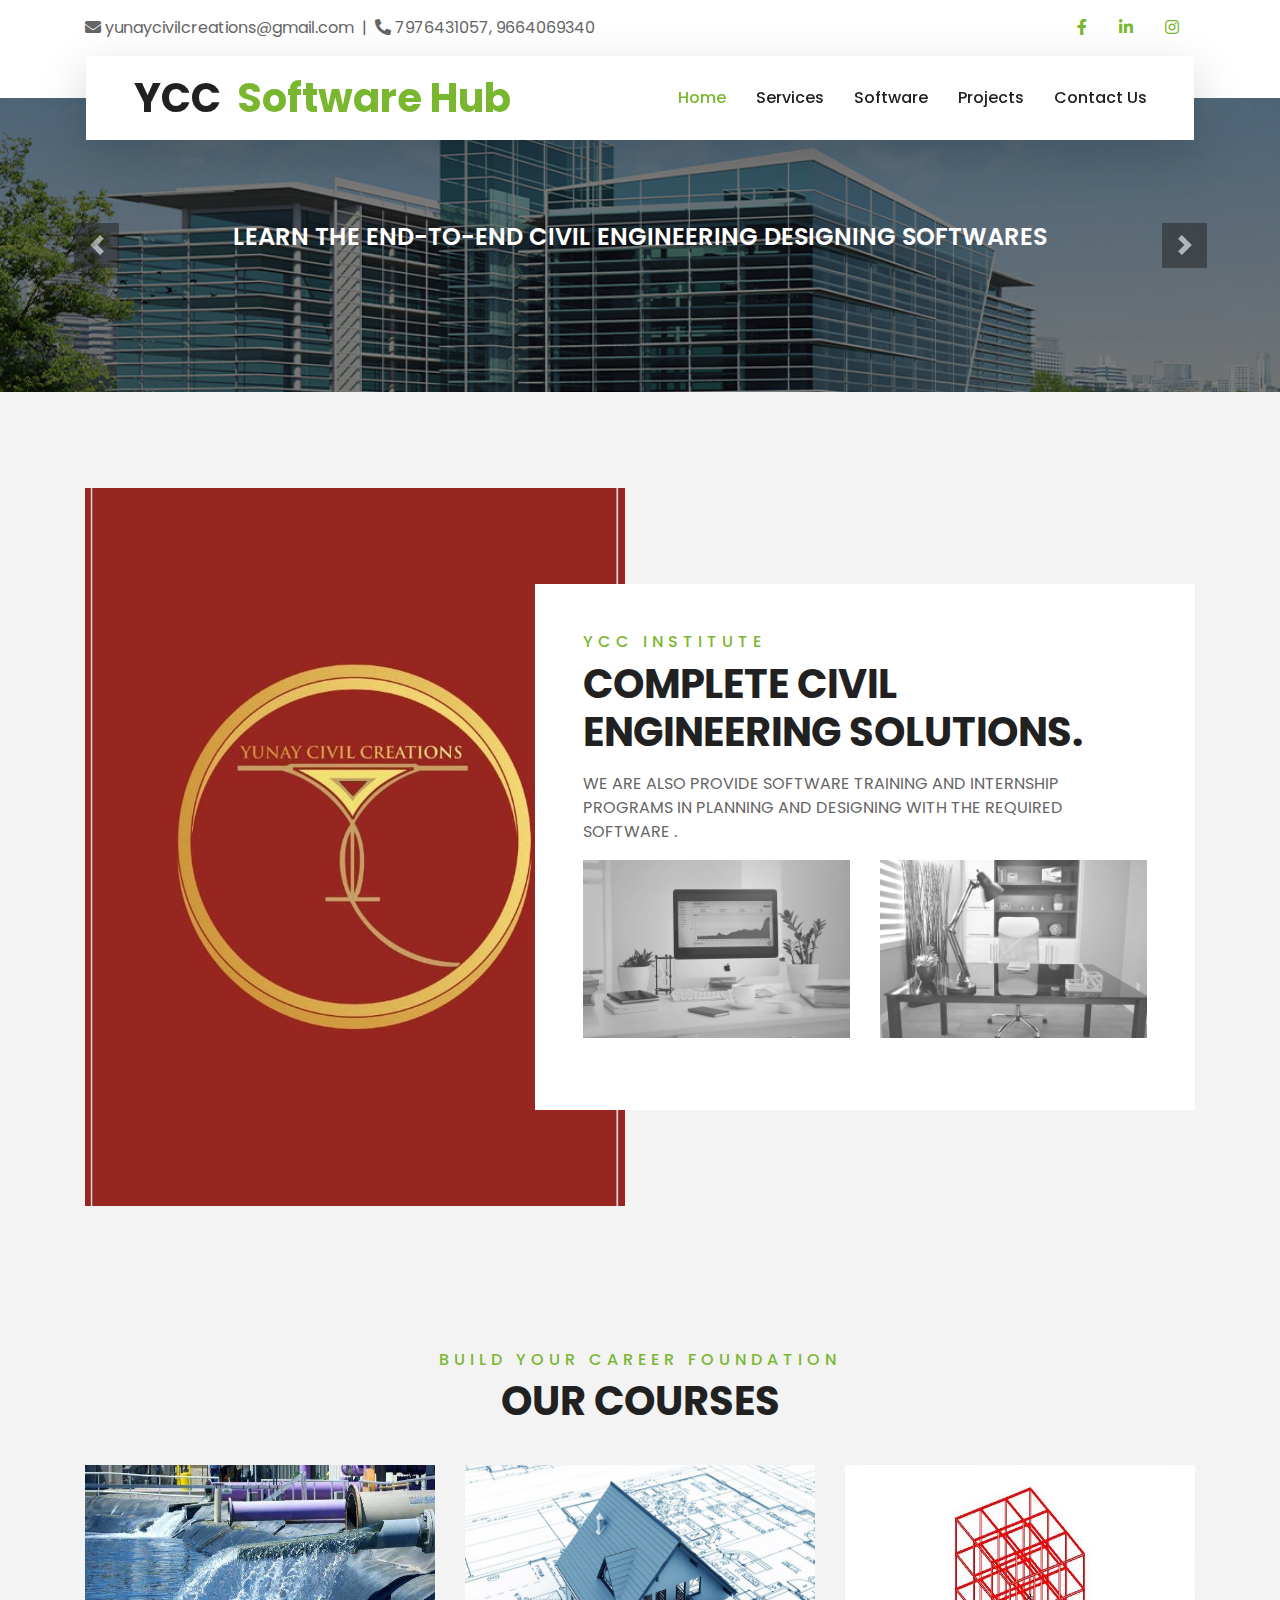
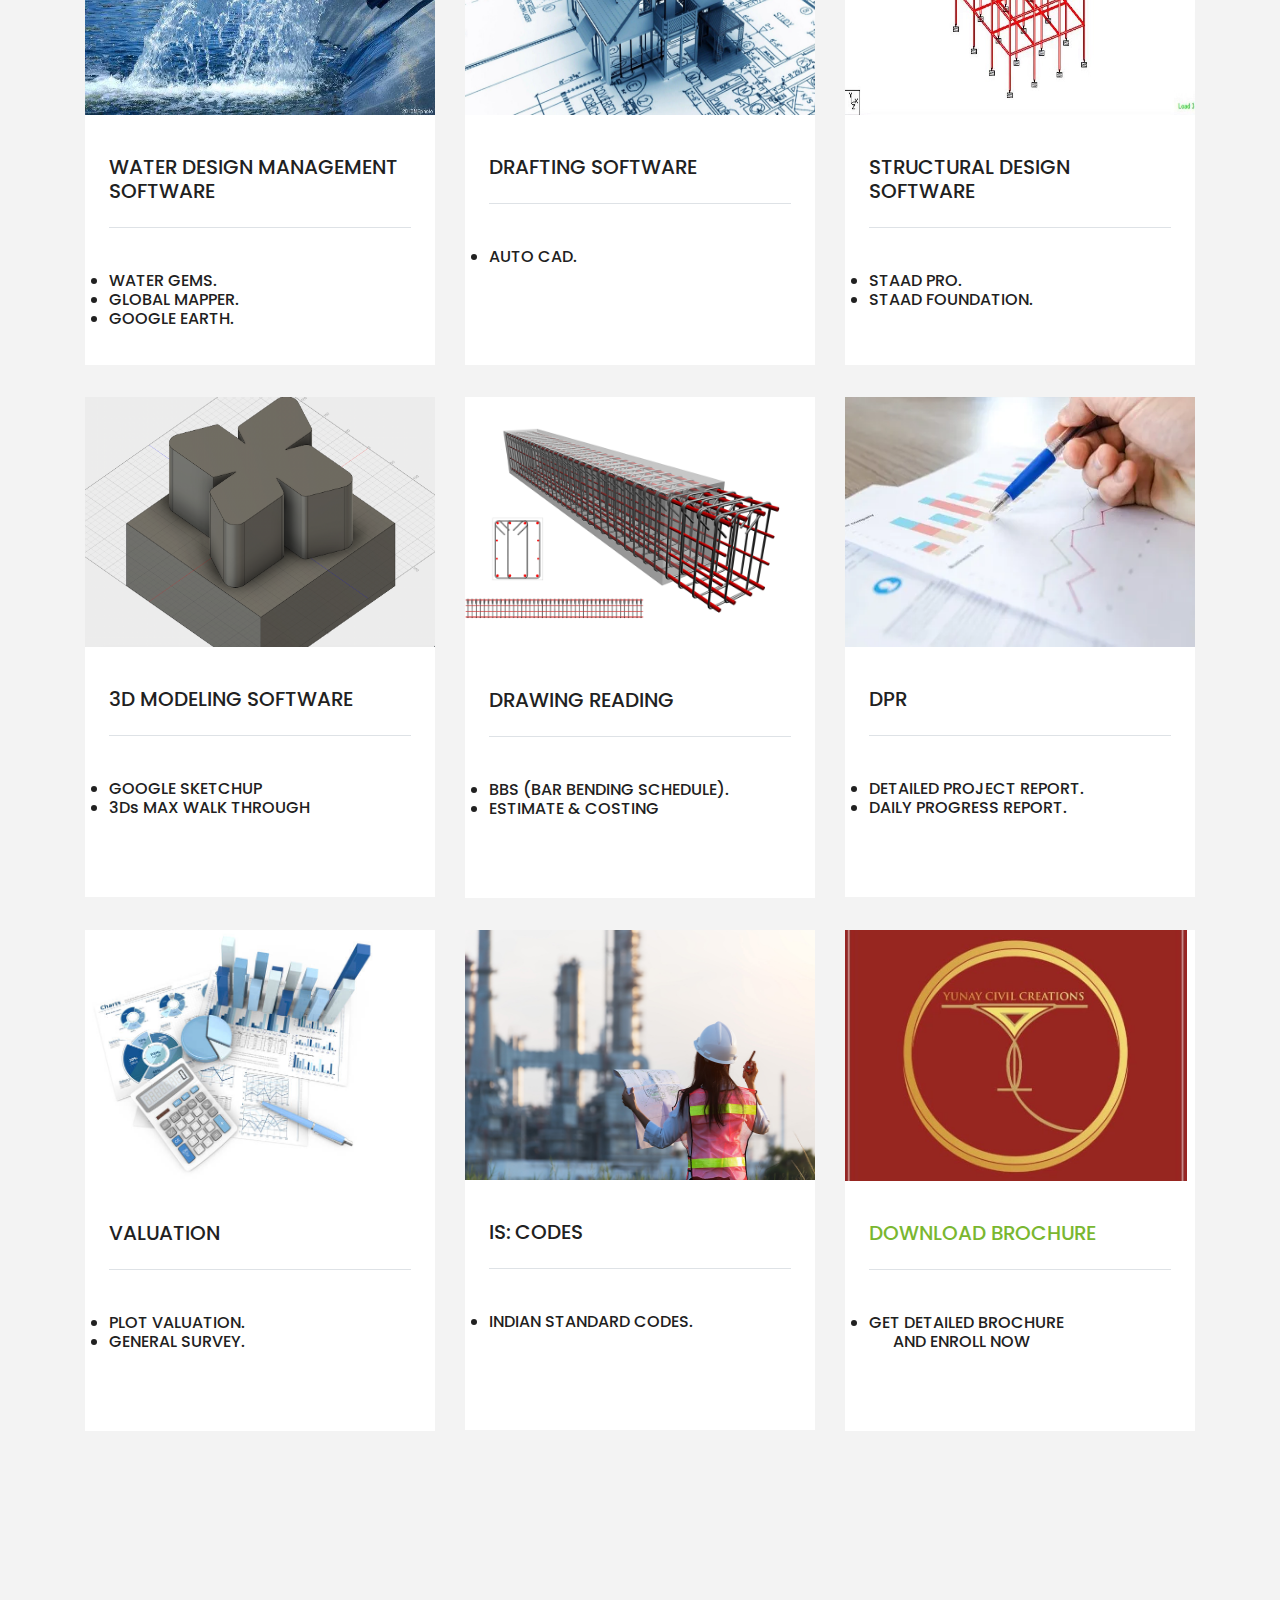
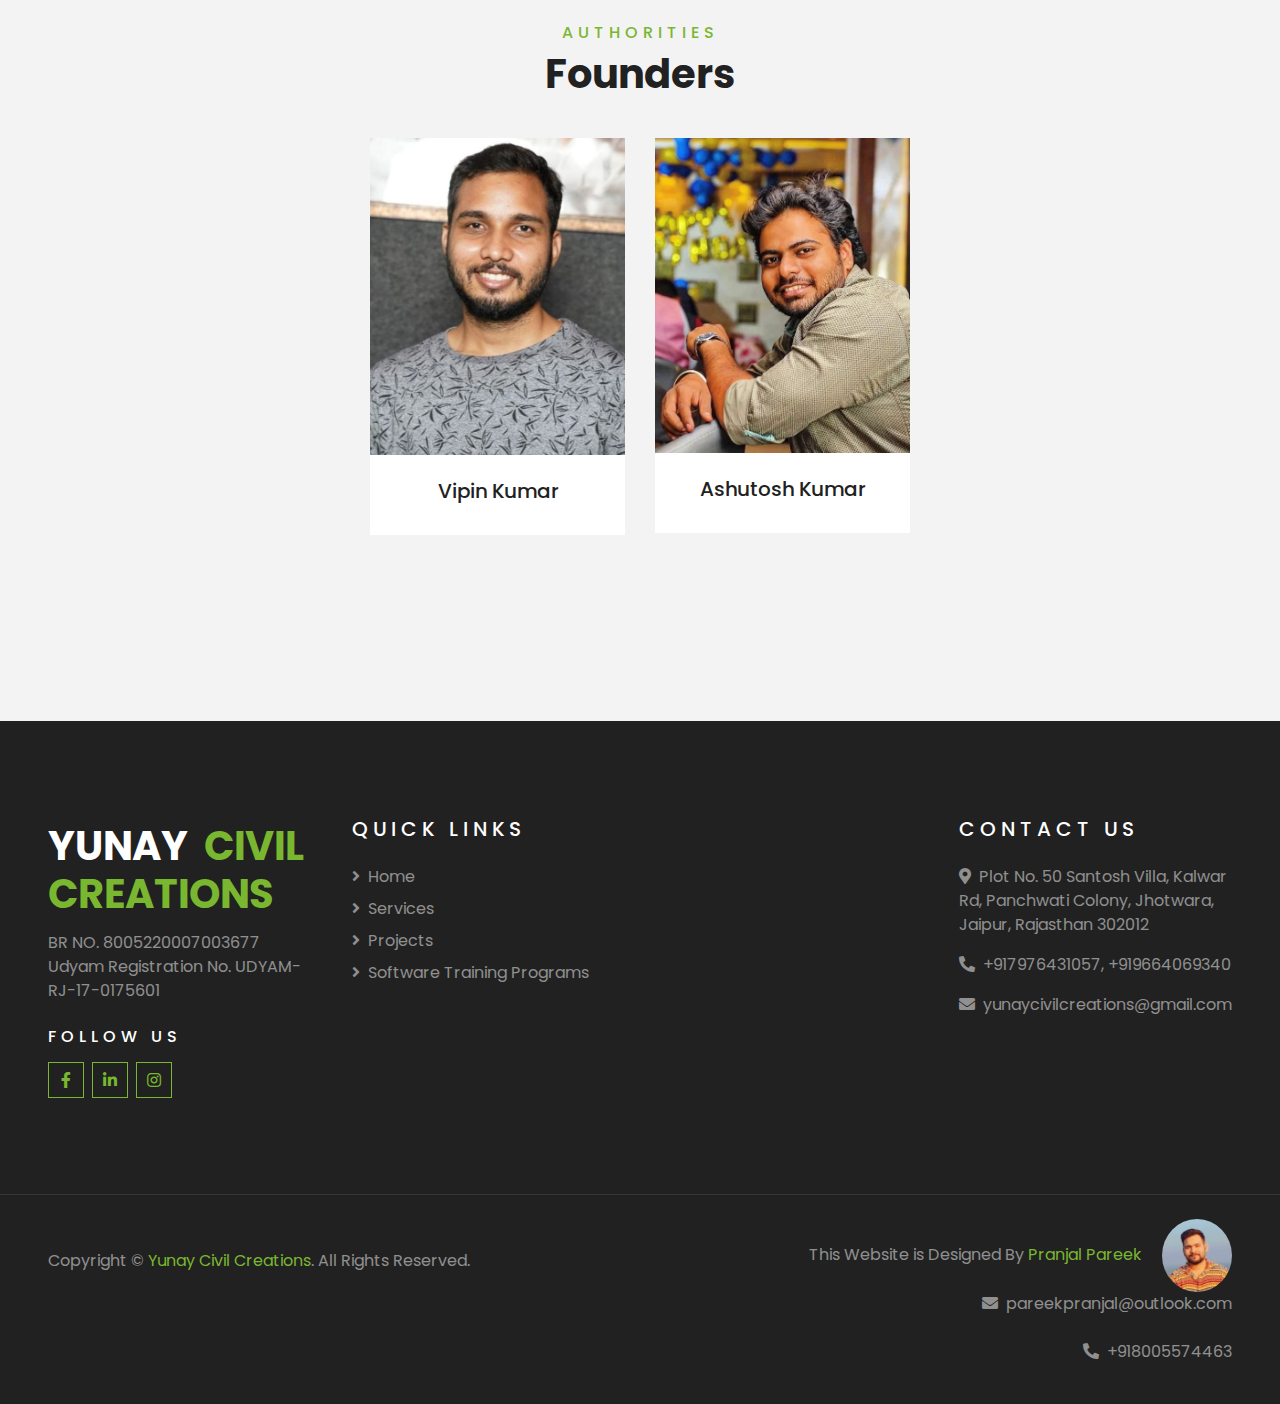
<file: institute.html>
<!DOCTYPE html>
<html lang="en">

<head>
    <meta charset="utf-8">
    <title>Yunay Civil Creations</title>
    <meta content="width=device-width, initial-scale=1.0" name="viewport">
    <meta content="Free HTML Templates" name="keywords">
    <meta content="Free HTML Templates" name="description">

    <!-- Favicon -->
    <link href="media/YUNAY CIVIL CREATIONS BACK.jpg" rel="icon">

    <!-- Google Web Fonts -->
    <link rel="preconnect" href="https://fonts.gstatic.com">
    <link href="https://fonts.googleapis.com/css2?family=Poppins:wght@400;500;600;700&display=swap" rel="stylesheet"> 

    <!-- Font Awesome -->
    <link href="https://cdnjs.cloudflare.com/ajax/libs/font-awesome/5.10.0/css/all.min.css" rel="stylesheet">

    <!-- Libraries Stylesheet -->
    <link href="lib/owlcarousel/assets/owl.carousel.min.css" rel="stylesheet">
    <link href="lib/tempusdominus/css/tempusdominus-bootstrap-4.min.css" rel="stylesheet" />

    <!-- Customized Bootstrap Stylesheet -->
    <link href="css/style.css" rel="stylesheet">
</head>

<body>
    <!-- Topbar Start -->
    <div class="container-fluid bg-light pt-3 d-none d-lg-block">
        <div class="container">
            <div class="row">
                <div class="col-lg-6 text-center text-lg-left mb-2 mb-lg-0">
                    <div class="d-inline-flex align-items-center">
                        <p><i class="fa fa-envelope mr-1"></i>yunaycivilcreations@gmail.com</p>
                        <p class="text-body px-2">|</p>
                        <p><i class="fa fa-phone-alt mr-1"></i>7976431057,</p>
                        <p><i class=" mr-1"></i>9664069340</p>
                     
                    
                    </div>
                </div>
                <div class="col-lg-6 text-center text-lg-right">
                    <div class="d-inline-flex align-items-center">
                        <a class="text-primary px-3" href="https://www.facebook.com/profile.php?id=100085315674774&sk=about">
                            <i class="fab fa-facebook-f"></i>
                        </a>
                        <!-- <a class="text-primary px-3" href="">
                            <i class="fab fa-twitter"></i>
                        </a> -->
                        <a class="text-primary px-3" href="https://www.linkedin.com/in/yunay-civil-creations-a268a924b">
                            <i class="fab fa-linkedin-in"></i>
                        </a>
                        <a class="text-primary px-3" href="https://www.instagram.com/yunaycivilcreations.ycc">
                            <i class="fab fa-instagram"></i>
                        </a>
                        <!-- <a class="text-primary pl-3" href="">
                            <i class="fab fa-youtube"></i>
                        </a> -->
                    </div>
                </div>
            </div>
        </div>
    </div>
    <!-- Topbar End -->


    <!-- Navbar Start -->
    <div class="container-fluid position-relative nav-bar p-0">
        <div class="container-lg position-relative p-0 px-lg-3" style="z-index: 9;">
            <nav class="navbar navbar-expand-lg bg-light navbar-light shadow-lg py-3 py-lg-0 pl-3 pl-lg-5">
                <a href="" class="navbar-brand">
                    <h1 class="m-0 text-primary"><span class="text-dark">YCC &nbsp;</span>Software Hub </h1>
                </a>
                <button type="button" class="navbar-toggler" data-toggle="collapse" data-target="#navbarCollapse">
                    <span class="navbar-toggler-icon"></span>
                </button>
                <div class="collapse navbar-collapse justify-content-between px-3" id="navbarCollapse">
                    <div class="navbar-nav ml-auto py-0">
                        <a href="index.html" class="nav-item nav-link active">Home</a>

                        <div class="nav-item dropdown">
                             <a href="index.html#section2 "  class="nav-item nav-link " >Services</a>
                            <!-- <a href="#" class="nav-link dropdown-toggle" data-toggle="dropdown">Services</a> -->
                            <!-- <div class="dropdown-menu border-0 rounded-0 m-0">
                                <a href="blog.html" class="dropdown-item">Blog Grid</a>
                                <a href="single.html" class="dropdown-item">Blog Detail</a>
                                <a href="destination.html" class="dropdown-item">Destination</a>
                                <a href="guide.html" class="dropdown-item">Travel Guides</a>
                                <a href="testimonial.html" class="dropdown-item">Testimonial</a>
                            </div> -->
                        </div>
                        <a href="institute.html" class="nav-item nav-link">Software </a>
                        <!-- <a href="package.html" class="nav-item nav-link">Tour Packages</a> -->
                        <a href="projects.html" class="nav-item nav-link">Projects</a>
                        <a href="contact.html" class="nav-item nav-link">Contact Us</a>
                    </div>
                </div>
            </nav>
        </div>
    </div>
    <!-- Navbar End -->


    <!-- Carousel Start -->
    <div class="container-fluid p-0">
        <div id="header-carousel" class="carousel slide" data-ride="carousel">
            <div class="carousel-inner">
                <div class="carousel-item active">
                    <img class="w-100" src="media/Revit_Architecture.jpeg" alt="Image">
                    <div class="carousel-caption d-flex flex-column align-items-center justify-content-center">
                        <div class="p-3" style="max-width: 900px;">
                            <h4 class="text-white text-uppercase mb-md-3">Learn the end-to-end civil engineering designing softwares </h4>
                            <!-- <h1 class="display-3 text-white mb-md-4"></h1> -->
                            <!-- <a href="" class="btn btn-primary py-md-3 px-md-5 mt-2"> Our Projects </a> -->
                        </div>
                    </div>
                </div>
                <div class="carousel-item">
                    <img class="w-100" src="media/Autocad3D.jpeg" alt="Image">
                    <div class="carousel-caption d-flex flex-column align-items-center justify-content-center">
                        <div class="p-3" style="max-width: 900px;">
                            <h4 class="text-white text-uppercase mb-md-3">Learn the best of 2D and 3D modeling tool used by engineers </h4>
                            <!-- <h1 class="display-3 text-white mb-md-4">Build Your Career Foundation</h1> -->
                            <!-- <a href="" class="btn btn-primary py-md-3 px-md-5 mt-2"> Explore Our Courses</a> -->
                        </div>
                    </div>
                </div>
            </div>
            <a class="carousel-control-prev" href="#header-carousel" data-slide="prev">
                <div class="btn btn-dark" style="width: 45px; height: 45px;">
                    <span class="carousel-control-prev-icon mb-n2"></span>
                </div>
            </a>
            <a class="carousel-control-next" href="#header-carousel" data-slide="next">
                <div class="btn btn-dark" style="width: 45px; height: 45px;">
                    <span class="carousel-control-next-icon mb-n2"></span>
                </div>
            </a>
        </div>
    </div>
    <!-- Carousel End -->


    <!-- <h6 style="text-align: center; padding-top:20px;  " class="text-primary text-uppercase" style="letter-spacing: 5px;">BR NO. 8005220007003677   <br>  Udyam Registration No. UDYAM-RJ-17-0175601</h6> -->




    <!-- About Start -->
    <div class="container-fluid py-5">
        <div class="container pt-5">
            <div class="row">
                <div class="col-lg-6" style="min-height: 250px;">
                    <div class="position-relative h-100">
                        <img class="position-absolute w-100 h-100" src="media/red.jpeg" style="object-fit: cover;">
                    </div>
                </div>
                <div class="col-lg-6 pt-5 pb-lg-5">
                    <div class="about-text bg-white p-4 p-lg-5 my-lg-5">
                        <h6 class="text-primary text-uppercase" style="letter-spacing: 5px;">YCC Institute</h6>
                        <h1 class="mb-3">COMPLETE CIVIL ENGINEERING SOLUTIONS. </h1>
                        <p>WE ARE ALSO PROVIDE SOFTWARE TRAINING AND INTERNSHIP PROGRAMS IN PLANNING AND DESIGNING WITH
                            THE REQUIRED SOFTWARE .</p>
                        <div class="row mb-4">
                            <div class="col-6">
                                <img class="img-fluid" src="media/ssm.jpeg" alt="">
                            </div>
                            <div class="col-6">
                                <img class="img-fluid" src="media/ssm2.jpeg" alt="">
                            </div>
                        </div>
                        <!-- <a href="" class="btn btn-primary mt-1">Book Now</a> -->
                    </div>
                </div>
            </div>
        </div>
    </div>
    <!-- About End -->







    <!-- Packages Start -->
    <div class="container-fluid py-5">
        <div class="container pt-5 pb-3">
            <div class="text-center mb-3 pb-3">
                <h6 class="text-primary text-uppercase" style="letter-spacing: 5px;">Build Your Career Foundation</h6>
                <h1>OUR COURSES</h1>
            </div>
            <div class="row">
                <div class="col-lg-4 col-md-6 mb-4">
                    <div class="package-item bg-white mb-2">
                        <img class="img-fluid" id="img_wrp1" src="media/water.webp" alt="">
                        <div class="p-4">
                            <div class="d-flex justify-content-between mb-3">
                                <!-- <small class="m-0"><i class="fa fa-map-marker-alt text-primary mr-2"></i>Thailand</small> -->
                                <!-- <small class="m-0"><i class="fa fa-calendar-alt text-primary mr-2"></i>3 days</small> -->
                                <!-- <small class="m-0"><i class="fa fa-user text-primary mr-2"></i>2 Person</small> -->
                            </div>
                            <p class="h5 text-decoration-none">WATER DESIGN MANAGEMENT SOFTWARE</p>
                            <div class="border-top mt-4 pt-4">
                                <div class="d-flex justify-content-between">
                                    <h6 class="m-0"><i class=" text-primary mr-2"></i>
                                        <li>WATER GEMS.</li>
                                        <li>GLOBAL MAPPER.</li>
                                        <li>GOOGLE EARTH.</li>
                                    </h6>
                                    <!-- <h5 class="m-0"></h5>  -->
                                </div>
                            </div>
                        </div>
                    </div>
                </div>
                <div class="col-lg-4 col-md-6 mb-4">
                    <div class="package-item bg-white mb-2">
                        <img class="img-fluid" id="img_wrp2" src="media/wp3882130.jpeg" alt="">
                        <div class="p-4">
                            <div class="d-flex justify-content-between mb-3">
                                <!-- <small class="m-0"><i class="fa fa-map-marker-alt text-primary mr-2"></i>Thailand</small> -->
                                <!-- <small class="m-0"><i class="fa fa-calendar-alt text-primary mr-2"></i>3 days</small> -->
                                <!-- <small class="m-0"><i class="fa fa-user text-primary mr-2"></i>2 Person</small> -->
                            </div>
                            <p class="h5 text-decoration-none">DRAFTING SOFTWARE</p>
                            <!-- <a class="h5 text-decoration-none" href="#">Discover amazing places of the world with us</a> -->
                            <div class="border-top mt-4 pt-4">
                                <div class="d-flex justify-content-between">
                                    <h6 class="m-0"><i class=" text-primary mr-2"></i>
                                        <li>AUTO CAD.</li>
                                    </h6>
                                    <!-- <h5 class="m-0">$350</h5> -->
                                </div>
                            </div>
                        </div>
                    </div>
                </div>
                <div class="col-lg-4 col-md-6 mb-4">
                    <div class="package-item bg-white mb-2">
                        <img class="img-fluid" id="img_wrp3" src="media/maxresdefault.jpeg" alt="">
                        <div class="p-4">
                            <div class="d-flex justify-content-between mb-3">
                                <!-- <small class="m-0"><i class="fa fa-map-marker-alt text-primary mr-2"></i>Thailand</small> -->
                                <!-- <small class="m-0"><i class="fa fa-calendar-alt text-primary mr-2"></i>3 days</small> -->
                                <!-- <small class="m-0"><i class="fa fa-user text-primary mr-2"></i>2 Person</small> -->
                            </div>
                            <p class="h5 text-decoration-none">STRUCTURAL DESIGN SOFTWARE</p>
                            <!-- <a class="h5 text-decoration-none" href="#">Discover amazing places of the world with us</a> -->
                            <div class="border-top mt-4 pt-4">
                                <div class="d-flex justify-content-between">
                                    <h6 class="m-0"><i class=" text-primary mr-2"></i>
                                        <li>STAAD PRO.</li>
                                        <li>STAAD FOUNDATION.</li>
                                    </h6>
                                    <!-- <h5 class="m-0">$350</h5> -->
                                </div>
                            </div>
                        </div>
                    </div>
                </div>
                <div class="col-lg-4 col-md-6 mb-4">
                    <div class="package-item bg-white mb-2">
                        <img class="img-fluid" id="img_wrp4" src="media/Screenshot 2022-09-25 at 1.28.29 PM.png" alt="">
                        <div class="p-4">
                            <div class="d-flex justify-content-between mb-3">
                                <!-- <small class="m-0"><i class="fa fa-map-marker-alt text-primary mr-2"></i>Thailand</small> -->
                                <!-- <small class="m-0"><i class="fa fa-calendar-alt text-primary mr-2"></i>3 days</small> -->
                                <!-- <small class="m-0"><i class="fa fa-user text-primary mr-2"></i>2 Person</small> -->
                            </div>
                            <p class="h5 text-decoration-none">3D MODELING SOFTWARE</p>
                            <!-- <a class="h5 text-decoration-none" href="#">Discover amazing places of the world with us</a> -->
                            <div class="border-top mt-4 pt-4">
                                <div class="d-flex justify-content-between">
                                    <h6 class="m-0"><i class=" text-primary mr-2"></i>
                                        <li>GOOGLE SKETCHUP</li>
                                        <li>3Ds MAX WALK THROUGH</li>
                                    </h6>
                                    <!-- <h5 class="m-0">$350</h5> -->
                                </div>
                            </div>
                        </div>
                    </div>
                </div>
                <div class="col-lg-4 col-md-6 mb-4">
                    <div class="package-item bg-white mb-2">
                        <img class="img-fluid" id="img_wrp5" src="media/bbs.jpg" alt="">
                        <div class="p-4">
                            <div class="d-flex justify-content-between mb-3">
                                <!-- <small class="m-0"><i class="fa fa-map-marker-alt text-primary mr-2"></i>Thailand</small> -->
                                <!-- <small class="m-0"><i class="fa fa-calendar-alt text-primary mr-2"></i>3 days</small> -->
                                <!-- <small class="m-0"><i class="fa fa-user text-primary mr-2"></i>2 Person</small> -->
                            </div>
                            <p class="h5 text-decoration-none">DRAWING READING</p>
                            <!-- <a class="h5 text-decoration-none" href="#">Discover amazing places of the world with us</a> -->
                            <div class="border-top mt-4 pt-4">
                                <div class="d-flex justify-content-between">
                                    <h6 class="m-0"><i class=" text-primary mr-2"></i>
                                        <li>BBS (BAR BENDING SCHEDULE).</li>
                                        <li>ESTIMATE & COSTING</li>
                                    </h6>
                                    <!-- <h5 class="m-0">$350</h5> -->
                                </div>
                            </div>
                        </div>
                    </div>
                </div>
                <div class="col-lg-4 col-md-6 mb-4">
                    <div class="package-item bg-white mb-2">
                        <img class="img-fluid" id="img_wrp6" src="media/dpr.webp" alt="">
                        <div class="p-4">
                            <div class="d-flex justify-content-between mb-3">
                                <!-- <small class="m-0"><i class="fa fa-map-marker-alt text-primary mr-2"></i>Thailand</small> -->
                                <!-- <small class="m-0"><i class="fa fa-calendar-alt text-primary mr-2"></i>3 days</small> -->
                                <!-- <small class="m-0"><i class="fa fa-user text-primary mr-2"></i>2 Person</small> -->
                            </div>
                            <p class="h5 text-decoration-none">DPR</p>
                            <!-- <a class="h5 text-decoration-none" href="#">Discover amazing places of the world with us</a> -->
                            <div class="border-top mt-4 pt-4">
                                <div class="d-flex justify-content-between">
                                    <h6 class="m-0"><i class="text-primary mr-2"></i>
                                        <li>DETAILED PROJECT REPORT.</li>
                                        <li>DAILY PROGRESS REPORT.</li>
                                    </h6>
                                    <!-- <h5 class="m-0">$350</h5> -->
                                </div>
                            </div>
                        </div>
                    </div>
                </div>
                <div class="col-lg-4 col-md-6 mb-4">
                    <div class="package-item bg-white mb-2">
                        <img class="img-fluid" id="img_wrp7" src="media/estimate.jpeg" alt="">
                        <div class="p-4">
                            <div class="d-flex justify-content-between mb-3">
                                <!-- <small class="m-0"><i class="fa fa-map-marker-alt text-primary mr-2"></i>Thailand</small> -->
                                <!-- <small class="m-0"><i class="fa fa-calendar-alt text-primary mr-2"></i>3 days</small> -->
                                <!-- <small class="m-0"><i class="fa fa-user text-primary mr-2"></i>2 Person</small> -->
                            </div>
                            <p class="h5 text-decoration-none">VALUATION</p>
                            <!-- <a class="h5 text-decoration-none" href="#">Discover amazing places of the world with us</a> -->
                            <div class="border-top mt-4 pt-4">
                                <div class="d-flex justify-content-between">
                                    <h6 class="m-0"><i class=" text-primary mr-2"></i>
                                        <li>PLOT VALUATION.</li>
                                        <li>GENERAL SURVEY.</li>
                                    </h6>
                                    <!-- <h5 class="m-0">$350</h5> -->
                                </div>
                            </div>
                        </div>
                    </div>
                </div>
                <div class="col-lg-4 col-md-6 mb-4">
                    <div class="package-item bg-white mb-2">
                        <img class="img-fluid" id="img_wrp8" src="media/how-much-can-you-make-engineering.jpeg" alt="">
                        <div class="p-4">
                            <div class="d-flex justify-content-between mb-3">
                                <!-- <small class="m-0"><i class="fa fa-map-marker-alt text-primary mr-2"></i>Thailand</small> -->
                                <!-- <small class="m-0"><i class="fa fa-calendar-alt text-primary mr-2"></i>3 days</small> -->
                                <!-- <small class="m-0"><i class="fa fa-user text-primary mr-2"></i>2 Person</small> -->
                            </div>
                            <p class="h5 text-decoration-none">IS: CODES</p>
                            <!-- <a class="h5 text-decoration-none" href="#">Discover amazing places of the world with us</a> -->
                            <div class="border-top mt-4 pt-4">
                                <div class="d-flex justify-content-between">
                                    <h6 class="m-0"><i class=" text-primary mr-2"></i>
                                        <li>INDIAN STANDARD CODES.</li>
                                        
                                    </h6>
                                    
                                    <!-- <h5 class="m-0">$350</h5> -->
                                </div>
                            </div>
                        </div>
                    </div>
                </div>
                <div class="col-lg-4 col-md-6 mb-4">
                    <div class="package-item bg-white mb-2">
                        <img class="img-fluid" id="img_wrp9" src="media/red copy.jpeg" alt="">
                        <div class="p-4">
                            <div class="d-flex justify-content-between mb-3">
                                <!-- <small class="m-0"><i class="fa fa-map-marker-alt text-primary mr-2"></i>Thailand</small> -->
                                <!-- <small class="m-0"><i class="fa fa-calendar-alt text-primary mr-2"></i>3 days</small> -->
                                <!-- <small class="m-0"><i class="fa fa-user text-primary mr-2"></i>2 Person</small> -->
                            </div>
                            <p class="h5 text-decoration-none"> <a href="media/Coaching Brochure.jpeg">DOWNLOAD BROCHURE</a></p>
                            <!-- <a class="h5 text-decoration-none" href="#">Discover amazing places of the world with us</a> -->
                            <div class="border-top mt-4 pt-4">
                                <!-- <div class="d-flex justify-content-between"> -->
                                <h6 class="m-0"><i class=" text-primary mr-2"></i>
                                <li>
                                    GET DETAILED BROCHURE <br> &nbsp;&nbsp;&nbsp;&nbsp;&nbsp; AND ENROLL NOW
                                </li>
                                </h6>
                                <!-- <h5 class="m-0">$350</h5> -->
                            </div>
                        </div>
                    </div>
                </div>
            </div>
        </div>
    </div>
    </div>
    <!-- Packages End -->





    <!-- Team Start -->
    <div class="container-fluid py-5">
        <div class="container pt-5 pb-3">
            <div class="text-center mb-3 pb-3">
                <h6 class="text-primary text-uppercase" style="letter-spacing: 5px;">Authorities</h6>
                <h1>Founders</h1>
            </div>
            <div class="row">
                <div class="col-lg-3 col-md-4 col-sm-6 pb-2">
                    <div class="team-item bg-white mb-4">
                        <div class="team-img position-relative overflow-hidden">
                            <!-- <img class="img-fluid w-100" src="img/team-1.jpg" alt=""> -->
                            <div class="team-social">
                                <a class="btn btn-outline-primary btn-square" href=""><i class="fab fa-twitter"></i></a>
                                <a class="btn btn-outline-primary btn-square" href=""><i
                                        class="fab fa-facebook-f"></i></a>
                                <a class="btn btn-outline-primary btn-square" href=""><i
                                        class="fab fa-instagram"></i></a>
                                <a class="btn btn-outline-primary btn-square" href=""><i
                                        class="fab fa-linkedin-in"></i></a>
                            </div>
                        </div>
                        <!-- <div class="text-center py-4">
                            <h5 class="text-truncate">Guide Name</h5>
                            <p class="m-0">Designation</p>
                        </div> -->
                    </div>
                </div>
                <div class="col-lg-3 col-md-4 col-sm-6 pb-2">
                    <div class="team-item bg-white mb-4">
                        <div class="team-img position-relative overflow-hidden">
                            <img class="img-fluid w-100" src="media/vipin.jpeg" alt="">
                            <div class="team-social">
                                <a class="btn btn-outline-primary btn-square" href=""><i class="fab fa-twitter"></i></a>
                                <a class="btn btn-outline-primary btn-square" href=""><i
                                        class="fab fa-facebook-f"></i></a>
                                <a class="btn btn-outline-primary btn-square" href=""><i
                                        class="fab fa-instagram"></i></a>
                                <a class="btn btn-outline-primary btn-square" href=""><i
                                        class="fab fa-linkedin-in"></i></a>
                            </div>
                        </div>
                        <div class="text-center py-4">
                            <h5 class="text-truncate">Vipin Kumar</h5>
                            <!-- <p class="m-0">Designation</p> -->
                        </div>
                    </div>
                </div>
                <div class="col-lg-3 col-md-4 col-sm-6 pb-2">
                    <div class="team-item bg-white mb-4">
                        <div class="team-img position-relative overflow-hidden">
                            <img class="img-fluid w-100" src="media/IMG_20220911_151423.jpg" alt="">
                            <div class="team-social">
                                <a class="btn btn-outline-primary btn-square" href=""><i class="fab fa-twitter"></i></a>
                                <a class="btn btn-outline-primary btn-square" href=""><i
                                        class="fab fa-facebook-f"></i></a>
                                <a class="btn btn-outline-primary btn-square" href=""><i
                                        class="fab fa-instagram"></i></a>
                                <a class="btn btn-outline-primary btn-square" href=""><i
                                        class="fab fa-linkedin-in"></i></a>
                            </div>
                        </div>
                        <div class="text-center py-4">
                            <h5 class="text-truncate"> Ashutosh Kumar</h5>
                            <!-- <p class="m-0">Designation</p> -->
                        </div>
                    </div>
                </div>
                <div class="col-lg-3 col-md-4 col-sm-6 pb-2">
                    <div class="team-item bg-white mb-4">
                        <div class="team-img position-relative overflow-hidden">
                            <!-- <img class="img-fluid w-100" src="img/team-4.jpg" alt=""> -->
                            <div class="team-social">
                                <a class="btn btn-outline-primary btn-square" href=""><i class="fab fa-twitter"></i></a>
                                <a class="btn btn-outline-primary btn-square" href=""><i
                                        class="fab fa-facebook-f"></i></a>
                                <a class="btn btn-outline-primary btn-square" href=""><i
                                        class="fab fa-instagram"></i></a>
                                <a class="btn btn-outline-primary btn-square" href=""><i
                                        class="fab fa-linkedin-in"></i></a>
                            </div>
                        </div>
                        <!-- <div class="text-center py-4">
                            <h5 class="text-truncate">Guide Name</h5>
                            <p class="m-0">Designation</p>
                        </div> -->
                    </div>
                </div>
            </div>
        </div>
    </div>
    <!-- Team End -->





    <!-- Footer Start -->
    <div class="container-fluid bg-dark text-white-50 py-5 px-sm-3 px-lg-5" style="margin-top: 90px;">
        <div class="row pt-5">
            <div class="col-lg-3 col-md-6 mb-5">
                <a href="" class="navbar-brand">
                    <h1 class="text-primary"><span class="text-white">YUNAY &nbsp;</span>CIVIL <br> CREATIONS</h1>
                </a>
                <p>BR NO. 8005220007003677 <br>
                    Udyam Registration No. UDYAM-RJ-17-0175601</p>
                <h6 class="text-white text-uppercase mt-4 mb-3" style="letter-spacing: 5px;">Follow Us</h6>
                <div class="d-flex justify-content-start">
                    <!-- <a class="btn btn-outline-primary btn-square mr-2" href="#"><i class="fab fa-twitter"></i></a> -->
                    <a class="btn btn-outline-primary btn-square mr-2" href="https://www.facebook.com/profile.php?id=100085315674774&sk=about"><i class="fab fa-facebook-f"></i></a>
                    <a class="btn btn-outline-primary btn-square mr-2" href="https://www.linkedin.com/in/yunay-civil-creations-a268a924b"><i class="fab fa-linkedin-in"></i></a>
                    <a class="btn btn-outline-primary btn-square" href="https://www.instagram.com/yunaycivilcreations.ycc"><i class="fab fa-instagram"></i></a>
                </div>
            </div>
            <div class="col-lg-3 col-md-6 mb-5">
                <h5 class="text-white text-uppercase mb-4" style="letter-spacing: 5px;">Quick Links</h5>
                <div class="d-flex flex-column justify-content-start">
                    <a class="text-white-50 mb-2" href="index.html"><i class="fa fa-angle-right mr-2"></i>Home</a>
                    <a class="text-white-50 mb-2" href="index.html#section2"><i class="fa fa-angle-right mr-2"></i>Services</a>
                    <a class="text-white-50 mb-2" href="projects.html"><i class="fa fa-angle-right mr-2"></i>Projects</a>
                    <a class="text-white-50 mb-2" href="institute.html"><i class="fa fa-angle-right mr-2"></i>Software Training Programs</a>
                    <!-- <a class="text-white-50 mb-2" href="#"><i class="fa fa-angle-right mr-2">About Us</i></a> -->
                    <!-- <a class="text-white-50 mb-2" href="#"><i class="fa fa-angle-right mr-2"></i>Guides</a> -->
                    <!-- <a class="text-white-50 mb-2" href="#"><i class="fa fa-angle-right mr-2"></i>Testimonial</a> -->
                    <!-- <a class="text-white-50" href="#"><i class="fa fa-angle-right mr-2"></i>Blog</a> -->
                </div>
            </div>
            <div class="col-lg-3 col-md-6 mb-5">
                <!-- <h5 class="text-white text-uppercase mb-4" style="letter-spacing: 5px;">Usefull Links</h5> -->
                <div class="d-flex flex-column justify-content-start">
                    <!-- <a class="text-white-50 mb-2" href="#"><i class="fa fa-angle-right mr-2"></i>About</a>
                    <a class="text-white-50 mb-2" href="#"><i class="fa fa-angle-right mr-2"></i>Destination</a>
                    <a class="text-white-50 mb-2" href="#"><i class="fa fa-angle-right mr-2"></i>Services</a>
                    <a class="text-white-50 mb-2" href="#"><i class="fa fa-angle-right mr-2"></i>Packages</a>
                    <a class="text-white-50 mb-2" href="#"><i class="fa fa-angle-right mr-2"></i>Guides</a>
                    <a class="text-white-50 mb-2" href="#"><i class="fa fa-angle-right mr-2"></i>Testimonial</a>
                    <a class="text-white-50" href="#"><i class="fa fa-angle-right mr-2"></i>Blog</a> -->
                </div>
            </div>
            <div class="col-lg-3 col-md-6 mb-5">
                <h5 class="text-white text-uppercase mb-4" style="letter-spacing: 5px;">Contact Us</h5>
                <p><i class="fa fa-map-marker-alt mr-2"></i>Plot No. 50 Santosh Villa, Kalwar Rd, Panchwati Colony, Jhotwara, Jaipur, Rajasthan 302012</p>
                <p><i class="fa fa-phone-alt mr-2"></i>+917976431057, +919664069340</p>
                <p><i class="fa fa-envelope mr-2"></i>yunaycivilcreations@gmail.com</p>
                <h6 class="text-white text-uppercase mt-4 mb-3" style="letter-spacing: 5px;"></h6>
                <!-- <div class="w-100">
                    <div class="input-group">
                        <input type="text" class="form-control border-light" style="padding: 25px;" placeholder="Your Email">
                        <div class="input-group-append">
                            <button class="btn btn-primary px-3">Sign Up</button>
                        </div>
                    </div> -->
                </div>
            </div>
        </div>
    </div>
    <div class="container-fluid bg-dark text-white border-top py-4 px-sm-3 px-md-5" style="border-color: rgba(256, 256, 256, .1) !important;">
        <div class="row">
            <div class="col-lg-6 text-center text-md-left mb-3 mb-md-0">
                <p style="padding-top:30px;" class="m-0 text-white-50">Copyright &copy; <a href="#">Yunay Civil Creations</a>. All Rights Reserved.</a>
                </p>
            </div>
            <div class="col-lg-6 text-center text-md-right">
                <p class="m-0 text-white-50">  This Website is Designed By <a href="https://www.instagram.com/pareekpranji/">Pranjal Pareek &nbsp;&nbsp;&nbsp;&nbsp;<img style="width:70px ; height:auto; border-radius:50%; " src="media/Screenshot 2022-09-29 at 3.32.49 AM.png" alt="#"> </a>
                    <p class="m-0 text-white-50"> <p class="m-0 text-white-50"><i class="fa fa-envelope mr-2" ></i>pareekpranjal@outlook.com</p> <br>  <p class="m-0 text-white-50"><i class="fa fa-phone-alt mr-2"></i>+918005574463</p> </p>
                </p>
            </div>
        </div>
    </div>
    <!-- Footer End -->


    <!-- Back to Top -->
    <a href="#" class="btn btn-lg btn-primary btn-lg-square back-to-top"><i class="fa fa-angle-double-up"></i></a>


    <!-- JavaScript Libraries -->
    <script src="https://code.jquery.com/jquery-3.4.1.min.js"></script>
    <script src="https://stackpath.bootstrapcdn.com/bootstrap/4.4.1/js/bootstrap.bundle.min.js"></script>
    <script src="lib/easing/easing.min.js"></script>
    <script src="lib/owlcarousel/owl.carousel.min.js"></script>
    <script src="lib/tempusdominus/js/moment.min.js"></script>
    <script src="lib/tempusdominus/js/moment-timezone.min.js"></script>
    <script src="lib/tempusdominus/js/tempusdominus-bootstrap-4.min.js"></script>

    <!-- Contact Javascript File -->
    <script src="mail/jqBootstrapValidation.min.js"></script>
    <script src="mail/contact.js"></script>

    <!-- Template Javascript -->
    <script src="js/main.js"></script>
</body>

</html>
</file>
<file: css/style.css>
/******* Bootstrap Theming ********/
/*!
 * Bootstrap v4.5.3 (https://getbootstrap.com/)
 * Copyright 2011-2020 The Bootstrap Authors
 * Copyright 2011-2020 Twitter, Inc.
 * Licensed under MIT (https://github.com/twbs/bootstrap/blob/main/LICENSE)
 */
:root {
  --blue: #007bff;
  --indigo: #6610f2;
  --purple: #6f42c1;
  --pink: #e83e8c;
  --red: #dc3545;
  --orange: #fd7e14;
  --yellow: #ffc107;
  --green: #28a745;
  --teal: #20c997;
  --cyan: #17a2b8;
  --white: #fff;
  --gray: #6c757d;
  --gray-dark: #343a40;
  --primary: #7AB730;
  --secondary: #f4faec;
  --success: #28a745;
  --info: #17a2b8;
  --warning: #ffc107;
  --danger: #dc3545;
  --light: #FFFFFF;
  --dark: #212121;
  --breakpoint-xs: 0;
  --breakpoint-sm: 576px;
  --breakpoint-md: 768px;
  --breakpoint-lg: 992px;
  --breakpoint-xl: 1200px;
  --font-family-sans-serif: "Poppins", sans-serif;
  --font-family-monospace: SFMono-Regular, Menlo, Monaco, Consolas, "Liberation Mono", "Courier New", monospace;
}

*,
*::before,
*::after {
  box-sizing: border-box;
}

html {
  font-family: sans-serif;
  line-height: 1.15;
  -webkit-text-size-adjust: 100%;
  -webkit-tap-highlight-color: rgba(0, 0, 0, 0);
}

article, aside, figcaption, figure, footer, header, hgroup, main, nav, section {
  display: block;
}

body {
  margin: 0;
  font-family: "Poppins", sans-serif;
  font-size: 1rem;
  font-weight: 400;
  line-height: 1.5;
  color: #656565;
  text-align: left;
  background-color: #F3F3F3;
}

[tabindex="-1"]:focus:not(:focus-visible) {
  outline: 0 !important;
}

hr {
  box-sizing: content-box;
  height: 0;
  overflow: visible;
}

h1, h2, h3, h4, h5, h6 {
  margin-top: 0;
  margin-bottom: 0.5rem;
}

p {
  margin-top: 0;
  margin-bottom: 1rem;
}

abbr[title],
abbr[data-original-title] {
  text-decoration: underline;
  text-decoration: underline dotted;
  cursor: help;
  border-bottom: 0;
  text-decoration-skip-ink: none;
}

address {
  margin-bottom: 1rem;
  font-style: normal;
  line-height: inherit;
}

ol,
ul,
dl {
  margin-top: 0;
  margin-bottom: 1rem;
}

ol ol,
ul ul,
ol ul,
ul ol {
  margin-bottom: 0;
}

dt {
  font-weight: 700;
}

dd {
  margin-bottom: .5rem;
  margin-left: 0;
}

blockquote {
  margin: 0 0 1rem;
}

b,
strong {
  font-weight: bolder;
}

small {
  font-size: 80%;
}

sub,
sup {
  position: relative;
  font-size: 75%;
  line-height: 0;
  vertical-align: baseline;
}

sub {
  bottom: -.25em;
}

sup {
  top: -.5em;
}

a {
  color: #7AB730;
  text-decoration: none;
  background-color: transparent;
}

a:hover {
  color: #527a20;
  text-decoration: underline;
}

a:not([href]):not([class]) {
  color: inherit;
  text-decoration: none;
}

a:not([href]):not([class]):hover {
  color: inherit;
  text-decoration: none;
}

pre,
code,
kbd,
samp {
  font-family: SFMono-Regular, Menlo, Monaco, Consolas, "Liberation Mono", "Courier New", monospace;
  font-size: 1em;
}

pre {
  margin-top: 0;
  margin-bottom: 1rem;
  overflow: auto;
  -ms-overflow-style: scrollbar;
}

figure {
  margin: 0 0 1rem;
}

img {
  vertical-align: middle;
  border-style: none;
}

svg {
  overflow: hidden;
  vertical-align: middle;
}

table {
  border-collapse: collapse;
}

caption {
  padding-top: 0.75rem;
  padding-bottom: 0.75rem;
  color: #6c757d;
  text-align: left;
  caption-side: bottom;
}

th {
  text-align: inherit;
  text-align: -webkit-match-parent;
}

label {
  display: inline-block;
  margin-bottom: 0.5rem;
}

button {
  border-radius: 0;
}

button:focus {
  outline: 1px dotted;
  outline: 5px auto -webkit-focus-ring-color;
}

input,
button,
select,
optgroup,
textarea {
  margin: 0;
  font-family: inherit;
  font-size: inherit;
  line-height: inherit;
}

button,
input {
  overflow: visible;
}

button,
select {
  text-transform: none;
}

[role="button"] {
  cursor: pointer;
}

select {
  word-wrap: normal;
}

button,
[type="button"],
[type="reset"],
[type="submit"] {
  -webkit-appearance: button;
}

button:not(:disabled),
[type="button"]:not(:disabled),
[type="reset"]:not(:disabled),
[type="submit"]:not(:disabled) {
  cursor: pointer;
}

button::-moz-focus-inner,
[type="button"]::-moz-focus-inner,
[type="reset"]::-moz-focus-inner,
[type="submit"]::-moz-focus-inner {
  padding: 0;
  border-style: none;
}

input[type="radio"],
input[type="checkbox"] {
  box-sizing: border-box;
  padding: 0;
}

textarea {
  overflow: auto;
  resize: vertical;
}

fieldset {
  min-width: 0;
  padding: 0;
  margin: 0;
  border: 0;
}

legend {
  display: block;
  width: 100%;
  max-width: 100%;
  padding: 0;
  margin-bottom: .5rem;
  font-size: 1.5rem;
  line-height: inherit;
  color: inherit;
  white-space: normal;
}

@media (max-width: 1200px) {
  legend {
    font-size: calc(1.275rem + 0.3vw) ;
  }
}

progress {
  vertical-align: baseline;
}

[type="number"]::-webkit-inner-spin-button,
[type="number"]::-webkit-outer-spin-button {
  height: auto;
}

[type="search"] {
  outline-offset: -2px;
  -webkit-appearance: none;
}

[type="search"]::-webkit-search-decoration {
  -webkit-appearance: none;
}

::-webkit-file-upload-button {
  font: inherit;
  -webkit-appearance: button;
}

output {
  display: inline-block;
}

summary {
  display: list-item;
  cursor: pointer;
}

template {
  display: none;
}

[hidden] {
  display: none !important;
}

h1, h2, h3, h4, h5, h6,
.h1, .h2, .h3, .h4, .h5, .h6 {
  margin-bottom: 0.5rem;
  font-weight: 500;
  line-height: 1.2;
  color: #212121;
}

h1, .h1 {
  font-size: 2.5rem;
}

@media (max-width: 1200px) {
  h1, .h1 {
    font-size: calc(1.375rem + 1.5vw) ;
  }
}

h2, .h2 {
  font-size: 2rem;
}

@media (max-width: 1200px) {
  h2, .h2 {
    font-size: calc(1.325rem + 0.9vw) ;
  }
}

h3, .h3 {
  font-size: 1.75rem;
}

@media (max-width: 1200px) {
  h3, .h3 {
    font-size: calc(1.3rem + 0.6vw) ;
  }
}

h4, .h4 {
  font-size: 1.5rem;
}

@media (max-width: 1200px) {
  h4, .h4 {
    font-size: calc(1.275rem + 0.3vw) ;
  }
}

h5, .h5 {
  font-size: 1.25rem;
}

h6, .h6 {
  font-size: 1rem;
}

.lead {
  font-size: 1.25rem;
  font-weight: 300;
}

.display-1 {
  font-size: 6rem;
  font-weight: 300;
  line-height: 1.2;
}

@media (max-width: 1200px) {
  .display-1 {
    font-size: calc(1.725rem + 5.7vw) ;
  }
}

.display-2 {
  font-size: 5.5rem;
  font-weight: 300;
  line-height: 1.2;
}

@media (max-width: 1200px) {
  .display-2 {
    font-size: calc(1.675rem + 5.1vw) ;
  }
}

.display-3 {
  font-size: 4.5rem;
  font-weight: 300;
  line-height: 1.2;
}

@media (max-width: 1200px) {
  .display-3 {
    font-size: calc(1.575rem + 3.9vw) ;
  }
}

.display-4 {
  font-size: 3.5rem;
  font-weight: 300;
  line-height: 1.2;
}

@media (max-width: 1200px) {
  .display-4 {
    font-size: calc(1.475rem + 2.7vw) ;
  }
}

hr {
  margin-top: 1rem;
  margin-bottom: 1rem;
  border: 0;
  border-top: 1px solid rgba(0, 0, 0, 0.1);
}

small,
.small {
  font-size: 80%;
  font-weight: 400;
}

mark,
.mark {
  padding: 0.2em;
  background-color: #fcf8e3;
}

.list-unstyled {
  padding-left: 0;
  list-style: none;
}

.list-inline {
  padding-left: 0;
  list-style: none;
}

.list-inline-item {
  display: inline-block;
}

.list-inline-item:not(:last-child) {
  margin-right: 0.5rem;
}

.initialism {
  font-size: 90%;
  text-transform: uppercase;
}

.blockquote {
  margin-bottom: 1rem;
  font-size: 1.25rem;
}

.blockquote-footer {
  display: block;
  font-size: 80%;
  color: #6c757d;
}

.blockquote-footer::before {
  content: "\2014\00A0";
}

.img-fluid {
  max-width: 100%;
  height: auto;
}

#img_wrp1{max-width: 100% !important;
  min-height: 250px !important;
  max-height: 251px !important;}
#img_wrp2{ max-width: 100% !important;
  min-height: 250px !important;
  max-height: 251px !important;}
#img_wrp3{ max-width: 100% !important;
  min-height: 250px !important;
  max-height: 251px !important;}
#img_wrp4{ max-width: 100% !important;
  min-height: 250px !important;
  max-height: 251px !important;}
#img_wrp5{ max-width: 100% !important;
  min-height: 250px !important;
  max-height: 251px !important;}
#img_wrp6{ max-width: 100% !important;
  min-height: 250px !important;
  max-height: 251px !important;}
#img_wrp7{ max-width: 100% !important;
  min-height: 250px !important;
  max-height: 251px !important;}
#img_wrp8{ max-width: 100% !important;
  min-height: 250px !important;
  max-height: 251px !important;}
#img_wrp9{max-width: 100% !important;
  min-height: 250px !important;
  max-height: 251px !important;
}

.service-size{
  max-width: 500px !important;
  height: 450px !important;
}

.img-thumbnail {
  padding: 0.25rem;
  background-color: #F3F3F3;
  border: 1px solid #dee2e6;
  max-width: 100%;
  height: auto;
}

.figure {
  display: inline-block;
}

.figure-img {
  margin-bottom: 0.5rem;
  line-height: 1;
}

.figure-caption {
  font-size: 90%;
  color: #6c757d;
}

code {
  font-size: 87.5%;
  color: #e83e8c;
  word-wrap: break-word;
}

a > code {
  color: inherit;
}

kbd {
  padding: 0.2rem 0.4rem;
  font-size: 87.5%;
  color: #fff;
  background-color: #212529;
}

kbd kbd {
  padding: 0;
  font-size: 100%;
  font-weight: 700;
}

pre {
  display: block;
  font-size: 87.5%;
  color: #212529;
}

pre code {
  font-size: inherit;
  color: inherit;
  word-break: normal;
}

.pre-scrollable {
  max-height: 340px;
  overflow-y: scroll;
}

.container,
.container-fluid,
.container-sm,
.container-md,
.container-lg,
.container-xl {
  width: 100%;
  padding-right: 15px;
  padding-left: 15px;
  margin-right: auto;
  margin-left: auto;
}

@media (min-width: 576px) {
  .container, .container-sm {
    max-width: 540px;
  }
}

@media (min-width: 768px) {
  .container, .container-sm, .container-md {
    max-width: 720px;
  }
}

@media (min-width: 992px) {
  .container, .container-sm, .container-md, .container-lg {
    max-width: 960px;
  }
}

@media (min-width: 1200px) {
  .container, .container-sm, .container-md, .container-lg, .container-xl {
    max-width: 1140px;
  }
}

.row {
  display: flex;
  flex-wrap: wrap;
  margin-right: -15px;
  margin-left: -15px;
}

.no-gutters {
  margin-right: 0;
  margin-left: 0;
}

.no-gutters > .col,
.no-gutters > [class*="col-"] {
  padding-right: 0;
  padding-left: 0;
}

.col-1, .col-2, .col-3, .col-4, .col-5, .col-6, .col-7, .col-8, .col-9, .col-10, .col-11, .col-12, .col,
.col-auto, .col-sm-1, .col-sm-2, .col-sm-3, .col-sm-4, .col-sm-5, .col-sm-6, .col-sm-7, .col-sm-8, .col-sm-9, .col-sm-10, .col-sm-11, .col-sm-12, .col-sm,
.col-sm-auto, .col-md-1, .col-md-2, .col-md-3, .col-md-4, .col-md-5, .col-md-6, .col-md-7, .col-md-8, .col-md-9, .col-md-10, .col-md-11, .col-md-12, .col-md,
.col-md-auto, .col-lg-1, .col-lg-2, .col-lg-3, .col-lg-4, .col-lg-5, .col-lg-6, .col-lg-7, .col-lg-8, .col-lg-9, .col-lg-10, .col-lg-11, .col-lg-12, .col-lg,
.col-lg-auto, .col-xl-1, .col-xl-2, .col-xl-3, .col-xl-4, .col-xl-5, .col-xl-6, .col-xl-7, .col-xl-8, .col-xl-9, .col-xl-10, .col-xl-11, .col-xl-12, .col-xl,
.col-xl-auto {
  position: relative;
  width: 100%;
  padding-right: 15px;
  padding-left: 15px;
}

.col {
  flex-basis: 0;
  flex-grow: 1;
  max-width: 100%;
}

.row-cols-1 > * {
  flex: 0 0 100%;
  max-width: 100%;
}

.row-cols-2 > * {
  flex: 0 0 50%;
  max-width: 50%;
}

.row-cols-3 > * {
  flex: 0 0 33.33333%;
  max-width: 33.33333%;
}

.row-cols-4 > * {
  flex: 0 0 25%;
  max-width: 25%;
}

.row-cols-5 > * {
  flex: 0 0 20%;
  max-width: 20%;
}

.row-cols-6 > * {
  flex: 0 0 16.66667%;
  max-width: 16.66667%;
}

.col-auto {
  flex: 0 0 auto;
  width: auto;
  max-width: 100%;
}

.col-1 {
  flex: 0 0 8.33333%;
  max-width: 8.33333%;
}

.col-2 {
  flex: 0 0 16.66667%;
  max-width: 16.66667%;
}

.col-3 {
  flex: 0 0 25%;
  max-width: 25%;
}

.col-4 {
  flex: 0 0 33.33333%;
  max-width: 33.33333%;
}

.col-5 {
  flex: 0 0 41.66667%;
  max-width: 41.66667%;
}

.col-6 {
  flex: 0 0 50%;
  max-width: 50%;
}

.col-7 {
  flex: 0 0 58.33333%;
  max-width: 58.33333%;
}

.col-8 {
  flex: 0 0 66.66667%;
  max-width: 66.66667%;
}

.col-9 {
  flex: 0 0 75%;
  max-width: 75%;
}

.col-10 {
  flex: 0 0 83.33333%;
  max-width: 83.33333%;
}

.col-11 {
  flex: 0 0 91.66667%;
  max-width: 91.66667%;
}

.col-12 {
  flex: 0 0 100%;
  max-width: 100%;
}

.order-first {
  order: -1;
}

.order-last {
  order: 13;
}

.order-0 {
  order: 0;
}

.order-1 {
  order: 1;
}

.order-2 {
  order: 2;
}

.order-3 {
  order: 3;
}

.order-4 {
  order: 4;
}

.order-5 {
  order: 5;
}

.order-6 {
  order: 6;
}

.order-7 {
  order: 7;
}

.order-8 {
  order: 8;
}

.order-9 {
  order: 9;
}

.order-10 {
  order: 10;
}

.order-11 {
  order: 11;
}

.order-12 {
  order: 12;
}

.offset-1 {
  margin-left: 8.33333%;
}

.offset-2 {
  margin-left: 16.66667%;
}

.offset-3 {
  margin-left: 25%;
}

.offset-4 {
  margin-left: 33.33333%;
}

.offset-5 {
  margin-left: 41.66667%;
}

.offset-6 {
  margin-left: 50%;
}

.offset-7 {
  margin-left: 58.33333%;
}

.offset-8 {
  margin-left: 66.66667%;
}

.offset-9 {
  margin-left: 75%;
}

.offset-10 {
  margin-left: 83.33333%;
}

.offset-11 {
  margin-left: 91.66667%;
}

@media (min-width: 576px) {
  .col-sm {
    flex-basis: 0;
    flex-grow: 1;
    max-width: 100%;
  }
  .row-cols-sm-1 > * {
    flex: 0 0 100%;
    max-width: 100%;
  }
  .row-cols-sm-2 > * {
    flex: 0 0 50%;
    max-width: 50%;
  }
  .row-cols-sm-3 > * {
    flex: 0 0 33.33333%;
    max-width: 33.33333%;
  }
  .row-cols-sm-4 > * {
    flex: 0 0 25%;
    max-width: 25%;
  }
  .row-cols-sm-5 > * {
    flex: 0 0 20%;
    max-width: 20%;
  }
  .row-cols-sm-6 > * {
    flex: 0 0 16.66667%;
    max-width: 16.66667%;
  }
  .col-sm-auto {
    flex: 0 0 auto;
    width: auto;
    max-width: 100%;
  }
  .col-sm-1 {
    flex: 0 0 8.33333%;
    max-width: 8.33333%;
  }
  .col-sm-2 {
    flex: 0 0 16.66667%;
    max-width: 16.66667%;
  }
  .col-sm-3 {
    flex: 0 0 25%;
    max-width: 25%;
  }
  .col-sm-4 {
    flex: 0 0 33.33333%;
    max-width: 33.33333%;
  }
  .col-sm-5 {
    flex: 0 0 41.66667%;
    max-width: 41.66667%;
  }
  .col-sm-6 {
    flex: 0 0 50%;
    max-width: 50%;
  }
  .col-sm-7 {
    flex: 0 0 58.33333%;
    max-width: 58.33333%;
  }
  .col-sm-8 {
    flex: 0 0 66.66667%;
    max-width: 66.66667%;
  }
  .col-sm-9 {
    flex: 0 0 75%;
    max-width: 75%;
  }
  .col-sm-10 {
    flex: 0 0 83.33333%;
    max-width: 83.33333%;
  }
  .col-sm-11 {
    flex: 0 0 91.66667%;
    max-width: 91.66667%;
  }
  .col-sm-12 {
    flex: 0 0 100%;
    max-width: 100%;
  }
  .order-sm-first {
    order: -1;
  }
  .order-sm-last {
    order: 13;
  }
  .order-sm-0 {
    order: 0;
  }
  .order-sm-1 {
    order: 1;
  }
  .order-sm-2 {
    order: 2;
  }
  .order-sm-3 {
    order: 3;
  }
  .order-sm-4 {
    order: 4;
  }
  .order-sm-5 {
    order: 5;
  }
  .order-sm-6 {
    order: 6;
  }
  .order-sm-7 {
    order: 7;
  }
  .order-sm-8 {
    order: 8;
  }
  .order-sm-9 {
    order: 9;
  }
  .order-sm-10 {
    order: 10;
  }
  .order-sm-11 {
    order: 11;
  }
  .order-sm-12 {
    order: 12;
  }
  .offset-sm-0 {
    margin-left: 0;
  }
  .offset-sm-1 {
    margin-left: 8.33333%;
  }
  .offset-sm-2 {
    margin-left: 16.66667%;
  }
  .offset-sm-3 {
    margin-left: 25%;
  }
  .offset-sm-4 {
    margin-left: 33.33333%;
  }
  .offset-sm-5 {
    margin-left: 41.66667%;
  }
  .offset-sm-6 {
    margin-left: 50%;
  }
  .offset-sm-7 {
    margin-left: 58.33333%;
  }
  .offset-sm-8 {
    margin-left: 66.66667%;
  }
  .offset-sm-9 {
    margin-left: 75%;
  }
  .offset-sm-10 {
    margin-left: 83.33333%;
  }
  .offset-sm-11 {
    margin-left: 91.66667%;
  }
}

@media (min-width: 768px) {
  .col-md {
    flex-basis: 0;
    flex-grow: 1;
    max-width: 100%;
  }
  .row-cols-md-1 > * {
    flex: 0 0 100%;
    max-width: 100%;
  }
  .row-cols-md-2 > * {
    flex: 0 0 50%;
    max-width: 50%;
  }
  .row-cols-md-3 > * {
    flex: 0 0 33.33333%;
    max-width: 33.33333%;
  }
  .row-cols-md-4 > * {
    flex: 0 0 25%;
    max-width: 25%;
  }
  .row-cols-md-5 > * {
    flex: 0 0 20%;
    max-width: 20%;
  }
  .row-cols-md-6 > * {
    flex: 0 0 16.66667%;
    max-width: 16.66667%;
  }
  .col-md-auto {
    flex: 0 0 auto;
    width: auto;
    max-width: 100%;
  }
  .col-md-1 {
    flex: 0 0 8.33333%;
    max-width: 8.33333%;
  }
  .col-md-2 {
    flex: 0 0 16.66667%;
    max-width: 16.66667%;
  }
  .col-md-3 {
    flex: 0 0 25%;
    max-width: 25%;
  }
  .col-md-4 {
    flex: 0 0 33.33333%;
    max-width: 33.33333%;
  }
  .col-md-5 {
    flex: 0 0 41.66667%;
    max-width: 41.66667%;
  }
  .col-md-6 {
    flex: 0 0 50%;
    max-width: 50%;
  }
  .col-md-7 {
    flex: 0 0 58.33333%;
    max-width: 58.33333%;
  }
  .col-md-8 {
    flex: 0 0 66.66667%;
    max-width: 66.66667%;
  }
  .col-md-9 {
    flex: 0 0 75%;
    max-width: 75%;
  }
  .col-md-10 {
    flex: 0 0 83.33333%;
    max-width: 83.33333%;
  }
  .col-md-11 {
    flex: 0 0 91.66667%;
    max-width: 91.66667%;
  }
  .col-md-12 {
    flex: 0 0 100%;
    max-width: 100%;
  }
  .order-md-first {
    order: -1;
  }
  .order-md-last {
    order: 13;
  }
  .order-md-0 {
    order: 0;
  }
  .order-md-1 {
    order: 1;
  }
  .order-md-2 {
    order: 2;
  }
  .order-md-3 {
    order: 3;
  }
  .order-md-4 {
    order: 4;
  }
  .order-md-5 {
    order: 5;
  }
  .order-md-6 {
    order: 6;
  }
  .order-md-7 {
    order: 7;
  }
  .order-md-8 {
    order: 8;
  }
  .order-md-9 {
    order: 9;
  }
  .order-md-10 {
    order: 10;
  }
  .order-md-11 {
    order: 11;
  }
  .order-md-12 {
    order: 12;
  }
  .offset-md-0 {
    margin-left: 0;
  }
  .offset-md-1 {
    margin-left: 8.33333%;
  }
  .offset-md-2 {
    margin-left: 16.66667%;
  }
  .offset-md-3 {
    margin-left: 25%;
  }
  .offset-md-4 {
    margin-left: 33.33333%;
  }
  .offset-md-5 {
    margin-left: 41.66667%;
  }
  .offset-md-6 {
    margin-left: 50%;
  }
  .offset-md-7 {
    margin-left: 58.33333%;
  }
  .offset-md-8 {
    margin-left: 66.66667%;
  }
  .offset-md-9 {
    margin-left: 75%;
  }
  .offset-md-10 {
    margin-left: 83.33333%;
  }
  .offset-md-11 {
    margin-left: 91.66667%;
  }
}

@media (min-width: 992px) {
  .col-lg {
    flex-basis: 0;
    flex-grow: 1;
    max-width: 100%;
  }
  .row-cols-lg-1 > * {
    flex: 0 0 100%;
    max-width: 100%;
  }
  .row-cols-lg-2 > * {
    flex: 0 0 50%;
    max-width: 50%;
  }
  .row-cols-lg-3 > * {
    flex: 0 0 33.33333%;
    max-width: 33.33333%;
  }
  .row-cols-lg-4 > * {
    flex: 0 0 25%;
    max-width: 25%;
  }
  .row-cols-lg-5 > * {
    flex: 0 0 20%;
    max-width: 20%;
  }
  .row-cols-lg-6 > * {
    flex: 0 0 16.66667%;
    max-width: 16.66667%;
  }
  .col-lg-auto {
    flex: 0 0 auto;
    width: auto;
    max-width: 100%;
  }
  .col-lg-1 {
    flex: 0 0 8.33333%;
    max-width: 8.33333%;
  }
  .col-lg-2 {
    flex: 0 0 16.66667%;
    max-width: 16.66667%;
  }
  .col-lg-3 {
    flex: 0 0 25%;
    max-width: 25%;
  }
  .col-lg-4 {
    flex: 0 0 33.33333%;
    max-width: 33.33333%;
  }
  .col-lg-5 {
    flex: 0 0 41.66667%;
    max-width: 41.66667%;
  }
  .col-lg-6 {
    flex: 0 0 50%;
    max-width: 50%;
  }
  .col-lg-7 {
    flex: 0 0 58.33333%;
    max-width: 58.33333%;
  }
  .col-lg-8 {
    flex: 0 0 66.66667%;
    max-width: 66.66667%;
  }
  .col-lg-9 {
    flex: 0 0 75%;
    max-width: 75%;
  }
  .col-lg-10 {
    flex: 0 0 83.33333%;
    max-width: 83.33333%;
  }
  .col-lg-11 {
    flex: 0 0 91.66667%;
    max-width: 91.66667%;
  }
  .col-lg-12 {
    flex: 0 0 100%;
    max-width: 100%;
  }
  .order-lg-first {
    order: -1;
  }
  .order-lg-last {
    order: 13;
  }
  .order-lg-0 {
    order: 0;
  }
  .order-lg-1 {
    order: 1;
  }
  .order-lg-2 {
    order: 2;
  }
  .order-lg-3 {
    order: 3;
  }
  .order-lg-4 {
    order: 4;
  }
  .order-lg-5 {
    order: 5;
  }
  .order-lg-6 {
    order: 6;
  }
  .order-lg-7 {
    order: 7;
  }
  .order-lg-8 {
    order: 8;
  }
  .order-lg-9 {
    order: 9;
  }
  .order-lg-10 {
    order: 10;
  }
  .order-lg-11 {
    order: 11;
  }
  .order-lg-12 {
    order: 12;
  }
  .offset-lg-0 {
    margin-left: 0;
  }
  .offset-lg-1 {
    margin-left: 8.33333%;
  }
  .offset-lg-2 {
    margin-left: 16.66667%;
  }
  .offset-lg-3 {
    margin-left: 25%;
  }
  .offset-lg-4 {
    margin-left: 33.33333%;
  }
  .offset-lg-5 {
    margin-left: 41.66667%;
  }
  .offset-lg-6 {
    margin-left: 50%;
  }
  .offset-lg-7 {
    margin-left: 58.33333%;
  }
  .offset-lg-8 {
    margin-left: 66.66667%;
  }
  .offset-lg-9 {
    margin-left: 75%;
  }
  .offset-lg-10 {
    margin-left: 83.33333%;
  }
  .offset-lg-11 {
    margin-left: 91.66667%;
  }
}

@media (min-width: 1200px) {
  .col-xl {
    flex-basis: 0;
    flex-grow: 1;
    max-width: 100%;
  }
  .row-cols-xl-1 > * {
    flex: 0 0 100%;
    max-width: 100%;
  }
  .row-cols-xl-2 > * {
    flex: 0 0 50%;
    max-width: 50%;
  }
  .row-cols-xl-3 > * {
    flex: 0 0 33.33333%;
    max-width: 33.33333%;
  }
  .row-cols-xl-4 > * {
    flex: 0 0 25%;
    max-width: 25%;
  }
  .row-cols-xl-5 > * {
    flex: 0 0 20%;
    max-width: 20%;
  }
  .row-cols-xl-6 > * {
    flex: 0 0 16.66667%;
    max-width: 16.66667%;
  }
  .col-xl-auto {
    flex: 0 0 auto;
    width: auto;
    max-width: 100%;
  }
  .col-xl-1 {
    flex: 0 0 8.33333%;
    max-width: 8.33333%;
  }
  .col-xl-2 {
    flex: 0 0 16.66667%;
    max-width: 16.66667%;
  }
  .col-xl-3 {
    flex: 0 0 25%;
    max-width: 25%;
  }
  .col-xl-4 {
    flex: 0 0 33.33333%;
    max-width: 33.33333%;
  }
  .col-xl-5 {
    flex: 0 0 41.66667%;
    max-width: 41.66667%;
  }
  .col-xl-6 {
    flex: 0 0 50%;
    max-width: 50%;
  }
  .col-xl-7 {
    flex: 0 0 58.33333%;
    max-width: 58.33333%;
  }
  .col-xl-8 {
    flex: 0 0 66.66667%;
    max-width: 66.66667%;
  }
  .col-xl-9 {
    flex: 0 0 75%;
    max-width: 75%;
  }
  .col-xl-10 {
    flex: 0 0 83.33333%;
    max-width: 83.33333%;
  }
  .col-xl-11 {
    flex: 0 0 91.66667%;
    max-width: 91.66667%;
  }
  .col-xl-12 {
    flex: 0 0 100%;
    max-width: 100%;
  }
  .order-xl-first {
    order: -1;
  }
  .order-xl-last {
    order: 13;
  }
  .order-xl-0 {
    order: 0;
  }
  .order-xl-1 {
    order: 1;
  }
  .order-xl-2 {
    order: 2;
  }
  .order-xl-3 {
    order: 3;
  }
  .order-xl-4 {
    order: 4;
  }
  .order-xl-5 {
    order: 5;
  }
  .order-xl-6 {
    order: 6;
  }
  .order-xl-7 {
    order: 7;
  }
  .order-xl-8 {
    order: 8;
  }
  .order-xl-9 {
    order: 9;
  }
  .order-xl-10 {
    order: 10;
  }
  .order-xl-11 {
    order: 11;
  }
  .order-xl-12 {
    order: 12;
  }
  .offset-xl-0 {
    margin-left: 0;
  }
  .offset-xl-1 {
    margin-left: 8.33333%;
  }
  .offset-xl-2 {
    margin-left: 16.66667%;
  }
  .offset-xl-3 {
    margin-left: 25%;
  }
  .offset-xl-4 {
    margin-left: 33.33333%;
  }
  .offset-xl-5 {
    margin-left: 41.66667%;
  }
  .offset-xl-6 {
    margin-left: 50%;
  }
  .offset-xl-7 {
    margin-left: 58.33333%;
  }
  .offset-xl-8 {
    margin-left: 66.66667%;
  }
  .offset-xl-9 {
    margin-left: 75%;
  }
  .offset-xl-10 {
    margin-left: 83.33333%;
  }
  .offset-xl-11 {
    margin-left: 91.66667%;
  }
}

.table {
  width: 100%;
  margin-bottom: 1rem;
  color: #656565;
}

.table th,
.table td {
  padding: 0.75rem;
  vertical-align: top;
  border-top: 1px solid #dee2e6;
}

.table thead th {
  vertical-align: bottom;
  border-bottom: 2px solid #dee2e6;
}

.table tbody + tbody {
  border-top: 2px solid #dee2e6;
}

.table-sm th,
.table-sm td {
  padding: 0.3rem;
}

.table-bordered {
  border: 1px solid #dee2e6;
}

.table-bordered th,
.table-bordered td {
  border: 1px solid #dee2e6;
}

.table-bordered thead th,
.table-bordered thead td {
  border-bottom-width: 2px;
}

.table-borderless th,
.table-borderless td,
.table-borderless thead th,
.table-borderless tbody + tbody {
  border: 0;
}

.table-striped tbody tr:nth-of-type(odd) {
  background-color: rgba(0, 0, 0, 0.05);
}

.table-hover tbody tr:hover {
  color: #656565;
  background-color: rgba(0, 0, 0, 0.075);
}

.table-primary,
.table-primary > th,
.table-primary > td {
  background-color: #daebc5;
}

.table-primary th,
.table-primary td,
.table-primary thead th,
.table-primary tbody + tbody {
  border-color: #bada93;
}

.table-hover .table-primary:hover {
  background-color: #cee4b2;
}

.table-hover .table-primary:hover > td,
.table-hover .table-primary:hover > th {
  background-color: #cee4b2;
}

.table-secondary,
.table-secondary > th,
.table-secondary > td {
  background-color: #fcfefa;
}

.table-secondary th,
.table-secondary td,
.table-secondary thead th,
.table-secondary tbody + tbody {
  border-color: #f9fcf5;
}

.table-hover .table-secondary:hover {
  background-color: #effae5;
}

.table-hover .table-secondary:hover > td,
.table-hover .table-secondary:hover > th {
  background-color: #effae5;
}

.table-success,
.table-success > th,
.table-success > td {
  background-color: #c3e6cb;
}

.table-success th,
.table-success td,
.table-success thead th,
.table-success tbody + tbody {
  border-color: #8fd19e;
}

.table-hover .table-success:hover {
  background-color: #b1dfbb;
}

.table-hover .table-success:hover > td,
.table-hover .table-success:hover > th {
  background-color: #b1dfbb;
}

.table-info,
.table-info > th,
.table-info > td {
  background-color: #bee5eb;
}

.table-info th,
.table-info td,
.table-info thead th,
.table-info tbody + tbody {
  border-color: #86cfda;
}

.table-hover .table-info:hover {
  background-color: #abdde5;
}

.table-hover .table-info:hover > td,
.table-hover .table-info:hover > th {
  background-color: #abdde5;
}

.table-warning,
.table-warning > th,
.table-warning > td {
  background-color: #ffeeba;
}

.table-warning th,
.table-warning td,
.table-warning thead th,
.table-warning tbody + tbody {
  border-color: #ffdf7e;
}

.table-hover .table-warning:hover {
  background-color: #ffe8a1;
}

.table-hover .table-warning:hover > td,
.table-hover .table-warning:hover > th {
  background-color: #ffe8a1;
}

.table-danger,
.table-danger > th,
.table-danger > td {
  background-color: #f5c6cb;
}

.table-danger th,
.table-danger td,
.table-danger thead th,
.table-danger tbody + tbody {
  border-color: #ed969e;
}

.table-hover .table-danger:hover {
  background-color: #f1b0b7;
}

.table-hover .table-danger:hover > td,
.table-hover .table-danger:hover > th {
  background-color: #f1b0b7;
}

.table-light,
.table-light > th,
.table-light > td {
  background-color: white;
}

.table-light th,
.table-light td,
.table-light thead th,
.table-light tbody + tbody {
  border-color: white;
}

.table-hover .table-light:hover {
  background-color: #f2f2f2;
}

.table-hover .table-light:hover > td,
.table-hover .table-light:hover > th {
  background-color: #f2f2f2;
}

.table-dark,
.table-dark > th,
.table-dark > td {
  background-color: #c1c1c1;
}

.table-dark th,
.table-dark td,
.table-dark thead th,
.table-dark tbody + tbody {
  border-color: #8c8c8c;
}

.table-hover .table-dark:hover {
  background-color: #b4b4b4;
}

.table-hover .table-dark:hover > td,
.table-hover .table-dark:hover > th {
  background-color: #b4b4b4;
}

.table-active,
.table-active > th,
.table-active > td {
  background-color: rgba(0, 0, 0, 0.075);
}

.table-hover .table-active:hover {
  background-color: rgba(0, 0, 0, 0.075);
}

.table-hover .table-active:hover > td,
.table-hover .table-active:hover > th {
  background-color: rgba(0, 0, 0, 0.075);
}

.table .thead-dark th {
  color: #fff;
  background-color: #343a40;
  border-color: #454d55;
}

.table .thead-light th {
  color: #495057;
  background-color: #e9ecef;
  border-color: #dee2e6;
}

.table-dark {
  color: #fff;
  background-color: #343a40;
}

.table-dark th,
.table-dark td,
.table-dark thead th {
  border-color: #454d55;
}

.table-dark.table-bordered {
  border: 0;
}

.table-dark.table-striped tbody tr:nth-of-type(odd) {
  background-color: rgba(255, 255, 255, 0.05);
}

.table-dark.table-hover tbody tr:hover {
  color: #fff;
  background-color: rgba(255, 255, 255, 0.075);
}

@media (max-width: 575.98px) {
  .table-responsive-sm {
    display: block;
    width: 100%;
    overflow-x: auto;
    -webkit-overflow-scrolling: touch;
  }
  .table-responsive-sm > .table-bordered {
    border: 0;
  }
}

@media (max-width: 767.98px) {
  .table-responsive-md {
    display: block;
    width: 100%;
    overflow-x: auto;
    -webkit-overflow-scrolling: touch;
  }
  .table-responsive-md > .table-bordered {
    border: 0;
  }
}

@media (max-width: 991.98px) {
  .table-responsive-lg {
    display: block;
    width: 100%;
    overflow-x: auto;
    -webkit-overflow-scrolling: touch;
  }
  .table-responsive-lg > .table-bordered {
    border: 0;
  }
}

@media (max-width: 1199.98px) {
  .table-responsive-xl {
    display: block;
    width: 100%;
    overflow-x: auto;
    -webkit-overflow-scrolling: touch;
  }
  .table-responsive-xl > .table-bordered {
    border: 0;
  }
}

.table-responsive {
  display: block;
  width: 100%;
  overflow-x: auto;
  -webkit-overflow-scrolling: touch;
}

.table-responsive > .table-bordered {
  border: 0;
}

.form-control {
  display: block;
  width: 100%;
  height: calc(1.5em + 0.75rem + 2px);
  padding: 0.375rem 0.75rem;
  font-size: 1rem;
  font-weight: 400;
  line-height: 1.5;
  color: #495057;
  background-color: #fff;
  background-clip: padding-box;
  border: 1px solid #ced4da;
  border-radius: 0;
  transition: border-color 0.15s ease-in-out, box-shadow 0.15s ease-in-out;
}

@media (prefers-reduced-motion: reduce) {
  .form-control {
    transition: none;
  }
}

.form-control::-ms-expand {
  background-color: transparent;
  border: 0;
}

.form-control:-moz-focusring {
  color: transparent;
  text-shadow: 0 0 0 #495057;
}

.form-control:focus {
  color: #495057;
  background-color: #fff;
  border-color: #b8e087;
  outline: 0;
  box-shadow: 0 0 0 0.2rem rgba(122, 183, 48, 0.25);
}

.form-control::placeholder {
  color: #6c757d;
  opacity: 1;
}

.form-control:disabled, .form-control[readonly] {
  background-color: #e9ecef;
  opacity: 1;
}

input[type="date"].form-control,
input[type="time"].form-control,
input[type="datetime-local"].form-control,
input[type="month"].form-control {
  appearance: none;
}

select.form-control:focus::-ms-value {
  color: #495057;
  background-color: #fff;
}

.form-control-file,
.form-control-range {
  display: block;
  width: 100%;
}

.col-form-label {
  padding-top: calc(0.375rem + 1px);
  padding-bottom: calc(0.375rem + 1px);
  margin-bottom: 0;
  font-size: inherit;
  line-height: 1.5;
}

.col-form-label-lg {
  padding-top: calc(0.5rem + 1px);
  padding-bottom: calc(0.5rem + 1px);
  font-size: 1.25rem;
  line-height: 1.5;
}

.col-form-label-sm {
  padding-top: calc(0.25rem + 1px);
  padding-bottom: calc(0.25rem + 1px);
  font-size: 0.875rem;
  line-height: 1.5;
}

.form-control-plaintext {
  display: block;
  width: 100%;
  padding: 0.375rem 0;
  margin-bottom: 0;
  font-size: 1rem;
  line-height: 1.5;
  color: #656565;
  background-color: transparent;
  border: solid transparent;
  border-width: 1px 0;
}

.form-control-plaintext.form-control-sm, .form-control-plaintext.form-control-lg {
  padding-right: 0;
  padding-left: 0;
}

.form-control-sm {
  height: calc(1.5em + 0.5rem + 2px);
  padding: 0.25rem 0.5rem;
  font-size: 0.875rem;
  line-height: 1.5;
}

.form-control-lg {
  height: calc(1.5em + 1rem + 2px);
  padding: 0.5rem 1rem;
  font-size: 1.25rem;
  line-height: 1.5;
}

select.form-control[size], select.form-control[multiple] {
  height: auto;
}

textarea.form-control {
  height: auto;
}

.form-group {
  margin-bottom: 1rem;
}

.form-text {
  display: block;
  margin-top: 0.25rem;
}

.form-row {
  display: flex;
  flex-wrap: wrap;
  margin-right: -5px;
  margin-left: -5px;
}

.form-row > .col,
.form-row > [class*="col-"] {
  padding-right: 5px;
  padding-left: 5px;
}

.form-check {
  position: relative;
  display: block;
  padding-left: 1.25rem;
}

.form-check-input {
  position: absolute;
  margin-top: 0.3rem;
  margin-left: -1.25rem;
}

.form-check-input[disabled] ~ .form-check-label,
.form-check-input:disabled ~ .form-check-label {
  color: #6c757d;
}

.form-check-label {
  margin-bottom: 0;
}

.form-check-inline {
  display: inline-flex;
  align-items: center;
  padding-left: 0;
  margin-right: 0.75rem;
}

.form-check-inline .form-check-input {
  position: static;
  margin-top: 0;
  margin-right: 0.3125rem;
  margin-left: 0;
}

.valid-feedback {
  display: none;
  width: 100%;
  margin-top: 0.25rem;
  font-size: 80%;
  color: #28a745;
}

.valid-tooltip {
  position: absolute;
  top: 100%;
  left: 0;
  z-index: 5;
  display: none;
  max-width: 100%;
  padding: 0.25rem 0.5rem;
  margin-top: .1rem;
  font-size: 0.875rem;
  line-height: 1.5;
  color: #fff;
  background-color: rgba(40, 167, 69, 0.9);
}

.was-validated :valid ~ .valid-feedback,
.was-validated :valid ~ .valid-tooltip,
.is-valid ~ .valid-feedback,
.is-valid ~ .valid-tooltip {
  display: block;
}

.was-validated .form-control:valid, .form-control.is-valid {
  border-color: #28a745;
  padding-right: calc(1.5em + 0.75rem);
  background-image: url("data:image/svg+xml,%3csvg xmlns='http://www.w3.org/2000/svg' width='8' height='8' viewBox='0 0 8 8'%3e%3cpath fill='%2328a745' d='M2.3 6.73L.6 4.53c-.4-1.04.46-1.4 1.1-.8l1.1 1.4 3.4-3.8c.6-.63 1.6-.27 1.2.7l-4 4.6c-.43.5-.8.4-1.1.1z'/%3e%3c/svg%3e");
  background-repeat: no-repeat;
  background-position: right calc(0.375em + 0.1875rem) center;
  background-size: calc(0.75em + 0.375rem) calc(0.75em + 0.375rem);
}

.was-validated .form-control:valid:focus, .form-control.is-valid:focus {
  border-color: #28a745;
  box-shadow: 0 0 0 0.2rem rgba(40, 167, 69, 0.25);
}

.was-validated textarea.form-control:valid, textarea.form-control.is-valid {
  padding-right: calc(1.5em + 0.75rem);
  background-position: top calc(0.375em + 0.1875rem) right calc(0.375em + 0.1875rem);
}

.was-validated .custom-select:valid, .custom-select.is-valid {
  border-color: #28a745;
  padding-right: calc(0.75em + 2.3125rem);
  background: url("data:image/svg+xml,%3csvg xmlns='http://www.w3.org/2000/svg' width='4' height='5' viewBox='0 0 4 5'%3e%3cpath fill='%23343a40' d='M2 0L0 2h4zm0 5L0 3h4z'/%3e%3c/svg%3e") no-repeat right 0.75rem center/8px 10px, url("data:image/svg+xml,%3csvg xmlns='http://www.w3.org/2000/svg' width='8' height='8' viewBox='0 0 8 8'%3e%3cpath fill='%2328a745' d='M2.3 6.73L.6 4.53c-.4-1.04.46-1.4 1.1-.8l1.1 1.4 3.4-3.8c.6-.63 1.6-.27 1.2.7l-4 4.6c-.43.5-.8.4-1.1.1z'/%3e%3c/svg%3e") #fff no-repeat center right 1.75rem/calc(0.75em + 0.375rem) calc(0.75em + 0.375rem);
}

.was-validated .custom-select:valid:focus, .custom-select.is-valid:focus {
  border-color: #28a745;
  box-shadow: 0 0 0 0.2rem rgba(40, 167, 69, 0.25);
}

.was-validated .form-check-input:valid ~ .form-check-label, .form-check-input.is-valid ~ .form-check-label {
  color: #28a745;
}

.was-validated .form-check-input:valid ~ .valid-feedback,
.was-validated .form-check-input:valid ~ .valid-tooltip, .form-check-input.is-valid ~ .valid-feedback,
.form-check-input.is-valid ~ .valid-tooltip {
  display: block;
}

.was-validated .custom-control-input:valid ~ .custom-control-label, .custom-control-input.is-valid ~ .custom-control-label {
  color: #28a745;
}

.was-validated .custom-control-input:valid ~ .custom-control-label::before, .custom-control-input.is-valid ~ .custom-control-label::before {
  border-color: #28a745;
}

.was-validated .custom-control-input:valid:checked ~ .custom-control-label::before, .custom-control-input.is-valid:checked ~ .custom-control-label::before {
  border-color: #34ce57;
  background-color: #34ce57;
}

.was-validated .custom-control-input:valid:focus ~ .custom-control-label::before, .custom-control-input.is-valid:focus ~ .custom-control-label::before {
  box-shadow: 0 0 0 0.2rem rgba(40, 167, 69, 0.25);
}

.was-validated .custom-control-input:valid:focus:not(:checked) ~ .custom-control-label::before, .custom-control-input.is-valid:focus:not(:checked) ~ .custom-control-label::before {
  border-color: #28a745;
}

.was-validated .custom-file-input:valid ~ .custom-file-label, .custom-file-input.is-valid ~ .custom-file-label {
  border-color: #28a745;
}

.was-validated .custom-file-input:valid:focus ~ .custom-file-label, .custom-file-input.is-valid:focus ~ .custom-file-label {
  border-color: #28a745;
  box-shadow: 0 0 0 0.2rem rgba(40, 167, 69, 0.25);
}

.invalid-feedback {
  display: none;
  width: 100%;
  margin-top: 0.25rem;
  font-size: 80%;
  color: #dc3545;
}

.invalid-tooltip {
  position: absolute;
  top: 100%;
  left: 0;
  z-index: 5;
  display: none;
  max-width: 100%;
  padding: 0.25rem 0.5rem;
  margin-top: .1rem;
  font-size: 0.875rem;
  line-height: 1.5;
  color: #fff;
  background-color: rgba(220, 53, 69, 0.9);
}

.was-validated :invalid ~ .invalid-feedback,
.was-validated :invalid ~ .invalid-tooltip,
.is-invalid ~ .invalid-feedback,
.is-invalid ~ .invalid-tooltip {
  display: block;
}

.was-validated .form-control:invalid, .form-control.is-invalid {
  border-color: #dc3545;
  padding-right: calc(1.5em + 0.75rem);
  background-image: url("data:image/svg+xml,%3csvg xmlns='http://www.w3.org/2000/svg' width='12' height='12' fill='none' stroke='%23dc3545' viewBox='0 0 12 12'%3e%3ccircle cx='6' cy='6' r='4.5'/%3e%3cpath stroke-linejoin='round' d='M5.8 3.6h.4L6 6.5z'/%3e%3ccircle cx='6' cy='8.2' r='.6' fill='%23dc3545' stroke='none'/%3e%3c/svg%3e");
  background-repeat: no-repeat;
  background-position: right calc(0.375em + 0.1875rem) center;
  background-size: calc(0.75em + 0.375rem) calc(0.75em + 0.375rem);
}

.was-validated .form-control:invalid:focus, .form-control.is-invalid:focus {
  border-color: #dc3545;
  box-shadow: 0 0 0 0.2rem rgba(220, 53, 69, 0.25);
}

.was-validated textarea.form-control:invalid, textarea.form-control.is-invalid {
  padding-right: calc(1.5em + 0.75rem);
  background-position: top calc(0.375em + 0.1875rem) right calc(0.375em + 0.1875rem);
}

.was-validated .custom-select:invalid, .custom-select.is-invalid {
  border-color: #dc3545;
  padding-right: calc(0.75em + 2.3125rem);
  background: url("data:image/svg+xml,%3csvg xmlns='http://www.w3.org/2000/svg' width='4' height='5' viewBox='0 0 4 5'%3e%3cpath fill='%23343a40' d='M2 0L0 2h4zm0 5L0 3h4z'/%3e%3c/svg%3e") no-repeat right 0.75rem center/8px 10px, url("data:image/svg+xml,%3csvg xmlns='http://www.w3.org/2000/svg' width='12' height='12' fill='none' stroke='%23dc3545' viewBox='0 0 12 12'%3e%3ccircle cx='6' cy='6' r='4.5'/%3e%3cpath stroke-linejoin='round' d='M5.8 3.6h.4L6 6.5z'/%3e%3ccircle cx='6' cy='8.2' r='.6' fill='%23dc3545' stroke='none'/%3e%3c/svg%3e") #fff no-repeat center right 1.75rem/calc(0.75em + 0.375rem) calc(0.75em + 0.375rem);
}

.was-validated .custom-select:invalid:focus, .custom-select.is-invalid:focus {
  border-color: #dc3545;
  box-shadow: 0 0 0 0.2rem rgba(220, 53, 69, 0.25);
}

.was-validated .form-check-input:invalid ~ .form-check-label, .form-check-input.is-invalid ~ .form-check-label {
  color: #dc3545;
}

.was-validated .form-check-input:invalid ~ .invalid-feedback,
.was-validated .form-check-input:invalid ~ .invalid-tooltip, .form-check-input.is-invalid ~ .invalid-feedback,
.form-check-input.is-invalid ~ .invalid-tooltip {
  display: block;
}

.was-validated .custom-control-input:invalid ~ .custom-control-label, .custom-control-input.is-invalid ~ .custom-control-label {
  color: #dc3545;
}

.was-validated .custom-control-input:invalid ~ .custom-control-label::before, .custom-control-input.is-invalid ~ .custom-control-label::before {
  border-color: #dc3545;
}

.was-validated .custom-control-input:invalid:checked ~ .custom-control-label::before, .custom-control-input.is-invalid:checked ~ .custom-control-label::before {
  border-color: #e4606d;
  background-color: #e4606d;
}

.was-validated .custom-control-input:invalid:focus ~ .custom-control-label::before, .custom-control-input.is-invalid:focus ~ .custom-control-label::before {
  box-shadow: 0 0 0 0.2rem rgba(220, 53, 69, 0.25);
}

.was-validated .custom-control-input:invalid:focus:not(:checked) ~ .custom-control-label::before, .custom-control-input.is-invalid:focus:not(:checked) ~ .custom-control-label::before {
  border-color: #dc3545;
}

.was-validated .custom-file-input:invalid ~ .custom-file-label, .custom-file-input.is-invalid ~ .custom-file-label {
  border-color: #dc3545;
}

.was-validated .custom-file-input:invalid:focus ~ .custom-file-label, .custom-file-input.is-invalid:focus ~ .custom-file-label {
  border-color: #dc3545;
  box-shadow: 0 0 0 0.2rem rgba(220, 53, 69, 0.25);
}

.form-inline {
  display: flex;
  flex-flow: row wrap;
  align-items: center;
}

.form-inline .form-check {
  width: 100%;
}

@media (min-width: 576px) {
  .form-inline label {
    display: flex;
    align-items: center;
    justify-content: center;
    margin-bottom: 0;
  }
  .form-inline .form-group {
    display: flex;
    flex: 0 0 auto;
    flex-flow: row wrap;
    align-items: center;
    margin-bottom: 0;
  }
  .form-inline .form-control {
    display: inline-block;
    width: auto;
    vertical-align: middle;
  }
  .form-inline .form-control-plaintext {
    display: inline-block;
  }
  .form-inline .input-group,
  .form-inline .custom-select {
    width: auto;
  }
  .form-inline .form-check {
    display: flex;
    align-items: center;
    justify-content: center;
    width: auto;
    padding-left: 0;
  }
  .form-inline .form-check-input {
    position: relative;
    flex-shrink: 0;
    margin-top: 0;
    margin-right: 0.25rem;
    margin-left: 0;
  }
  .form-inline .custom-control {
    align-items: center;
    justify-content: center;
  }
  .form-inline .custom-control-label {
    margin-bottom: 0;
  }
}

.btn {
  display: inline-block;
  font-weight: 400;
  color: #656565;
  text-align: center;
  vertical-align: middle;
  user-select: none;
  background-color: transparent;
  border: 1px solid transparent;
  padding: 0.375rem 0.75rem;
  font-size: 1rem;
  line-height: 1.5;
  border-radius: 0;
  transition: color 0.15s ease-in-out, background-color 0.15s ease-in-out, border-color 0.15s ease-in-out, box-shadow 0.15s ease-in-out;
}

@media (prefers-reduced-motion: reduce) {
  .btn {
    transition: none;
  }
}

.btn:hover {
  color: #656565;
  text-decoration: none;
}

.btn:focus, .btn.focus {
  outline: 0;
  box-shadow: 0 0 0 0.2rem rgba(122, 183, 48, 0.25);
}

.btn.disabled, .btn:disabled {
  opacity: 0.65;
}

.btn:not(:disabled):not(.disabled) {
  cursor: pointer;
}

a.btn.disabled,
fieldset:disabled a.btn {
  pointer-events: none;
}

.btn-primary {
  color: #fff;
  background-color: #7AB730;
  border-color: #7AB730;
}

.btn-primary:hover {
  color: #fff;
  background-color: #669928;
  border-color: #5f8f25;
}

.btn-primary:focus, .btn-primary.focus {
  color: #fff;
  background-color: #669928;
  border-color: #5f8f25;
  box-shadow: 0 0 0 0.2rem rgba(142, 194, 79, 0.5);
}

.btn-primary.disabled, .btn-primary:disabled {
  color: #fff;
  background-color: #7AB730;
  border-color: #7AB730;
}

.btn-primary:not(:disabled):not(.disabled):active, .btn-primary:not(:disabled):not(.disabled).active,
.show > .btn-primary.dropdown-toggle {
  color: #fff;
  background-color: #5f8f25;
  border-color: #588423;
}

.btn-primary:not(:disabled):not(.disabled):active:focus, .btn-primary:not(:disabled):not(.disabled).active:focus,
.show > .btn-primary.dropdown-toggle:focus {
  box-shadow: 0 0 0 0.2rem rgba(142, 194, 79, 0.5);
}

.btn-secondary {
  color: #212529;
  background-color: #f4faec;
  border-color: #f4faec;
}

.btn-secondary:hover {
  color: #212529;
  background-color: #e2f2ce;
  border-color: #dcefc4;
}

.btn-secondary:focus, .btn-secondary.focus {
  color: #212529;
  background-color: #e2f2ce;
  border-color: #dcefc4;
  box-shadow: 0 0 0 0.2rem rgba(212, 218, 207, 0.5);
}

.btn-secondary.disabled, .btn-secondary:disabled {
  color: #212529;
  background-color: #f4faec;
  border-color: #f4faec;
}

.btn-secondary:not(:disabled):not(.disabled):active, .btn-secondary:not(:disabled):not(.disabled).active,
.show > .btn-secondary.dropdown-toggle {
  color: #212529;
  background-color: #dcefc4;
  border-color: #d6edb9;
}

.btn-secondary:not(:disabled):not(.disabled):active:focus, .btn-secondary:not(:disabled):not(.disabled).active:focus,
.show > .btn-secondary.dropdown-toggle:focus {
  box-shadow: 0 0 0 0.2rem rgba(212, 218, 207, 0.5);
}

.btn-success {
  color: #fff;
  background-color: #28a745;
  border-color: #28a745;
}

.btn-success:hover {
  color: #fff;
  background-color: #218838;
  border-color: #1e7e34;
}

.btn-success:focus, .btn-success.focus {
  color: #fff;
  background-color: #218838;
  border-color: #1e7e34;
  box-shadow: 0 0 0 0.2rem rgba(72, 180, 97, 0.5);
}

.btn-success.disabled, .btn-success:disabled {
  color: #fff;
  background-color: #28a745;
  border-color: #28a745;
}

.btn-success:not(:disabled):not(.disabled):active, .btn-success:not(:disabled):not(.disabled).active,
.show > .btn-success.dropdown-toggle {
  color: #fff;
  background-color: #1e7e34;
  border-color: #1c7430;
}

.btn-success:not(:disabled):not(.disabled):active:focus, .btn-success:not(:disabled):not(.disabled).active:focus,
.show > .btn-success.dropdown-toggle:focus {
  box-shadow: 0 0 0 0.2rem rgba(72, 180, 97, 0.5);
}

.btn-info {
  color: #fff;
  background-color: #17a2b8;
  border-color: #17a2b8;
}

.btn-info:hover {
  color: #fff;
  background-color: #138496;
  border-color: #117a8b;
}

.btn-info:focus, .btn-info.focus {
  color: #fff;
  background-color: #138496;
  border-color: #117a8b;
  box-shadow: 0 0 0 0.2rem rgba(58, 176, 195, 0.5);
}

.btn-info.disabled, .btn-info:disabled {
  color: #fff;
  background-color: #17a2b8;
  border-color: #17a2b8;
}

.btn-info:not(:disabled):not(.disabled):active, .btn-info:not(:disabled):not(.disabled).active,
.show > .btn-info.dropdown-toggle {
  color: #fff;
  background-color: #117a8b;
  border-color: #10707f;
}

.btn-info:not(:disabled):not(.disabled):active:focus, .btn-info:not(:disabled):not(.disabled).active:focus,
.show > .btn-info.dropdown-toggle:focus {
  box-shadow: 0 0 0 0.2rem rgba(58, 176, 195, 0.5);
}

.btn-warning {
  color: #212529;
  background-color: #ffc107;
  border-color: #ffc107;
}

.btn-warning:hover {
  color: #212529;
  background-color: #e0a800;
  border-color: #d39e00;
}

.btn-warning:focus, .btn-warning.focus {
  color: #212529;
  background-color: #e0a800;
  border-color: #d39e00;
  box-shadow: 0 0 0 0.2rem rgba(222, 170, 12, 0.5);
}

.btn-warning.disabled, .btn-warning:disabled {
  color: #212529;
  background-color: #ffc107;
  border-color: #ffc107;
}

.btn-warning:not(:disabled):not(.disabled):active, .btn-warning:not(:disabled):not(.disabled).active,
.show > .btn-warning.dropdown-toggle {
  color: #212529;
  background-color: #d39e00;
  border-color: #c69500;
}

.btn-warning:not(:disabled):not(.disabled):active:focus, .btn-warning:not(:disabled):not(.disabled).active:focus,
.show > .btn-warning.dropdown-toggle:focus {
  box-shadow: 0 0 0 0.2rem rgba(222, 170, 12, 0.5);
}

.btn-danger {
  color: #fff;
  background-color: #dc3545;
  border-color: #dc3545;
}

.btn-danger:hover {
  color: #fff;
  background-color: #c82333;
  border-color: #bd2130;
}

.btn-danger:focus, .btn-danger.focus {
  color: #fff;
  background-color: #c82333;
  border-color: #bd2130;
  box-shadow: 0 0 0 0.2rem rgba(225, 83, 97, 0.5);
}

.btn-danger.disabled, .btn-danger:disabled {
  color: #fff;
  background-color: #dc3545;
  border-color: #dc3545;
}

.btn-danger:not(:disabled):not(.disabled):active, .btn-danger:not(:disabled):not(.disabled).active,
.show > .btn-danger.dropdown-toggle {
  color: #fff;
  background-color: #bd2130;
  border-color: #b21f2d;
}

.btn-danger:not(:disabled):not(.disabled):active:focus, .btn-danger:not(:disabled):not(.disabled).active:focus,
.show > .btn-danger.dropdown-toggle:focus {
  box-shadow: 0 0 0 0.2rem rgba(225, 83, 97, 0.5);
}

.btn-light {
  color: #212529;
  background-color: #FFFFFF;
  border-color: #FFFFFF;
}

.btn-light:hover {
  color: #212529;
  background-color: #ececec;
  border-color: #e6e6e6;
}

.btn-light:focus, .btn-light.focus {
  color: #212529;
  background-color: #ececec;
  border-color: #e6e6e6;
  box-shadow: 0 0 0 0.2rem rgba(222, 222, 223, 0.5);
}

.btn-light.disabled, .btn-light:disabled {
  color: #212529;
  background-color: #FFFFFF;
  border-color: #FFFFFF;
}

.btn-light:not(:disabled):not(.disabled):active, .btn-light:not(:disabled):not(.disabled).active,
.show > .btn-light.dropdown-toggle {
  color: #212529;
  background-color: #e6e6e6;
  border-color: #dfdfdf;
}

.btn-light:not(:disabled):not(.disabled):active:focus, .btn-light:not(:disabled):not(.disabled).active:focus,
.show > .btn-light.dropdown-toggle:focus {
  box-shadow: 0 0 0 0.2rem rgba(222, 222, 223, 0.5);
}

.btn-dark {
  color: #fff;
  background-color: #212121;
  border-color: #212121;
}

.btn-dark:hover {
  color: #fff;
  background-color: #0e0e0e;
  border-color: #080808;
}

.btn-dark:focus, .btn-dark.focus {
  color: #fff;
  background-color: #0e0e0e;
  border-color: #080808;
  box-shadow: 0 0 0 0.2rem rgba(66, 66, 66, 0.5);
}

.btn-dark.disabled, .btn-dark:disabled {
  color: #fff;
  background-color: #212121;
  border-color: #212121;
}

.btn-dark:not(:disabled):not(.disabled):active, .btn-dark:not(:disabled):not(.disabled).active,
.show > .btn-dark.dropdown-toggle {
  color: #fff;
  background-color: #080808;
  border-color: #010101;
}

.btn-dark:not(:disabled):not(.disabled):active:focus, .btn-dark:not(:disabled):not(.disabled).active:focus,
.show > .btn-dark.dropdown-toggle:focus {
  box-shadow: 0 0 0 0.2rem rgba(66, 66, 66, 0.5);
}

.btn-outline-primary {
  color: #7AB730;
  border-color: #7AB730;
}

.btn-outline-primary:hover {
  color: #fff;
  background-color: #7AB730;
  border-color: #7AB730;
}

.btn-outline-primary:focus, .btn-outline-primary.focus {
  box-shadow: 0 0 0 0.2rem rgba(122, 183, 48, 0.5);
}

.btn-outline-primary.disabled, .btn-outline-primary:disabled {
  color: #7AB730;
  background-color: transparent;
}

.btn-outline-primary:not(:disabled):not(.disabled):active, .btn-outline-primary:not(:disabled):not(.disabled).active,
.show > .btn-outline-primary.dropdown-toggle {
  color: #fff;
  background-color: #7AB730;
  border-color: #7AB730;
}

.btn-outline-primary:not(:disabled):not(.disabled):active:focus, .btn-outline-primary:not(:disabled):not(.disabled).active:focus,
.show > .btn-outline-primary.dropdown-toggle:focus {
  box-shadow: 0 0 0 0.2rem rgba(122, 183, 48, 0.5);
}

.btn-outline-secondary {
  color: #f4faec;
  border-color: #f4faec;
}

.btn-outline-secondary:hover {
  color: #212529;
  background-color: #f4faec;
  border-color: #f4faec;
}

.btn-outline-secondary:focus, .btn-outline-secondary.focus {
  box-shadow: 0 0 0 0.2rem rgba(244, 250, 236, 0.5);
}

.btn-outline-secondary.disabled, .btn-outline-secondary:disabled {
  color: #f4faec;
  background-color: transparent;
}

.btn-outline-secondary:not(:disabled):not(.disabled):active, .btn-outline-secondary:not(:disabled):not(.disabled).active,
.show > .btn-outline-secondary.dropdown-toggle {
  color: #212529;
  background-color: #f4faec;
  border-color: #f4faec;
}

.btn-outline-secondary:not(:disabled):not(.disabled):active:focus, .btn-outline-secondary:not(:disabled):not(.disabled).active:focus,
.show > .btn-outline-secondary.dropdown-toggle:focus {
  box-shadow: 0 0 0 0.2rem rgba(244, 250, 236, 0.5);
}

.btn-outline-success {
  color: #28a745;
  border-color: #28a745;
}

.btn-outline-success:hover {
  color: #fff;
  background-color: #28a745;
  border-color: #28a745;
}

.btn-outline-success:focus, .btn-outline-success.focus {
  box-shadow: 0 0 0 0.2rem rgba(40, 167, 69, 0.5);
}

.btn-outline-success.disabled, .btn-outline-success:disabled {
  color: #28a745;
  background-color: transparent;
}

.btn-outline-success:not(:disabled):not(.disabled):active, .btn-outline-success:not(:disabled):not(.disabled).active,
.show > .btn-outline-success.dropdown-toggle {
  color: #fff;
  background-color: #28a745;
  border-color: #28a745;
}

.btn-outline-success:not(:disabled):not(.disabled):active:focus, .btn-outline-success:not(:disabled):not(.disabled).active:focus,
.show > .btn-outline-success.dropdown-toggle:focus {
  box-shadow: 0 0 0 0.2rem rgba(40, 167, 69, 0.5);
}

.btn-outline-info {
  color: #17a2b8;
  border-color: #17a2b8;
}

.btn-outline-info:hover {
  color: #fff;
  background-color: #17a2b8;
  border-color: #17a2b8;
}

.btn-outline-info:focus, .btn-outline-info.focus {
  box-shadow: 0 0 0 0.2rem rgba(23, 162, 184, 0.5);
}

.btn-outline-info.disabled, .btn-outline-info:disabled {
  color: #17a2b8;
  background-color: transparent;
}

.btn-outline-info:not(:disabled):not(.disabled):active, .btn-outline-info:not(:disabled):not(.disabled).active,
.show > .btn-outline-info.dropdown-toggle {
  color: #fff;
  background-color: #17a2b8;
  border-color: #17a2b8;
}

.btn-outline-info:not(:disabled):not(.disabled):active:focus, .btn-outline-info:not(:disabled):not(.disabled).active:focus,
.show > .btn-outline-info.dropdown-toggle:focus {
  box-shadow: 0 0 0 0.2rem rgba(23, 162, 184, 0.5);
}

.btn-outline-warning {
  color: #ffc107;
  border-color: #ffc107;
}

.btn-outline-warning:hover {
  color: #212529;
  background-color: #ffc107;
  border-color: #ffc107;
}

.btn-outline-warning:focus, .btn-outline-warning.focus {
  box-shadow: 0 0 0 0.2rem rgba(255, 193, 7, 0.5);
}

.btn-outline-warning.disabled, .btn-outline-warning:disabled {
  color: #ffc107;
  background-color: transparent;
}

.btn-outline-warning:not(:disabled):not(.disabled):active, .btn-outline-warning:not(:disabled):not(.disabled).active,
.show > .btn-outline-warning.dropdown-toggle {
  color: #212529;
  background-color: #ffc107;
  border-color: #ffc107;
}

.btn-outline-warning:not(:disabled):not(.disabled):active:focus, .btn-outline-warning:not(:disabled):not(.disabled).active:focus,
.show > .btn-outline-warning.dropdown-toggle:focus {
  box-shadow: 0 0 0 0.2rem rgba(255, 193, 7, 0.5);
}

.btn-outline-danger {
  color: #dc3545;
  border-color: #dc3545;
}

.btn-outline-danger:hover {
  color: #fff;
  background-color: #dc3545;
  border-color: #dc3545;
}

.btn-outline-danger:focus, .btn-outline-danger.focus {
  box-shadow: 0 0 0 0.2rem rgba(220, 53, 69, 0.5);
}

.btn-outline-danger.disabled, .btn-outline-danger:disabled {
  color: #dc3545;
  background-color: transparent;
}

.btn-outline-danger:not(:disabled):not(.disabled):active, .btn-outline-danger:not(:disabled):not(.disabled).active,
.show > .btn-outline-danger.dropdown-toggle {
  color: #fff;
  background-color: #dc3545;
  border-color: #dc3545;
}

.btn-outline-danger:not(:disabled):not(.disabled):active:focus, .btn-outline-danger:not(:disabled):not(.disabled).active:focus,
.show > .btn-outline-danger.dropdown-toggle:focus {
  box-shadow: 0 0 0 0.2rem rgba(220, 53, 69, 0.5);
}

.btn-outline-light {
  color: #FFFFFF;
  border-color: #FFFFFF;
}

.btn-outline-light:hover {
  color: #212529;
  background-color: #FFFFFF;
  border-color: #FFFFFF;
}

.btn-outline-light:focus, .btn-outline-light.focus {
  box-shadow: 0 0 0 0.2rem rgba(255, 255, 255, 0.5);
}

.btn-outline-light.disabled, .btn-outline-light:disabled {
  color: #FFFFFF;
  background-color: transparent;
}

.btn-outline-light:not(:disabled):not(.disabled):active, .btn-outline-light:not(:disabled):not(.disabled).active,
.show > .btn-outline-light.dropdown-toggle {
  color: #212529;
  background-color: #FFFFFF;
  border-color: #FFFFFF;
}

.btn-outline-light:not(:disabled):not(.disabled):active:focus, .btn-outline-light:not(:disabled):not(.disabled).active:focus,
.show > .btn-outline-light.dropdown-toggle:focus {
  box-shadow: 0 0 0 0.2rem rgba(255, 255, 255, 0.5);
}

.btn-outline-dark {
  color: #212121;
  border-color: #212121;
}

.btn-outline-dark:hover {
  color: #fff;
  background-color: #212121;
  border-color: #212121;
}

.btn-outline-dark:focus, .btn-outline-dark.focus {
  box-shadow: 0 0 0 0.2rem rgba(33, 33, 33, 0.5);
}

.btn-outline-dark.disabled, .btn-outline-dark:disabled {
  color: #212121;
  background-color: transparent;
}

.btn-outline-dark:not(:disabled):not(.disabled):active, .btn-outline-dark:not(:disabled):not(.disabled).active,
.show > .btn-outline-dark.dropdown-toggle {
  color: #fff;
  background-color: #212121;
  border-color: #212121;
}

.btn-outline-dark:not(:disabled):not(.disabled):active:focus, .btn-outline-dark:not(:disabled):not(.disabled).active:focus,
.show > .btn-outline-dark.dropdown-toggle:focus {
  box-shadow: 0 0 0 0.2rem rgba(33, 33, 33, 0.5);
}

.btn-link {
  font-weight: 400;
  color: #7AB730;
  text-decoration: none;
}

.btn-link:hover {
  color: #527a20;
  text-decoration: underline;
}

.btn-link:focus, .btn-link.focus {
  text-decoration: underline;
}

.btn-link:disabled, .btn-link.disabled {
  color: #6c757d;
  pointer-events: none;
}

.btn-lg, .btn-group-lg > .btn {
  padding: 0.5rem 1rem;
  font-size: 1.25rem;
  line-height: 1.5;
  border-radius: 0;
}

.btn-sm, .btn-group-sm > .btn {
  padding: 0.25rem 0.5rem;
  font-size: 0.875rem;
  line-height: 1.5;
  border-radius: 0;
}

.btn-block {
  display: block;
  width: 100%;
}

.btn-block + .btn-block {
  margin-top: 0.5rem;
}

input[type="submit"].btn-block,
input[type="reset"].btn-block,
input[type="button"].btn-block {
  width: 100%;
}

.fade {
  transition: opacity 0.15s linear;
}

@media (prefers-reduced-motion: reduce) {
  .fade {
    transition: none;
  }
}

.fade:not(.show) {
  opacity: 0;
}

.collapse:not(.show) {
  display: none;
}

.collapsing {
  position: relative;
  height: 0;
  overflow: hidden;
  transition: height 0.35s ease;
}

@media (prefers-reduced-motion: reduce) {
  .collapsing {
    transition: none;
  }
}

.dropup,
.dropright,
.dropdown,
.dropleft {
  position: relative;
}

.dropdown-toggle {
  white-space: nowrap;
}

.dropdown-toggle::after {
  display: inline-block;
  margin-left: 0.255em;
  vertical-align: 0.255em;
  content: "";
  border-top: 0.3em solid;
  border-right: 0.3em solid transparent;
  border-bottom: 0;
  border-left: 0.3em solid transparent;
}

.dropdown-toggle:empty::after {
  margin-left: 0;
}

.dropdown-menu {
  position: absolute;
  top: 100%;
  left: 0;
  z-index: 1000;
  display: none;
  float: left;
  min-width: 10rem;
  padding: 0.5rem 0;
  margin: 0.125rem 0 0;
  font-size: 1rem;
  color: #656565;
  text-align: left;
  list-style: none;
  background-color: #fff;
  background-clip: padding-box;
  border: 1px solid rgba(0, 0, 0, 0.15);
}

.dropdown-menu-left {
  right: auto;
  left: 0;
}

.dropdown-menu-right {
  right: 0;
  left: auto;
}

@media (min-width: 576px) {
  .dropdown-menu-sm-left {
    right: auto;
    left: 0;
  }
  .dropdown-menu-sm-right {
    right: 0;
    left: auto;
  }
}

@media (min-width: 768px) {
  .dropdown-menu-md-left {
    right: auto;
    left: 0;
  }
  .dropdown-menu-md-right {
    right: 0;
    left: auto;
  }
}

@media (min-width: 992px) {
  .dropdown-menu-lg-left {
    right: auto;
    left: 0;
  }
  .dropdown-menu-lg-right {
    right: 0;
    left: auto;
  }
}

@media (min-width: 1200px) {
  .dropdown-menu-xl-left {
    right: auto;
    left: 0;
  }
  .dropdown-menu-xl-right {
    right: 0;
    left: auto;
  }
}

.dropup .dropdown-menu {
  top: auto;
  bottom: 100%;
  margin-top: 0;
  margin-bottom: 0.125rem;
}

.dropup .dropdown-toggle::after {
  display: inline-block;
  margin-left: 0.255em;
  vertical-align: 0.255em;
  content: "";
  border-top: 0;
  border-right: 0.3em solid transparent;
  border-bottom: 0.3em solid;
  border-left: 0.3em solid transparent;
}

.dropup .dropdown-toggle:empty::after {
  margin-left: 0;
}

.dropright .dropdown-menu {
  top: 0;
  right: auto;
  left: 100%;
  margin-top: 0;
  margin-left: 0.125rem;
}

.dropright .dropdown-toggle::after {
  display: inline-block;
  margin-left: 0.255em;
  vertical-align: 0.255em;
  content: "";
  border-top: 0.3em solid transparent;
  border-right: 0;
  border-bottom: 0.3em solid transparent;
  border-left: 0.3em solid;
}

.dropright .dropdown-toggle:empty::after {
  margin-left: 0;
}

.dropright .dropdown-toggle::after {
  vertical-align: 0;
}

.dropleft .dropdown-menu {
  top: 0;
  right: 100%;
  left: auto;
  margin-top: 0;
  margin-right: 0.125rem;
}

.dropleft .dropdown-toggle::after {
  display: inline-block;
  margin-left: 0.255em;
  vertical-align: 0.255em;
  content: "";
}

.dropleft .dropdown-toggle::after {
  display: none;
}

.dropleft .dropdown-toggle::before {
  display: inline-block;
  margin-right: 0.255em;
  vertical-align: 0.255em;
  content: "";
  border-top: 0.3em solid transparent;
  border-right: 0.3em solid;
  border-bottom: 0.3em solid transparent;
}

.dropleft .dropdown-toggle:empty::after {
  margin-left: 0;
}

.dropleft .dropdown-toggle::before {
  vertical-align: 0;
}

.dropdown-menu[x-placement^="top"], .dropdown-menu[x-placement^="right"], .dropdown-menu[x-placement^="bottom"], .dropdown-menu[x-placement^="left"] {
  right: auto;
  bottom: auto;
}

.dropdown-divider {
  height: 0;
  margin: 0.5rem 0;
  overflow: hidden;
  border-top: 1px solid #e9ecef;
}

.dropdown-item {
  display: block;
  width: 100%;
  padding: 0.25rem 1.5rem;
  clear: both;
  font-weight: 400;
  color: #212529;
  text-align: inherit;
  white-space: nowrap;
  background-color: transparent;
  border: 0;
}

.dropdown-item:hover, .dropdown-item:focus {
  color: #16181b;
  text-decoration: none;
  background-color: #f8f9fa;
}

.dropdown-item.active, .dropdown-item:active {
  color: #fff;
  text-decoration: none;
  background-color: #7AB730;
}

.dropdown-item.disabled, .dropdown-item:disabled {
  color: #6c757d;
  pointer-events: none;
  background-color: transparent;
}

.dropdown-menu.show {
  display: block;
}

.dropdown-header {
  display: block;
  padding: 0.5rem 1.5rem;
  margin-bottom: 0;
  font-size: 0.875rem;
  color: #6c757d;
  white-space: nowrap;
}

.dropdown-item-text {
  display: block;
  padding: 0.25rem 1.5rem;
  color: #212529;
}

.btn-group,
.btn-group-vertical {
  position: relative;
  display: inline-flex;
  vertical-align: middle;
}

.btn-group > .btn,
.btn-group-vertical > .btn {
  position: relative;
  flex: 1 1 auto;
}

.btn-group > .btn:hover,
.btn-group-vertical > .btn:hover {
  z-index: 1;
}

.btn-group > .btn:focus, .btn-group > .btn:active, .btn-group > .btn.active,
.btn-group-vertical > .btn:focus,
.btn-group-vertical > .btn:active,
.btn-group-vertical > .btn.active {
  z-index: 1;
}

.btn-toolbar {
  display: flex;
  flex-wrap: wrap;
  justify-content: flex-start;
}

.btn-toolbar .input-group {
  width: auto;
}

.btn-group > .btn:not(:first-child),
.btn-group > .btn-group:not(:first-child) {
  margin-left: -1px;
}

.dropdown-toggle-split {
  padding-right: 0.5625rem;
  padding-left: 0.5625rem;
}

.dropdown-toggle-split::after,
.dropup .dropdown-toggle-split::after,
.dropright .dropdown-toggle-split::after {
  margin-left: 0;
}

.dropleft .dropdown-toggle-split::before {
  margin-right: 0;
}

.btn-sm + .dropdown-toggle-split, .btn-group-sm > .btn + .dropdown-toggle-split {
  padding-right: 0.375rem;
  padding-left: 0.375rem;
}

.btn-lg + .dropdown-toggle-split, .btn-group-lg > .btn + .dropdown-toggle-split {
  padding-right: 0.75rem;
  padding-left: 0.75rem;
}

.btn-group-vertical {
  flex-direction: column;
  align-items: flex-start;
  justify-content: center;
}

.btn-group-vertical > .btn,
.btn-group-vertical > .btn-group {
  width: 100%;
}

.btn-group-vertical > .btn:not(:first-child),
.btn-group-vertical > .btn-group:not(:first-child) {
  margin-top: -1px;
}

.btn-group-toggle > .btn,
.btn-group-toggle > .btn-group > .btn {
  margin-bottom: 0;
}

.btn-group-toggle > .btn input[type="radio"],
.btn-group-toggle > .btn input[type="checkbox"],
.btn-group-toggle > .btn-group > .btn input[type="radio"],
.btn-group-toggle > .btn-group > .btn input[type="checkbox"] {
  position: absolute;
  clip: rect(0, 0, 0, 0);
  pointer-events: none;
}

.input-group {
  position: relative;
  display: flex;
  flex-wrap: wrap;
  align-items: stretch;
  width: 100%;
}

.input-group > .form-control,
.input-group > .form-control-plaintext,
.input-group > .custom-select,
.input-group > .custom-file {
  position: relative;
  flex: 1 1 auto;
  width: 1%;
  min-width: 0;
  margin-bottom: 0;
}

.input-group > .form-control + .form-control,
.input-group > .form-control + .custom-select,
.input-group > .form-control + .custom-file,
.input-group > .form-control-plaintext + .form-control,
.input-group > .form-control-plaintext + .custom-select,
.input-group > .form-control-plaintext + .custom-file,
.input-group > .custom-select + .form-control,
.input-group > .custom-select + .custom-select,
.input-group > .custom-select + .custom-file,
.input-group > .custom-file + .form-control,
.input-group > .custom-file + .custom-select,
.input-group > .custom-file + .custom-file {
  margin-left: -1px;
}

.input-group > .form-control:focus,
.input-group > .custom-select:focus,
.input-group > .custom-file .custom-file-input:focus ~ .custom-file-label {
  z-index: 3;
}

.input-group > .custom-file .custom-file-input:focus {
  z-index: 4;
}

.input-group > .custom-file {
  display: flex;
  align-items: center;
}

.input-group-prepend,
.input-group-append {
  display: flex;
}

.input-group-prepend .btn,
.input-group-append .btn {
  position: relative;
  z-index: 2;
}

.input-group-prepend .btn:focus,
.input-group-append .btn:focus {
  z-index: 3;
}

.input-group-prepend .btn + .btn,
.input-group-prepend .btn + .input-group-text,
.input-group-prepend .input-group-text + .input-group-text,
.input-group-prepend .input-group-text + .btn,
.input-group-append .btn + .btn,
.input-group-append .btn + .input-group-text,
.input-group-append .input-group-text + .input-group-text,
.input-group-append .input-group-text + .btn {
  margin-left: -1px;
}

.input-group-prepend {
  margin-right: -1px;
}

.input-group-append {
  margin-left: -1px;
}

.input-group-text {
  display: flex;
  align-items: center;
  padding: 0.375rem 0.75rem;
  margin-bottom: 0;
  font-size: 1rem;
  font-weight: 400;
  line-height: 1.5;
  color: #495057;
  text-align: center;
  white-space: nowrap;
  background-color: #e9ecef;
  border: 1px solid #ced4da;
}

.input-group-text input[type="radio"],
.input-group-text input[type="checkbox"] {
  margin-top: 0;
}

.input-group-lg > .form-control:not(textarea),
.input-group-lg > .custom-select {
  height: calc(1.5em + 1rem + 2px);
}

.input-group-lg > .form-control,
.input-group-lg > .custom-select,
.input-group-lg > .input-group-prepend > .input-group-text,
.input-group-lg > .input-group-append > .input-group-text,
.input-group-lg > .input-group-prepend > .btn,
.input-group-lg > .input-group-append > .btn {
  padding: 0.5rem 1rem;
  font-size: 1.25rem;
  line-height: 1.5;
}

.input-group-sm > .form-control:not(textarea),
.input-group-sm > .custom-select {
  height: calc(1.5em + 0.5rem + 2px);
}

.input-group-sm > .form-control,
.input-group-sm > .custom-select,
.input-group-sm > .input-group-prepend > .input-group-text,
.input-group-sm > .input-group-append > .input-group-text,
.input-group-sm > .input-group-prepend > .btn,
.input-group-sm > .input-group-append > .btn {
  padding: 0.25rem 0.5rem;
  font-size: 0.875rem;
  line-height: 1.5;
}

.input-group-lg > .custom-select,
.input-group-sm > .custom-select {
  padding-right: 1.75rem;
}

.custom-control {
  position: relative;
  z-index: 1;
  display: block;
  min-height: 1.5rem;
  padding-left: 1.5rem;
  color-adjust: exact;
}

.custom-control-inline {
  display: inline-flex;
  margin-right: 1rem;
}

.custom-control-input {
  position: absolute;
  left: 0;
  z-index: -1;
  width: 1rem;
  height: 1.25rem;
  opacity: 0;
}

.custom-control-input:checked ~ .custom-control-label::before {
  color: #fff;
  border-color: #7AB730;
  background-color: #7AB730;
}

.custom-control-input:focus ~ .custom-control-label::before {
  box-shadow: 0 0 0 0.2rem rgba(122, 183, 48, 0.25);
}

.custom-control-input:focus:not(:checked) ~ .custom-control-label::before {
  border-color: #b8e087;
}

.custom-control-input:not(:disabled):active ~ .custom-control-label::before {
  color: #fff;
  background-color: #d0eaaf;
  border-color: #d0eaaf;
}

.custom-control-input[disabled] ~ .custom-control-label, .custom-control-input:disabled ~ .custom-control-label {
  color: #6c757d;
}

.custom-control-input[disabled] ~ .custom-control-label::before, .custom-control-input:disabled ~ .custom-control-label::before {
  background-color: #e9ecef;
}

.custom-control-label {
  position: relative;
  margin-bottom: 0;
  vertical-align: top;
}

.custom-control-label::before {
  position: absolute;
  top: 0.25rem;
  left: -1.5rem;
  display: block;
  width: 1rem;
  height: 1rem;
  pointer-events: none;
  content: "";
  background-color: #fff;
  border: #adb5bd solid 1px;
}

.custom-control-label::after {
  position: absolute;
  top: 0.25rem;
  left: -1.5rem;
  display: block;
  width: 1rem;
  height: 1rem;
  content: "";
  background: no-repeat 50% / 50% 50%;
}

.custom-checkbox .custom-control-input:checked ~ .custom-control-label::after {
  background-image: url("data:image/svg+xml,%3csvg xmlns='http://www.w3.org/2000/svg' width='8' height='8' viewBox='0 0 8 8'%3e%3cpath fill='%23fff' d='M6.564.75l-3.59 3.612-1.538-1.55L0 4.26l2.974 2.99L8 2.193z'/%3e%3c/svg%3e");
}

.custom-checkbox .custom-control-input:indeterminate ~ .custom-control-label::before {
  border-color: #7AB730;
  background-color: #7AB730;
}

.custom-checkbox .custom-control-input:indeterminate ~ .custom-control-label::after {
  background-image: url("data:image/svg+xml,%3csvg xmlns='http://www.w3.org/2000/svg' width='4' height='4' viewBox='0 0 4 4'%3e%3cpath stroke='%23fff' d='M0 2h4'/%3e%3c/svg%3e");
}

.custom-checkbox .custom-control-input:disabled:checked ~ .custom-control-label::before {
  background-color: rgba(122, 183, 48, 0.5);
}

.custom-checkbox .custom-control-input:disabled:indeterminate ~ .custom-control-label::before {
  background-color: rgba(122, 183, 48, 0.5);
}

.custom-radio .custom-control-label::before {
  border-radius: 50%;
}

.custom-radio .custom-control-input:checked ~ .custom-control-label::after {
  background-image: url("data:image/svg+xml,%3csvg xmlns='http://www.w3.org/2000/svg' width='12' height='12' viewBox='-4 -4 8 8'%3e%3ccircle r='3' fill='%23fff'/%3e%3c/svg%3e");
}

.custom-radio .custom-control-input:disabled:checked ~ .custom-control-label::before {
  background-color: rgba(122, 183, 48, 0.5);
}

.custom-switch {
  padding-left: 2.25rem;
}

.custom-switch .custom-control-label::before {
  left: -2.25rem;
  width: 1.75rem;
  pointer-events: all;
  border-radius: 0.5rem;
}

.custom-switch .custom-control-label::after {
  top: calc(0.25rem + 2px);
  left: calc(-2.25rem + 2px);
  width: calc(1rem - 4px);
  height: calc(1rem - 4px);
  background-color: #adb5bd;
  border-radius: 0.5rem;
  transition: transform 0.15s ease-in-out, background-color 0.15s ease-in-out, border-color 0.15s ease-in-out, box-shadow 0.15s ease-in-out;
}

@media (prefers-reduced-motion: reduce) {
  .custom-switch .custom-control-label::after {
    transition: none;
  }
}

.custom-switch .custom-control-input:checked ~ .custom-control-label::after {
  background-color: #fff;
  transform: translateX(0.75rem);
}

.custom-switch .custom-control-input:disabled:checked ~ .custom-control-label::before {
  background-color: rgba(122, 183, 48, 0.5);
}

.custom-select {
  display: inline-block;
  width: 100%;
  height: calc(1.5em + 0.75rem + 2px);
  padding: 0.375rem 1.75rem 0.375rem 0.75rem;
  font-size: 1rem;
  font-weight: 400;
  line-height: 1.5;
  color: #495057;
  vertical-align: middle;
  background: #fff url("data:image/svg+xml,%3csvg xmlns='http://www.w3.org/2000/svg' width='4' height='5' viewBox='0 0 4 5'%3e%3cpath fill='%23343a40' d='M2 0L0 2h4zm0 5L0 3h4z'/%3e%3c/svg%3e") no-repeat right 0.75rem center/8px 10px;
  border: 1px solid #ced4da;
  border-radius: 0;
  appearance: none;
}

.custom-select:focus {
  border-color: #b8e087;
  outline: 0;
  box-shadow: 0 0 0 0.2rem rgba(122, 183, 48, 0.25);
}

.custom-select:focus::-ms-value {
  color: #495057;
  background-color: #fff;
}

.custom-select[multiple], .custom-select[size]:not([size="1"]) {
  height: auto;
  padding-right: 0.75rem;
  background-image: none;
}

.custom-select:disabled {
  color: #6c757d;
  background-color: #e9ecef;
}

.custom-select::-ms-expand {
  display: none;
}

.custom-select:-moz-focusring {
  color: transparent;
  text-shadow: 0 0 0 #495057;
}

.custom-select-sm {
  height: calc(1.5em + 0.5rem + 2px);
  padding-top: 0.25rem;
  padding-bottom: 0.25rem;
  padding-left: 0.5rem;
  font-size: 0.875rem;
}

.custom-select-lg {
  height: calc(1.5em + 1rem + 2px);
  padding-top: 0.5rem;
  padding-bottom: 0.5rem;
  padding-left: 1rem;
  font-size: 1.25rem;
}

.custom-file {
  position: relative;
  display: inline-block;
  width: 100%;
  height: calc(1.5em + 0.75rem + 2px);
  margin-bottom: 0;
}

.custom-file-input {
  position: relative;
  z-index: 2;
  width: 100%;
  height: calc(1.5em + 0.75rem + 2px);
  margin: 0;
  opacity: 0;
}

.custom-file-input:focus ~ .custom-file-label {
  border-color: #b8e087;
  box-shadow: 0 0 0 0.2rem rgba(122, 183, 48, 0.25);
}

.custom-file-input[disabled] ~ .custom-file-label,
.custom-file-input:disabled ~ .custom-file-label {
  background-color: #e9ecef;
}

.custom-file-input:lang(en) ~ .custom-file-label::after {
  content: "Browse";
}

.custom-file-input ~ .custom-file-label[data-browse]::after {
  content: attr(data-browse);
}

.custom-file-label {
  position: absolute;
  top: 0;
  right: 0;
  left: 0;
  z-index: 1;
  height: calc(1.5em + 0.75rem + 2px);
  padding: 0.375rem 0.75rem;
  font-weight: 400;
  line-height: 1.5;
  color: #495057;
  background-color: #fff;
  border: 1px solid #ced4da;
}

.custom-file-label::after {
  position: absolute;
  top: 0;
  right: 0;
  bottom: 0;
  z-index: 3;
  display: block;
  height: calc(1.5em + 0.75rem);
  padding: 0.375rem 0.75rem;
  line-height: 1.5;
  color: #495057;
  content: "Browse";
  background-color: #e9ecef;
  border-left: inherit;
}

.custom-range {
  width: 100%;
  height: 1.4rem;
  padding: 0;
  background-color: transparent;
  appearance: none;
}

.custom-range:focus {
  outline: none;
}

.custom-range:focus::-webkit-slider-thumb {
  box-shadow: 0 0 0 1px #F3F3F3, 0 0 0 0.2rem rgba(122, 183, 48, 0.25);
}

.custom-range:focus::-moz-range-thumb {
  box-shadow: 0 0 0 1px #F3F3F3, 0 0 0 0.2rem rgba(122, 183, 48, 0.25);
}

.custom-range:focus::-ms-thumb {
  box-shadow: 0 0 0 1px #F3F3F3, 0 0 0 0.2rem rgba(122, 183, 48, 0.25);
}

.custom-range::-moz-focus-outer {
  border: 0;
}

.custom-range::-webkit-slider-thumb {
  width: 1rem;
  height: 1rem;
  margin-top: -0.25rem;
  background-color: #7AB730;
  border: 0;
  transition: background-color 0.15s ease-in-out, border-color 0.15s ease-in-out, box-shadow 0.15s ease-in-out;
  appearance: none;
}

@media (prefers-reduced-motion: reduce) {
  .custom-range::-webkit-slider-thumb {
    transition: none;
  }
}

.custom-range::-webkit-slider-thumb:active {
  background-color: #d0eaaf;
}

.custom-range::-webkit-slider-runnable-track {
  width: 100%;
  height: 0.5rem;
  color: transparent;
  cursor: pointer;
  background-color: #dee2e6;
  border-color: transparent;
}

.custom-range::-moz-range-thumb {
  width: 1rem;
  height: 1rem;
  background-color: #7AB730;
  border: 0;
  transition: background-color 0.15s ease-in-out, border-color 0.15s ease-in-out, box-shadow 0.15s ease-in-out;
  appearance: none;
}

@media (prefers-reduced-motion: reduce) {
  .custom-range::-moz-range-thumb {
    transition: none;
  }
}

.custom-range::-moz-range-thumb:active {
  background-color: #d0eaaf;
}

.custom-range::-moz-range-track {
  width: 100%;
  height: 0.5rem;
  color: transparent;
  cursor: pointer;
  background-color: #dee2e6;
  border-color: transparent;
}

.custom-range::-ms-thumb {
  width: 1rem;
  height: 1rem;
  margin-top: 0;
  margin-right: 0.2rem;
  margin-left: 0.2rem;
  background-color: #7AB730;
  border: 0;
  transition: background-color 0.15s ease-in-out, border-color 0.15s ease-in-out, box-shadow 0.15s ease-in-out;
  appearance: none;
}

@media (prefers-reduced-motion: reduce) {
  .custom-range::-ms-thumb {
    transition: none;
  }
}

.custom-range::-ms-thumb:active {
  background-color: #d0eaaf;
}

.custom-range::-ms-track {
  width: 100%;
  height: 0.5rem;
  color: transparent;
  cursor: pointer;
  background-color: transparent;
  border-color: transparent;
  border-width: 0.5rem;
}

.custom-range::-ms-fill-lower {
  background-color: #dee2e6;
}

.custom-range::-ms-fill-upper {
  margin-right: 15px;
  background-color: #dee2e6;
}

.custom-range:disabled::-webkit-slider-thumb {
  background-color: #adb5bd;
}

.custom-range:disabled::-webkit-slider-runnable-track {
  cursor: default;
}

.custom-range:disabled::-moz-range-thumb {
  background-color: #adb5bd;
}

.custom-range:disabled::-moz-range-track {
  cursor: default;
}

.custom-range:disabled::-ms-thumb {
  background-color: #adb5bd;
}

.custom-control-label::before,
.custom-file-label,
.custom-select {
  transition: background-color 0.15s ease-in-out, border-color 0.15s ease-in-out, box-shadow 0.15s ease-in-out;
}

@media (prefers-reduced-motion: reduce) {
  .custom-control-label::before,
  .custom-file-label,
  .custom-select {
    transition: none;
  }
}

.nav {
  display: flex;
  flex-wrap: wrap;
  padding-left: 0;
  margin-bottom: 0;
  list-style: none;
}

.nav-link {
  display: block;
  padding: 0.5rem 1rem;
}

.nav-link:hover, .nav-link:focus {
  text-decoration: none;
}

.nav-link.disabled {
  color: #6c757d;
  pointer-events: none;
  cursor: default;
}

.nav-tabs {
  border-bottom: 1px solid #dee2e6;
}

.nav-tabs .nav-item {
  margin-bottom: -1px;
}

.nav-tabs .nav-link {
  border: 1px solid transparent;
}

.nav-tabs .nav-link:hover, .nav-tabs .nav-link:focus {
  border-color: #e9ecef #e9ecef #dee2e6;
}

.nav-tabs .nav-link.disabled {
  color: #6c757d;
  background-color: transparent;
  border-color: transparent;
}

.nav-tabs .nav-link.active,
.nav-tabs .nav-item.show .nav-link {
  color: #495057;
  background-color: #F3F3F3;
  border-color: #dee2e6 #dee2e6 #F3F3F3;
}

.nav-tabs .dropdown-menu {
  margin-top: -1px;
}

.nav-pills .nav-link.active,
.nav-pills .show > .nav-link {
  color: #fff;
  background-color: #7AB730;
}

.nav-fill > .nav-link,
.nav-fill .nav-item {
  flex: 1 1 auto;
  text-align: center;
}

.nav-justified > .nav-link,
.nav-justified .nav-item {
  flex-basis: 0;
  flex-grow: 1;
  text-align: center;
}

.tab-content > .tab-pane {
  display: none;
}

.tab-content > .active {
  display: block;
}

.navbar {
  position: relative;
  display: flex;
  flex-wrap: wrap;
  align-items: center;
  justify-content: space-between;
  padding: 0.5rem 1rem;
}

.navbar .container,
.navbar .container-fluid, .navbar .container-sm, .navbar .container-md, .navbar .container-lg, .navbar .container-xl {
  display: flex;
  flex-wrap: wrap;
  align-items: center;
  justify-content: space-between;
}

.navbar-brand {
  display: inline-block;
  padding-top: 0.3125rem;
  padding-bottom: 0.3125rem;
  margin-right: 1rem;
  font-size: 1.25rem;
  line-height: inherit;
  white-space: nowrap;
}

.navbar-brand:hover, .navbar-brand:focus {
  text-decoration: none;
}

.navbar-nav {
  display: flex;
  flex-direction: column;
  padding-left: 0;
  margin-bottom: 0;
  list-style: none;
}

.navbar-nav .nav-link {
  padding-right: 0;
  padding-left: 0;
}

.navbar-nav .dropdown-menu {
  position: static;
  float: none;
}

.navbar-text {
  display: inline-block;
  padding-top: 0.5rem;
  padding-bottom: 0.5rem;
}

.navbar-collapse {
  flex-basis: 100%;
  flex-grow: 1;
  align-items: center;
}

.navbar-toggler {
  padding: 0.25rem 0.75rem;
  font-size: 1.25rem;
  line-height: 1;
  background-color: transparent;
  border: 1px solid transparent;
}

.navbar-toggler:hover, .navbar-toggler:focus {
  text-decoration: none;
}

.navbar-toggler-icon {
  display: inline-block;
  width: 1.5em;
  height: 1.5em;
  vertical-align: middle;
  content: "";
  background: no-repeat center center;
  background-size: 100% 100%;
}

@media (max-width: 575.98px) {
  .navbar-expand-sm > .container,
  .navbar-expand-sm > .container-fluid, .navbar-expand-sm > .container-sm, .navbar-expand-sm > .container-md, .navbar-expand-sm > .container-lg, .navbar-expand-sm > .container-xl {
    padding-right: 0;
    padding-left: 0;
  }
}

@media (min-width: 576px) {
  .navbar-expand-sm {
    flex-flow: row nowrap;
    justify-content: flex-start;
  }
  .navbar-expand-sm .navbar-nav {
    flex-direction: row;
  }
  .navbar-expand-sm .navbar-nav .dropdown-menu {
    position: absolute;
  }
  .navbar-expand-sm .navbar-nav .nav-link {
    padding-right: 0.5rem;
    padding-left: 0.5rem;
  }
  .navbar-expand-sm > .container,
  .navbar-expand-sm > .container-fluid, .navbar-expand-sm > .container-sm, .navbar-expand-sm > .container-md, .navbar-expand-sm > .container-lg, .navbar-expand-sm > .container-xl {
    flex-wrap: nowrap;
  }
  .navbar-expand-sm .navbar-collapse {
    display: flex !important;
    flex-basis: auto;
  }
  .navbar-expand-sm .navbar-toggler {
    display: none;
  }
}

@media (max-width: 767.98px) {
  .navbar-expand-md > .container,
  .navbar-expand-md > .container-fluid, .navbar-expand-md > .container-sm, .navbar-expand-md > .container-md, .navbar-expand-md > .container-lg, .navbar-expand-md > .container-xl {
    padding-right: 0;
    padding-left: 0;
  }
}

@media (min-width: 768px) {
  .navbar-expand-md {
    flex-flow: row nowrap;
    justify-content: flex-start;
  }
  .navbar-expand-md .navbar-nav {
    flex-direction: row;
  }
  .navbar-expand-md .navbar-nav .dropdown-menu {
    position: absolute;
  }
  .navbar-expand-md .navbar-nav .nav-link {
    padding-right: 0.5rem;
    padding-left: 0.5rem;
  }
  .navbar-expand-md > .container,
  .navbar-expand-md > .container-fluid, .navbar-expand-md > .container-sm, .navbar-expand-md > .container-md, .navbar-expand-md > .container-lg, .navbar-expand-md > .container-xl {
    flex-wrap: nowrap;
  }
  .navbar-expand-md .navbar-collapse {
    display: flex !important;
    flex-basis: auto;
  }
  .navbar-expand-md .navbar-toggler {
    display: none;
  }
}

@media (max-width: 991.98px) {
  .navbar-expand-lg > .container,
  .navbar-expand-lg > .container-fluid, .navbar-expand-lg > .container-sm, .navbar-expand-lg > .container-md, .navbar-expand-lg > .container-lg, .navbar-expand-lg > .container-xl {
    padding-right: 0;
    padding-left: 0;
  }
}

@media (min-width: 992px) {
  .navbar-expand-lg {
    flex-flow: row nowrap;
    justify-content: flex-start;
  }
  .navbar-expand-lg .navbar-nav {
    flex-direction: row;
  }
  .navbar-expand-lg .navbar-nav .dropdown-menu {
    position: absolute;
  }
  .navbar-expand-lg .navbar-nav .nav-link {
    padding-right: 0.5rem;
    padding-left: 0.5rem;
  }
  .navbar-expand-lg > .container,
  .navbar-expand-lg > .container-fluid, .navbar-expand-lg > .container-sm, .navbar-expand-lg > .container-md, .navbar-expand-lg > .container-lg, .navbar-expand-lg > .container-xl {
    flex-wrap: nowrap;
  }
  .navbar-expand-lg .navbar-collapse {
    display: flex !important;
    flex-basis: auto;
  }
  .navbar-expand-lg .navbar-toggler {
    display: none;
  }
}

@media (max-width: 1199.98px) {
  .navbar-expand-xl > .container,
  .navbar-expand-xl > .container-fluid, .navbar-expand-xl > .container-sm, .navbar-expand-xl > .container-md, .navbar-expand-xl > .container-lg, .navbar-expand-xl > .container-xl {
    padding-right: 0;
    padding-left: 0;
  }
}

@media (min-width: 1200px) {
  .navbar-expand-xl {
    flex-flow: row nowrap;
    justify-content: flex-start;
  }
  .navbar-expand-xl .navbar-nav {
    flex-direction: row;
  }
  .navbar-expand-xl .navbar-nav .dropdown-menu {
    position: absolute;
  }
  .navbar-expand-xl .navbar-nav .nav-link {
    padding-right: 0.5rem;
    padding-left: 0.5rem;
  }
  .navbar-expand-xl > .container,
  .navbar-expand-xl > .container-fluid, .navbar-expand-xl > .container-sm, .navbar-expand-xl > .container-md, .navbar-expand-xl > .container-lg, .navbar-expand-xl > .container-xl {
    flex-wrap: nowrap;
  }
  .navbar-expand-xl .navbar-collapse {
    display: flex !important;
    flex-basis: auto;
  }
  .navbar-expand-xl .navbar-toggler {
    display: none;
  }
}

.navbar-expand {
  flex-flow: row nowrap;
  justify-content: flex-start;
}

.navbar-expand > .container,
.navbar-expand > .container-fluid, .navbar-expand > .container-sm, .navbar-expand > .container-md, .navbar-expand > .container-lg, .navbar-expand > .container-xl {
  padding-right: 0;
  padding-left: 0;
}

.navbar-expand .navbar-nav {
  flex-direction: row;
}

.navbar-expand .navbar-nav .dropdown-menu {
  position: absolute;
}

.navbar-expand .navbar-nav .nav-link {
  padding-right: 0.5rem;
  padding-left: 0.5rem;
}

.navbar-expand > .container,
.navbar-expand > .container-fluid, .navbar-expand > .container-sm, .navbar-expand > .container-md, .navbar-expand > .container-lg, .navbar-expand > .container-xl {
  flex-wrap: nowrap;
}

.navbar-expand .navbar-collapse {
  display: flex !important;
  flex-basis: auto;
}

.navbar-expand .navbar-toggler {
  display: none;
}

.navbar-light .navbar-brand {
  color: rgba(0, 0, 0, 0.9);
}

.navbar-light .navbar-brand:hover, .navbar-light .navbar-brand:focus {
  color: rgba(0, 0, 0, 0.9);
}

.navbar-light .navbar-nav .nav-link {
  color: rgba(0, 0, 0, 0.5);
}

.navbar-light .navbar-nav .nav-link:hover, .navbar-light .navbar-nav .nav-link:focus {
  color: rgba(0, 0, 0, 0.7);
}

.navbar-light .navbar-nav .nav-link.disabled {
  color: rgba(0, 0, 0, 0.3);
}

.navbar-light .navbar-nav .show > .nav-link,
.navbar-light .navbar-nav .active > .nav-link,
.navbar-light .navbar-nav .nav-link.show,
.navbar-light .navbar-nav .nav-link.active {
  color: rgba(0, 0, 0, 0.9);
}

.navbar-light .navbar-toggler {
  color: rgba(0, 0, 0, 0.5);
  border-color: rgba(0, 0, 0, 0.1);
}

.navbar-light .navbar-toggler-icon {
  background-image: url("data:image/svg+xml,%3csvg xmlns='http://www.w3.org/2000/svg' width='30' height='30' viewBox='0 0 30 30'%3e%3cpath stroke='rgba%280, 0, 0, 0.5%29' stroke-linecap='round' stroke-miterlimit='10' stroke-width='2' d='M4 7h22M4 15h22M4 23h22'/%3e%3c/svg%3e");
}

.navbar-light .navbar-text {
  color: rgba(0, 0, 0, 0.5);
}

.navbar-light .navbar-text a {
  color: rgba(0, 0, 0, 0.9);
}

.navbar-light .navbar-text a:hover, .navbar-light .navbar-text a:focus {
  color: rgba(0, 0, 0, 0.9);
}

.navbar-dark .navbar-brand {
  color: #fff;
}

.navbar-dark .navbar-brand:hover, .navbar-dark .navbar-brand:focus {
  color: #fff;
}

.navbar-dark .navbar-nav .nav-link {
  color: rgba(255, 255, 255, 0.5);
}

.navbar-dark .navbar-nav .nav-link:hover, .navbar-dark .navbar-nav .nav-link:focus {
  color: rgba(255, 255, 255, 0.75);
}

.navbar-dark .navbar-nav .nav-link.disabled {
  color: rgba(255, 255, 255, 0.25);
}

.navbar-dark .navbar-nav .show > .nav-link,
.navbar-dark .navbar-nav .active > .nav-link,
.navbar-dark .navbar-nav .nav-link.show,
.navbar-dark .navbar-nav .nav-link.active {
  color: #fff;
}

.navbar-dark .navbar-toggler {
  color: rgba(255, 255, 255, 0.5);
  border-color: rgba(255, 255, 255, 0.1);
}

.navbar-dark .navbar-toggler-icon {
  background-image: url("data:image/svg+xml,%3csvg xmlns='http://www.w3.org/2000/svg' width='30' height='30' viewBox='0 0 30 30'%3e%3cpath stroke='rgba%28255, 255, 255, 0.5%29' stroke-linecap='round' stroke-miterlimit='10' stroke-width='2' d='M4 7h22M4 15h22M4 23h22'/%3e%3c/svg%3e");
}

.navbar-dark .navbar-text {
  color: rgba(255, 255, 255, 0.5);
}

.navbar-dark .navbar-text a {
  color: #fff;
}

.navbar-dark .navbar-text a:hover, .navbar-dark .navbar-text a:focus {
  color: #fff;
}

.card {
  position: relative;
  display: flex;
  flex-direction: column;
  min-width: 0;
  word-wrap: break-word;
  background-color: #fff;
  background-clip: border-box;
  border: 1px solid rgba(0, 0, 0, 0.125);
}

.card > hr {
  margin-right: 0;
  margin-left: 0;
}

.card > .list-group {
  border-top: inherit;
  border-bottom: inherit;
}

.card > .list-group:first-child {
  border-top-width: 0;
}

.card > .list-group:last-child {
  border-bottom-width: 0;
}

.card > .card-header + .list-group,
.card > .list-group + .card-footer {
  border-top: 0;
}

.card-body {
  flex: 1 1 auto;
  min-height: 1px;
  padding: 1.25rem;
}

.card-title {
  margin-bottom: 0.75rem;
}

.card-subtitle {
  margin-top: -0.375rem;
  margin-bottom: 0;
}

.card-text:last-child {
  margin-bottom: 0;
}

.card-link:hover {
  text-decoration: none;
}

.card-link + .card-link {
  margin-left: 1.25rem;
}

.card-header {
  padding: 0.75rem 1.25rem;
  margin-bottom: 0;
  background-color: rgba(0, 0, 0, 0.03);
  border-bottom: 1px solid rgba(0, 0, 0, 0.125);
}

.card-footer {
  padding: 0.75rem 1.25rem;
  background-color: rgba(0, 0, 0, 0.03);
  border-top: 1px solid rgba(0, 0, 0, 0.125);
}

.card-header-tabs {
  margin-right: -0.625rem;
  margin-bottom: -0.75rem;
  margin-left: -0.625rem;
  border-bottom: 0;
}

.card-header-pills {
  margin-right: -0.625rem;
  margin-left: -0.625rem;
}

.card-img-overlay {
  position: absolute;
  top: 0;
  right: 0;
  bottom: 0;
  left: 0;
  padding: 1.25rem;
}

.card-img,
.card-img-top,
.card-img-bottom {
  flex-shrink: 0;
  width: 100%;
}

.card-deck .card {
  margin-bottom: 15px;
}

@media (min-width: 576px) {
  .card-deck {
    display: flex;
    flex-flow: row wrap;
    margin-right: -15px;
    margin-left: -15px;
  }
  .card-deck .card {
    flex: 1 0 0%;
    margin-right: 15px;
    margin-bottom: 0;
    margin-left: 15px;
  }
}

.card-group > .card {
  margin-bottom: 15px;
}

@media (min-width: 576px) {
  .card-group {
    display: flex;
    flex-flow: row wrap;
  }
  .card-group > .card {
    flex: 1 0 0%;
    margin-bottom: 0;
  }
  .card-group > .card + .card {
    margin-left: 0;
    border-left: 0;
  }
}

.card-columns .card {
  margin-bottom: 0.75rem;
}

@media (min-width: 576px) {
  .card-columns {
    column-count: 3;
    column-gap: 1.25rem;
    orphans: 1;
    widows: 1;
  }
  .card-columns .card {
    display: inline-block;
    width: 100%;
  }
}

.accordion {
  overflow-anchor: none;
}

.accordion > .card {
  overflow: hidden;
}

.accordion > .card:not(:last-of-type) {
  border-bottom: 0;
}

.accordion > .card > .card-header {
  margin-bottom: -1px;
}

.breadcrumb {
  display: flex;
  flex-wrap: wrap;
  padding: 0.75rem 1rem;
  margin-bottom: 1rem;
  list-style: none;
  background-color: #e9ecef;
}

.breadcrumb-item {
  display: flex;
}

.breadcrumb-item + .breadcrumb-item {
  padding-left: 0.5rem;
}

.breadcrumb-item + .breadcrumb-item::before {
  display: inline-block;
  padding-right: 0.5rem;
  color: #6c757d;
  content: "/";
}

.breadcrumb-item + .breadcrumb-item:hover::before {
  text-decoration: underline;
}

.breadcrumb-item + .breadcrumb-item:hover::before {
  text-decoration: none;
}

.breadcrumb-item.active {
  color: #6c757d;
}

.pagination {
  display: flex;
  padding-left: 0;
  list-style: none;
}

.page-link {
  position: relative;
  display: block;
  padding: 0.5rem 0.75rem;
  margin-left: -1px;
  line-height: 1.25;
  color: #7AB730;
  background-color: #fff;
  border: 1px solid #dee2e6;
}

.page-link:hover {
  z-index: 2;
  color: #527a20;
  text-decoration: none;
  background-color: #e9ecef;
  border-color: #dee2e6;
}

.page-link:focus {
  z-index: 3;
  outline: 0;
  box-shadow: 0 0 0 0.2rem rgba(122, 183, 48, 0.25);
}

.page-item:first-child .page-link {
  margin-left: 0;
}

.page-item.active .page-link {
  z-index: 3;
  color: #fff;
  background-color: #7AB730;
  border-color: #7AB730;
}

.page-item.disabled .page-link {
  color: #6c757d;
  pointer-events: none;
  cursor: auto;
  background-color: #fff;
  border-color: #dee2e6;
}

.pagination-lg .page-link {
  padding: 0.75rem 1.5rem;
  font-size: 1.25rem;
  line-height: 1.5;
}

.pagination-sm .page-link {
  padding: 0.25rem 0.5rem;
  font-size: 0.875rem;
  line-height: 1.5;
}

.badge {
  display: inline-block;
  padding: 0.25em 0.4em;
  font-size: 75%;
  font-weight: 700;
  line-height: 1;
  text-align: center;
  white-space: nowrap;
  vertical-align: baseline;
  transition: color 0.15s ease-in-out, background-color 0.15s ease-in-out, border-color 0.15s ease-in-out, box-shadow 0.15s ease-in-out;
}

@media (prefers-reduced-motion: reduce) {
  .badge {
    transition: none;
  }
}

a.badge:hover, a.badge:focus {
  text-decoration: none;
}

.badge:empty {
  display: none;
}

.btn .badge {
  position: relative;
  top: -1px;
}

.badge-pill {
  padding-right: 0.6em;
  padding-left: 0.6em;
}

.badge-primary {
  color: #fff;
  background-color: #7AB730;
}

a.badge-primary:hover, a.badge-primary:focus {
  color: #fff;
  background-color: #5f8f25;
}

a.badge-primary:focus, a.badge-primary.focus {
  outline: 0;
  box-shadow: 0 0 0 0.2rem rgba(122, 183, 48, 0.5);
}

.badge-secondary {
  color: #212529;
  background-color: #f4faec;
}

a.badge-secondary:hover, a.badge-secondary:focus {
  color: #212529;
  background-color: #dcefc4;
}

a.badge-secondary:focus, a.badge-secondary.focus {
  outline: 0;
  box-shadow: 0 0 0 0.2rem rgba(244, 250, 236, 0.5);
}

.badge-success {
  color: #fff;
  background-color: #28a745;
}

a.badge-success:hover, a.badge-success:focus {
  color: #fff;
  background-color: #1e7e34;
}

a.badge-success:focus, a.badge-success.focus {
  outline: 0;
  box-shadow: 0 0 0 0.2rem rgba(40, 167, 69, 0.5);
}

.badge-info {
  color: #fff;
  background-color: #17a2b8;
}

a.badge-info:hover, a.badge-info:focus {
  color: #fff;
  background-color: #117a8b;
}

a.badge-info:focus, a.badge-info.focus {
  outline: 0;
  box-shadow: 0 0 0 0.2rem rgba(23, 162, 184, 0.5);
}

.badge-warning {
  color: #212529;
  background-color: #ffc107;
}

a.badge-warning:hover, a.badge-warning:focus {
  color: #212529;
  background-color: #d39e00;
}

a.badge-warning:focus, a.badge-warning.focus {
  outline: 0;
  box-shadow: 0 0 0 0.2rem rgba(255, 193, 7, 0.5);
}

.badge-danger {
  color: #fff;
  background-color: #dc3545;
}

a.badge-danger:hover, a.badge-danger:focus {
  color: #fff;
  background-color: #bd2130;
}

a.badge-danger:focus, a.badge-danger.focus {
  outline: 0;
  box-shadow: 0 0 0 0.2rem rgba(220, 53, 69, 0.5);
}

.badge-light {
  color: #212529;
  background-color: #FFFFFF;
}

a.badge-light:hover, a.badge-light:focus {
  color: #212529;
  background-color: #e6e6e6;
}

a.badge-light:focus, a.badge-light.focus {
  outline: 0;
  box-shadow: 0 0 0 0.2rem rgba(255, 255, 255, 0.5);
}

.badge-dark {
  color: #fff;
  background-color: #212121;
}

a.badge-dark:hover, a.badge-dark:focus {
  color: #fff;
  background-color: #080808;
}

a.badge-dark:focus, a.badge-dark.focus {
  outline: 0;
  box-shadow: 0 0 0 0.2rem rgba(33, 33, 33, 0.5);
}

.jumbotron {
  padding: 2rem 1rem;
  margin-bottom: 2rem;
  background-color: #e9ecef;
}

@media (min-width: 576px) {
  .jumbotron {
    padding: 4rem 2rem;
  }
}

.jumbotron-fluid {
  padding-right: 0;
  padding-left: 0;
}

.alert {
  position: relative;
  padding: 0.75rem 1.25rem;
  margin-bottom: 1rem;
  border: 1px solid transparent;
}

.alert-heading {
  color: inherit;
}

.alert-link {
  font-weight: 700;
}

.alert-dismissible {
  padding-right: 4rem;
}

.alert-dismissible .close {
  position: absolute;
  top: 0;
  right: 0;
  z-index: 2;
  padding: 0.75rem 1.25rem;
  color: inherit;
}

.alert-primary {
  color: #3f5f19;
  background-color: #e4f1d6;
  border-color: #daebc5;
}

.alert-primary hr {
  border-top-color: #cee4b2;
}

.alert-primary .alert-link {
  color: #24370e;
}

.alert-secondary {
  color: #7f827b;
  background-color: #fdfefb;
  border-color: #fcfefa;
}

.alert-secondary hr {
  border-top-color: #effae5;
}

.alert-secondary .alert-link {
  color: #656862;
}

.alert-success {
  color: #155724;
  background-color: #d4edda;
  border-color: #c3e6cb;
}

.alert-success hr {
  border-top-color: #b1dfbb;
}

.alert-success .alert-link {
  color: #0b2e13;
}

.alert-info {
  color: #0c5460;
  background-color: #d1ecf1;
  border-color: #bee5eb;
}

.alert-info hr {
  border-top-color: #abdde5;
}

.alert-info .alert-link {
  color: #062c33;
}

.alert-warning {
  color: #856404;
  background-color: #fff3cd;
  border-color: #ffeeba;
}

.alert-warning hr {
  border-top-color: #ffe8a1;
}

.alert-warning .alert-link {
  color: #533f03;
}

.alert-danger {
  color: #721c24;
  background-color: #f8d7da;
  border-color: #f5c6cb;
}

.alert-danger hr {
  border-top-color: #f1b0b7;
}

.alert-danger .alert-link {
  color: #491217;
}

.alert-light {
  color: #858585;
  background-color: white;
  border-color: white;
}

.alert-light hr {
  border-top-color: #f2f2f2;
}

.alert-light .alert-link {
  color: #6c6c6c;
}

.alert-dark {
  color: #111111;
  background-color: lightgray;
  border-color: #c1c1c1;
}

.alert-dark hr {
  border-top-color: #b4b4b4;
}

.alert-dark .alert-link {
  color: black;
}

@keyframes progress-bar-stripes {
  from {
    background-position: 1rem 0;
  }
  to {
    background-position: 0 0;
  }
}

.progress {
  display: flex;
  height: 1rem;
  overflow: hidden;
  line-height: 0;
  font-size: 0.75rem;
  background-color: #e9ecef;
}

.progress-bar {
  display: flex;
  flex-direction: column;
  justify-content: center;
  overflow: hidden;
  color: #fff;
  text-align: center;
  white-space: nowrap;
  background-color: #7AB730;
  transition: width 0.6s ease;
}

@media (prefers-reduced-motion: reduce) {
  .progress-bar {
    transition: none;
  }
}

.progress-bar-striped {
  background-image: linear-gradient(45deg, rgba(255, 255, 255, 0.15) 25%, transparent 25%, transparent 50%, rgba(255, 255, 255, 0.15) 50%, rgba(255, 255, 255, 0.15) 75%, transparent 75%, transparent);
  background-size: 1rem 1rem;
}

.progress-bar-animated {
  animation: progress-bar-stripes 1s linear infinite;
}

@media (prefers-reduced-motion: reduce) {
  .progress-bar-animated {
    animation: none;
  }
}

.media {
  display: flex;
  align-items: flex-start;
}

.media-body {
  flex: 1;
}

.list-group {
  display: flex;
  flex-direction: column;
  padding-left: 0;
  margin-bottom: 0;
}

.list-group-item-action {
  width: 100%;
  color: #495057;
  text-align: inherit;
}

.list-group-item-action:hover, .list-group-item-action:focus {
  z-index: 1;
  color: #495057;
  text-decoration: none;
  background-color: #f8f9fa;
}

.list-group-item-action:active {
  color: #656565;
  background-color: #e9ecef;
}

.list-group-item {
  position: relative;
  display: block;
  padding: 0.75rem 1.25rem;
  background-color: #fff;
  border: 1px solid rgba(0, 0, 0, 0.125);
}

.list-group-item.disabled, .list-group-item:disabled {
  color: #6c757d;
  pointer-events: none;
  background-color: #fff;
}

.list-group-item.active {
  z-index: 2;
  color: #fff;
  background-color: #7AB730;
  border-color: #7AB730;
}

.list-group-item + .list-group-item {
  border-top-width: 0;
}

.list-group-item + .list-group-item.active {
  margin-top: -1px;
  border-top-width: 1px;
}

.list-group-horizontal {
  flex-direction: row;
}

.list-group-horizontal > .list-group-item.active {
  margin-top: 0;
}

.list-group-horizontal > .list-group-item + .list-group-item {
  border-top-width: 1px;
  border-left-width: 0;
}

.list-group-horizontal > .list-group-item + .list-group-item.active {
  margin-left: -1px;
  border-left-width: 1px;
}

@media (min-width: 576px) {
  .list-group-horizontal-sm {
    flex-direction: row;
  }
  .list-group-horizontal-sm > .list-group-item.active {
    margin-top: 0;
  }
  .list-group-horizontal-sm > .list-group-item + .list-group-item {
    border-top-width: 1px;
    border-left-width: 0;
  }
  .list-group-horizontal-sm > .list-group-item + .list-group-item.active {
    margin-left: -1px;
    border-left-width: 1px;
  }
}

@media (min-width: 768px) {
  .list-group-horizontal-md {
    flex-direction: row;
  }
  .list-group-horizontal-md > .list-group-item.active {
    margin-top: 0;
  }
  .list-group-horizontal-md > .list-group-item + .list-group-item {
    border-top-width: 1px;
    border-left-width: 0;
  }
  .list-group-horizontal-md > .list-group-item + .list-group-item.active {
    margin-left: -1px;
    border-left-width: 1px;
  }
}

@media (min-width: 992px) {
  .list-group-horizontal-lg {
    flex-direction: row;
  }
  .list-group-horizontal-lg > .list-group-item.active {
    margin-top: 0;
  }
  .list-group-horizontal-lg > .list-group-item + .list-group-item {
    border-top-width: 1px;
    border-left-width: 0;
  }
  .list-group-horizontal-lg > .list-group-item + .list-group-item.active {
    margin-left: -1px;
    border-left-width: 1px;
  }
}

@media (min-width: 1200px) {
  .list-group-horizontal-xl {
    flex-direction: row;
  }
  .list-group-horizontal-xl > .list-group-item.active {
    margin-top: 0;
  }
  .list-group-horizontal-xl > .list-group-item + .list-group-item {
    border-top-width: 1px;
    border-left-width: 0;
  }
  .list-group-horizontal-xl > .list-group-item + .list-group-item.active {
    margin-left: -1px;
    border-left-width: 1px;
  }
}

.list-group-flush > .list-group-item {
  border-width: 0 0 1px;
}

.list-group-flush > .list-group-item:last-child {
  border-bottom-width: 0;
}

.list-group-item-primary {
  color: #3f5f19;
  background-color: #daebc5;
}

.list-group-item-primary.list-group-item-action:hover, .list-group-item-primary.list-group-item-action:focus {
  color: #3f5f19;
  background-color: #cee4b2;
}

.list-group-item-primary.list-group-item-action.active {
  color: #fff;
  background-color: #3f5f19;
  border-color: #3f5f19;
}

.list-group-item-secondary {
  color: #7f827b;
  background-color: #fcfefa;
}

.list-group-item-secondary.list-group-item-action:hover, .list-group-item-secondary.list-group-item-action:focus {
  color: #7f827b;
  background-color: #effae5;
}

.list-group-item-secondary.list-group-item-action.active {
  color: #fff;
  background-color: #7f827b;
  border-color: #7f827b;
}

.list-group-item-success {
  color: #155724;
  background-color: #c3e6cb;
}

.list-group-item-success.list-group-item-action:hover, .list-group-item-success.list-group-item-action:focus {
  color: #155724;
  background-color: #b1dfbb;
}

.list-group-item-success.list-group-item-action.active {
  color: #fff;
  background-color: #155724;
  border-color: #155724;
}

.list-group-item-info {
  color: #0c5460;
  background-color: #bee5eb;
}

.list-group-item-info.list-group-item-action:hover, .list-group-item-info.list-group-item-action:focus {
  color: #0c5460;
  background-color: #abdde5;
}

.list-group-item-info.list-group-item-action.active {
  color: #fff;
  background-color: #0c5460;
  border-color: #0c5460;
}

.list-group-item-warning {
  color: #856404;
  background-color: #ffeeba;
}

.list-group-item-warning.list-group-item-action:hover, .list-group-item-warning.list-group-item-action:focus {
  color: #856404;
  background-color: #ffe8a1;
}

.list-group-item-warning.list-group-item-action.active {
  color: #fff;
  background-color: #856404;
  border-color: #856404;
}

.list-group-item-danger {
  color: #721c24;
  background-color: #f5c6cb;
}

.list-group-item-danger.list-group-item-action:hover, .list-group-item-danger.list-group-item-action:focus {
  color: #721c24;
  background-color: #f1b0b7;
}

.list-group-item-danger.list-group-item-action.active {
  color: #fff;
  background-color: #721c24;
  border-color: #721c24;
}

.list-group-item-light {
  color: #858585;
  background-color: white;
}

.list-group-item-light.list-group-item-action:hover, .list-group-item-light.list-group-item-action:focus {
  color: #858585;
  background-color: #f2f2f2;
}

.list-group-item-light.list-group-item-action.active {
  color: #fff;
  background-color: #858585;
  border-color: #858585;
}

.list-group-item-dark {
  color: #111111;
  background-color: #c1c1c1;
}

.list-group-item-dark.list-group-item-action:hover, .list-group-item-dark.list-group-item-action:focus {
  color: #111111;
  background-color: #b4b4b4;
}

.list-group-item-dark.list-group-item-action.active {
  color: #fff;
  background-color: #111111;
  border-color: #111111;
}

.close {
  float: right;
  font-size: 1.5rem;
  font-weight: 700;
  line-height: 1;
  color: #000;
  text-shadow: 0 1px 0 #fff;
  opacity: .5;
}

@media (max-width: 1200px) {
  .close {
    font-size: calc(1.275rem + 0.3vw) ;
  }
}

.close:hover {
  color: #000;
  text-decoration: none;
}

.close:not(:disabled):not(.disabled):hover, .close:not(:disabled):not(.disabled):focus {
  opacity: .75;
}

button.close {
  padding: 0;
  background-color: transparent;
  border: 0;
}

a.close.disabled {
  pointer-events: none;
}

.toast {
  flex-basis: 350px;
  max-width: 350px;
  font-size: 0.875rem;
  background-color: rgba(255, 255, 255, 0.85);
  background-clip: padding-box;
  border: 1px solid rgba(0, 0, 0, 0.1);
  box-shadow: 0 0.25rem 0.75rem rgba(0, 0, 0, 0.1);
  opacity: 0;
}

.toast:not(:last-child) {
  margin-bottom: 0.75rem;
}

.toast.showing {
  opacity: 1;
}

.toast.show {
  display: block;
  opacity: 1;
}

.toast.hide {
  display: none;
}

.toast-header {
  display: flex;
  align-items: center;
  padding: 0.25rem 0.75rem;
  color: #6c757d;
  background-color: rgba(255, 255, 255, 0.85);
  background-clip: padding-box;
  border-bottom: 1px solid rgba(0, 0, 0, 0.05);
}

.toast-body {
  padding: 0.75rem;
}

.modal-open {
  overflow: hidden;
}

.modal-open .modal {
  overflow-x: hidden;
  overflow-y: auto;
}

.modal {
  position: fixed;
  top: 0;
  left: 0;
  z-index: 1050;
  display: none;
  width: 100%;
  height: 100%;
  overflow: hidden;
  outline: 0;
}

.modal-dialog {
  position: relative;
  width: auto;
  margin: 0.5rem;
  pointer-events: none;
}

.modal.fade .modal-dialog {
  transition: transform 0.3s ease-out;
  transform: translate(0, -50px);
}

@media (prefers-reduced-motion: reduce) {
  .modal.fade .modal-dialog {
    transition: none;
  }
}

.modal.show .modal-dialog {
  transform: none;
}

.modal.modal-static .modal-dialog {
  transform: scale(1.02);
}

.modal-dialog-scrollable {
  display: flex;
  max-height: calc(100% - 1rem);
}

.modal-dialog-scrollable .modal-content {
  max-height: calc(100vh - 1rem);
  overflow: hidden;
}

.modal-dialog-scrollable .modal-header,
.modal-dialog-scrollable .modal-footer {
  flex-shrink: 0;
}

.modal-dialog-scrollable .modal-body {
  overflow-y: auto;
}

.modal-dialog-centered {
  display: flex;
  align-items: center;
  min-height: calc(100% - 1rem);
}

.modal-dialog-centered::before {
  display: block;
  height: calc(100vh - 1rem);
  height: min-content;
  content: "";
}

.modal-dialog-centered.modal-dialog-scrollable {
  flex-direction: column;
  justify-content: center;
  height: 100%;
}

.modal-dialog-centered.modal-dialog-scrollable .modal-content {
  max-height: none;
}

.modal-dialog-centered.modal-dialog-scrollable::before {
  content: none;
}

.modal-content {
  position: relative;
  display: flex;
  flex-direction: column;
  width: 100%;
  pointer-events: auto;
  background-color: #fff;
  background-clip: padding-box;
  border: 1px solid rgba(0, 0, 0, 0.2);
  outline: 0;
}

.modal-backdrop {
  position: fixed;
  top: 0;
  left: 0;
  z-index: 1040;
  width: 100vw;
  height: 100vh;
  background-color: #000;
}

.modal-backdrop.fade {
  opacity: 0;
}

.modal-backdrop.show {
  opacity: 0.5;
}

.modal-header {
  display: flex;
  align-items: flex-start;
  justify-content: space-between;
  padding: 1rem 1rem;
  border-bottom: 1px solid #dee2e6;
}

.modal-header .close {
  padding: 1rem 1rem;
  margin: -1rem -1rem -1rem auto;
}

.modal-title {
  margin-bottom: 0;
  line-height: 1.5;
}

.modal-body {
  position: relative;
  flex: 1 1 auto;
  padding: 1rem;
}

.modal-footer {
  display: flex;
  flex-wrap: wrap;
  align-items: center;
  justify-content: flex-end;
  padding: 0.75rem;
  border-top: 1px solid #dee2e6;
}

.modal-footer > * {
  margin: 0.25rem;
}

.modal-scrollbar-measure {
  position: absolute;
  top: -9999px;
  width: 50px;
  height: 50px;
  overflow: scroll;
}

@media (min-width: 576px) {
  .modal-dialog {
    max-width: 500px;
    margin: 1.75rem auto;
  }
  .modal-dialog-scrollable {
    max-height: calc(100% - 3.5rem);
  }
  .modal-dialog-scrollable .modal-content {
    max-height: calc(100vh - 3.5rem);
  }
  .modal-dialog-centered {
    min-height: calc(100% - 3.5rem);
  }
  .modal-dialog-centered::before {
    height: calc(100vh - 3.5rem);
    height: min-content;
  }
  .modal-sm {
    max-width: 300px;
  }
}

@media (min-width: 992px) {
  .modal-lg,
  .modal-xl {
    max-width: 800px;
  }
}

@media (min-width: 1200px) {
  .modal-xl {
    max-width: 1140px;
  }
}

.tooltip {
  position: absolute;
  z-index: 1070;
  display: block;
  margin: 0;
  font-family: "Poppins", sans-serif;
  font-style: normal;
  font-weight: 400;
  line-height: 1.5;
  text-align: left;
  text-align: start;
  text-decoration: none;
  text-shadow: none;
  text-transform: none;
  letter-spacing: normal;
  word-break: normal;
  word-spacing: normal;
  white-space: normal;
  line-break: auto;
  font-size: 0.875rem;
  word-wrap: break-word;
  opacity: 0;
}

.tooltip.show {
  opacity: 0.9;
}

.tooltip .arrow {
  position: absolute;
  display: block;
  width: 0.8rem;
  height: 0.4rem;
}

.tooltip .arrow::before {
  position: absolute;
  content: "";
  border-color: transparent;
  border-style: solid;
}

.bs-tooltip-top, .bs-tooltip-auto[x-placement^="top"] {
  padding: 0.4rem 0;
}

.bs-tooltip-top .arrow, .bs-tooltip-auto[x-placement^="top"] .arrow {
  bottom: 0;
}

.bs-tooltip-top .arrow::before, .bs-tooltip-auto[x-placement^="top"] .arrow::before {
  top: 0;
  border-width: 0.4rem 0.4rem 0;
  border-top-color: #000;
}

.bs-tooltip-right, .bs-tooltip-auto[x-placement^="right"] {
  padding: 0 0.4rem;
}

.bs-tooltip-right .arrow, .bs-tooltip-auto[x-placement^="right"] .arrow {
  left: 0;
  width: 0.4rem;
  height: 0.8rem;
}

.bs-tooltip-right .arrow::before, .bs-tooltip-auto[x-placement^="right"] .arrow::before {
  right: 0;
  border-width: 0.4rem 0.4rem 0.4rem 0;
  border-right-color: #000;
}

.bs-tooltip-bottom, .bs-tooltip-auto[x-placement^="bottom"] {
  padding: 0.4rem 0;
}

.bs-tooltip-bottom .arrow, .bs-tooltip-auto[x-placement^="bottom"] .arrow {
  top: 0;
}

.bs-tooltip-bottom .arrow::before, .bs-tooltip-auto[x-placement^="bottom"] .arrow::before {
  bottom: 0;
  border-width: 0 0.4rem 0.4rem;
  border-bottom-color: #000;
}

.bs-tooltip-left, .bs-tooltip-auto[x-placement^="left"] {
  padding: 0 0.4rem;
}

.bs-tooltip-left .arrow, .bs-tooltip-auto[x-placement^="left"] .arrow {
  right: 0;
  width: 0.4rem;
  height: 0.8rem;
}

.bs-tooltip-left .arrow::before, .bs-tooltip-auto[x-placement^="left"] .arrow::before {
  left: 0;
  border-width: 0.4rem 0 0.4rem 0.4rem;
  border-left-color: #000;
}

.tooltip-inner {
  max-width: 200px;
  padding: 0.25rem 0.5rem;
  color: #fff;
  text-align: center;
  background-color: #000;
}

.popover {
  position: absolute;
  top: 0;
  left: 0;
  z-index: 1060;
  display: block;
  max-width: 276px;
  font-family: "Poppins", sans-serif;
  font-style: normal;
  font-weight: 400;
  line-height: 1.5;
  text-align: left;
  text-align: start;
  text-decoration: none;
  text-shadow: none;
  text-transform: none;
  letter-spacing: normal;
  word-break: normal;
  word-spacing: normal;
  white-space: normal;
  line-break: auto;
  font-size: 0.875rem;
  word-wrap: break-word;
  background-color: #fff;
  background-clip: padding-box;
  border: 1px solid rgba(0, 0, 0, 0.2);
}

.popover .arrow {
  position: absolute;
  display: block;
  width: 1rem;
  height: 0.5rem;
  margin: 0 0.3rem;
}

.popover .arrow::before, .popover .arrow::after {
  position: absolute;
  display: block;
  content: "";
  border-color: transparent;
  border-style: solid;
}

.bs-popover-top, .bs-popover-auto[x-placement^="top"] {
  margin-bottom: 0.5rem;
}

.bs-popover-top > .arrow, .bs-popover-auto[x-placement^="top"] > .arrow {
  bottom: calc(-0.5rem - 1px);
}

.bs-popover-top > .arrow::before, .bs-popover-auto[x-placement^="top"] > .arrow::before {
  bottom: 0;
  border-width: 0.5rem 0.5rem 0;
  border-top-color: rgba(0, 0, 0, 0.25);
}

.bs-popover-top > .arrow::after, .bs-popover-auto[x-placement^="top"] > .arrow::after {
  bottom: 1px;
  border-width: 0.5rem 0.5rem 0;
  border-top-color: #fff;
}

.bs-popover-right, .bs-popover-auto[x-placement^="right"] {
  margin-left: 0.5rem;
}

.bs-popover-right > .arrow, .bs-popover-auto[x-placement^="right"] > .arrow {
  left: calc(-0.5rem - 1px);
  width: 0.5rem;
  height: 1rem;
  margin: 0.3rem 0;
}

.bs-popover-right > .arrow::before, .bs-popover-auto[x-placement^="right"] > .arrow::before {
  left: 0;
  border-width: 0.5rem 0.5rem 0.5rem 0;
  border-right-color: rgba(0, 0, 0, 0.25);
}

.bs-popover-right > .arrow::after, .bs-popover-auto[x-placement^="right"] > .arrow::after {
  left: 1px;
  border-width: 0.5rem 0.5rem 0.5rem 0;
  border-right-color: #fff;
}

.bs-popover-bottom, .bs-popover-auto[x-placement^="bottom"] {
  margin-top: 0.5rem;
}

.bs-popover-bottom > .arrow, .bs-popover-auto[x-placement^="bottom"] > .arrow {
  top: calc(-0.5rem - 1px);
}

.bs-popover-bottom > .arrow::before, .bs-popover-auto[x-placement^="bottom"] > .arrow::before {
  top: 0;
  border-width: 0 0.5rem 0.5rem 0.5rem;
  border-bottom-color: rgba(0, 0, 0, 0.25);
}

.bs-popover-bottom > .arrow::after, .bs-popover-auto[x-placement^="bottom"] > .arrow::after {
  top: 1px;
  border-width: 0 0.5rem 0.5rem 0.5rem;
  border-bottom-color: #fff;
}

.bs-popover-bottom .popover-header::before, .bs-popover-auto[x-placement^="bottom"] .popover-header::before {
  position: absolute;
  top: 0;
  left: 50%;
  display: block;
  width: 1rem;
  margin-left: -0.5rem;
  content: "";
  border-bottom: 1px solid #f7f7f7;
}

.bs-popover-left, .bs-popover-auto[x-placement^="left"] {
  margin-right: 0.5rem;
}

.bs-popover-left > .arrow, .bs-popover-auto[x-placement^="left"] > .arrow {
  right: calc(-0.5rem - 1px);
  width: 0.5rem;
  height: 1rem;
  margin: 0.3rem 0;
}

.bs-popover-left > .arrow::before, .bs-popover-auto[x-placement^="left"] > .arrow::before {
  right: 0;
  border-width: 0.5rem 0 0.5rem 0.5rem;
  border-left-color: rgba(0, 0, 0, 0.25);
}

.bs-popover-left > .arrow::after, .bs-popover-auto[x-placement^="left"] > .arrow::after {
  right: 1px;
  border-width: 0.5rem 0 0.5rem 0.5rem;
  border-left-color: #fff;
}

.popover-header {
  padding: 0.5rem 0.75rem;
  margin-bottom: 0;
  font-size: 1rem;
  color: #212121;
  background-color: #f7f7f7;
  border-bottom: 1px solid #ebebeb;
}

.popover-header:empty {
  display: none;
}

.popover-body {
  padding: 0.5rem 0.75rem;
  color: #656565;
}

.carousel {
  position: relative;
}

.carousel.pointer-event {
  touch-action: pan-y;
}

.carousel-inner {
  position: relative;
  width: 100%;
  overflow: hidden;
}

.carousel-inner::after {
  display: block;
  clear: both;
  content: "";
}

.carousel-item {
  position: relative;
  display: none;
  float: left;
  width: 100%;
  margin-right: -100%;
  backface-visibility: hidden;
  transition: transform 0.6s ease-in-out;
}

@media (prefers-reduced-motion: reduce) {
  .carousel-item {
    transition: none;
  }
}

.carousel-item.active,
.carousel-item-next,
.carousel-item-prev {
  display: block;
}

.carousel-item-next:not(.carousel-item-left),
.active.carousel-item-right {
  transform: translateX(100%);
}

.carousel-item-prev:not(.carousel-item-right),
.active.carousel-item-left {
  transform: translateX(-100%);
}

.carousel-fade .carousel-item {
  opacity: 0;
  transition-property: opacity;
  transform: none;
}

.carousel-fade .carousel-item.active,
.carousel-fade .carousel-item-next.carousel-item-left,
.carousel-fade .carousel-item-prev.carousel-item-right {
  z-index: 1;
  opacity: 1;
}

.carousel-fade .active.carousel-item-left,
.carousel-fade .active.carousel-item-right {
  z-index: 0;
  opacity: 0;
  transition: opacity 0s 0.6s;
}

@media (prefers-reduced-motion: reduce) {
  .carousel-fade .active.carousel-item-left,
  .carousel-fade .active.carousel-item-right {
    transition: none;
  }
}

.carousel-control-prev,
.carousel-control-next {
  position: absolute;
  top: 0;
  bottom: 0;
  z-index: 1;
  display: flex;
  align-items: center;
  justify-content: center;
  width: 15%;
  color: #fff;
  text-align: center;
  opacity: 0.5;
  transition: opacity 0.15s ease;
}

@media (prefers-reduced-motion: reduce) {
  .carousel-control-prev,
  .carousel-control-next {
    transition: none;
  }
}

.carousel-control-prev:hover, .carousel-control-prev:focus,
.carousel-control-next:hover,
.carousel-control-next:focus {
  color: #fff;
  text-decoration: none;
  outline: 0;
  opacity: 0.9;
}

.carousel-control-prev {
  left: 0;
}

.carousel-control-next {
  right: 0;
}

.carousel-control-prev-icon,
.carousel-control-next-icon {
  display: inline-block;
  width: 20px;
  height: 20px;
  background: no-repeat 50% / 100% 100%;
}

.carousel-control-prev-icon {
  background-image: url("data:image/svg+xml,%3csvg xmlns='http://www.w3.org/2000/svg' fill='%23fff' width='8' height='8' viewBox='0 0 8 8'%3e%3cpath d='M5.25 0l-4 4 4 4 1.5-1.5L4.25 4l2.5-2.5L5.25 0z'/%3e%3c/svg%3e");
}

.carousel-control-next-icon {
  background-image: url("data:image/svg+xml,%3csvg xmlns='http://www.w3.org/2000/svg' fill='%23fff' width='8' height='8' viewBox='0 0 8 8'%3e%3cpath d='M2.75 0l-1.5 1.5L3.75 4l-2.5 2.5L2.75 8l4-4-4-4z'/%3e%3c/svg%3e");
}

.carousel-indicators {
  position: absolute;
  right: 0;
  bottom: 0;
  left: 0;
  z-index: 15;
  display: flex;
  justify-content: center;
  padding-left: 0;
  margin-right: 15%;
  margin-left: 15%;
  list-style: none;
}

.carousel-indicators li {
  box-sizing: content-box;
  flex: 0 1 auto;
  width: 30px;
  height: 3px;
  margin-right: 3px;
  margin-left: 3px;
  text-indent: -999px;
  cursor: pointer;
  background-color: #fff;
  background-clip: padding-box;
  border-top: 10px solid transparent;
  border-bottom: 10px solid transparent;
  opacity: .5;
  transition: opacity 0.6s ease;
}

@media (prefers-reduced-motion: reduce) {
  .carousel-indicators li {
    transition: none;
  }
}

.carousel-indicators .active {
  opacity: 1;
}

.carousel-caption {
  position: absolute;
  right: 15%;
  bottom: 20px;
  left: 15%;
  z-index: 10;
  padding-top: 20px;
  padding-bottom: 20px;
  color: #fff;
  text-align: center;
}

@keyframes spinner-border {
  to {
    transform: rotate(360deg);
  }
}

.spinner-border {
  display: inline-block;
  width: 2rem;
  height: 2rem;
  vertical-align: text-bottom;
  border: 0.25em solid currentColor;
  border-right-color: transparent;
  border-radius: 50%;
  animation: spinner-border .75s linear infinite;
}

.spinner-border-sm {
  width: 1rem;
  height: 1rem;
  border-width: 0.2em;
}

@keyframes spinner-grow {
  0% {
    transform: scale(0);
  }
  50% {
    opacity: 1;
    transform: none;
  }
}

.spinner-grow {
  display: inline-block;
  width: 2rem;
  height: 2rem;
  vertical-align: text-bottom;
  background-color: currentColor;
  border-radius: 50%;
  opacity: 0;
  animation: spinner-grow .75s linear infinite;
}

.spinner-grow-sm {
  width: 1rem;
  height: 1rem;
}

.align-baseline {
  vertical-align: baseline !important;
}

.align-top {
  vertical-align: top !important;
}

.align-middle {
  vertical-align: middle !important;
}

.align-bottom {
  vertical-align: bottom !important;
}

.align-text-bottom {
  vertical-align: text-bottom !important;
}

.align-text-top {
  vertical-align: text-top !important;
}

.bg-primary {
  background-color: #7AB730 !important;
}

a.bg-primary:hover, a.bg-primary:focus,
button.bg-primary:hover,
button.bg-primary:focus {
  background-color: #5f8f25 !important;
}

.bg-secondary {
  background-color: #f4faec !important;
}

a.bg-secondary:hover, a.bg-secondary:focus,
button.bg-secondary:hover,
button.bg-secondary:focus {
  background-color: #dcefc4 !important;
}

.bg-success {
  background-color: #28a745 !important;
}

a.bg-success:hover, a.bg-success:focus,
button.bg-success:hover,
button.bg-success:focus {
  background-color: #1e7e34 !important;
}

.bg-info {
  background-color: #17a2b8 !important;
}

a.bg-info:hover, a.bg-info:focus,
button.bg-info:hover,
button.bg-info:focus {
  background-color: #117a8b !important;
}

.bg-warning {
  background-color: #ffc107 !important;
}

a.bg-warning:hover, a.bg-warning:focus,
button.bg-warning:hover,
button.bg-warning:focus {
  background-color: #d39e00 !important;
}

.bg-danger {
  background-color: #dc3545 !important;
}

a.bg-danger:hover, a.bg-danger:focus,
button.bg-danger:hover,
button.bg-danger:focus {
  background-color: #bd2130 !important;
}

.bg-light {
  background-color: #FFFFFF !important;
}

a.bg-light:hover, a.bg-light:focus,
button.bg-light:hover,
button.bg-light:focus {
  background-color: #e6e6e6 !important;
}

.bg-dark {
  background-color: #212121 !important;
}

a.bg-dark:hover, a.bg-dark:focus,
button.bg-dark:hover,
button.bg-dark:focus {
  background-color: #080808 !important;
}

.bg-white {
  background-color: #fff !important;
}

.bg-transparent {
  background-color: transparent !important;
}

.border {
  border: 1px solid #dee2e6 !important;
}

.border-top {
  border-top: 1px solid #dee2e6 !important;
}

.border-right {
  border-right: 1px solid #dee2e6 !important;
}

.border-bottom {
  border-bottom: 1px solid #dee2e6 !important;
}

.border-left {
  border-left: 1px solid #dee2e6 !important;
}

.border-0 {
  border: 0 !important;
}

.border-top-0 {
  border-top: 0 !important;
}

.border-right-0 {
  border-right: 0 !important;
}

.border-bottom-0 {
  border-bottom: 0 !important;
}

.border-left-0 {
  border-left: 0 !important;
}

.border-primary {
  border-color: #7AB730 !important;
}

.border-secondary {
  border-color: #f4faec !important;
}

.border-success {
  border-color: #28a745 !important;
}

.border-info {
  border-color: #17a2b8 !important;
}

.border-warning {
  border-color: #ffc107 !important;
}

.border-danger {
  border-color: #dc3545 !important;
}

.border-light {
  border-color: #FFFFFF !important;
}

.border-dark {
  border-color: #212121 !important;
}

.border-white {
  border-color: #fff !important;
}

.rounded-sm {
  border-radius: 0.2rem !important;
}

.rounded {
  border-radius: 0.25rem !important;
}

.rounded-top {
  border-top-left-radius: 0.25rem !important;
  border-top-right-radius: 0.25rem !important;
}

.rounded-right {
  border-top-right-radius: 0.25rem !important;
  border-bottom-right-radius: 0.25rem !important;
}

.rounded-bottom {
  border-bottom-right-radius: 0.25rem !important;
  border-bottom-left-radius: 0.25rem !important;
}

.rounded-left {
  border-top-left-radius: 0.25rem !important;
  border-bottom-left-radius: 0.25rem !important;
}

.rounded-lg {
  border-radius: 0.3rem !important;
}

.rounded-circle {
  border-radius: 50% !important;
}

.rounded-pill {
  border-radius: 50rem !important;
}

.rounded-0 {
  border-radius: 0 !important;
}

.clearfix::after {
  display: block;
  clear: both;
  content: "";
}

.d-none {
  display: none !important;
}

.d-inline {
  display: inline !important;
}

.d-inline-block {
  display: inline-block !important;
}

.d-block {
  display: block !important;
}

.d-table {
  display: table !important;
}

.d-table-row {
  display: table-row !important;
}

.d-table-cell {
  display: table-cell !important;
}

.d-flex {
  display: flex !important;
}

.d-inline-flex {
  display: inline-flex !important;
}

@media (min-width: 576px) {
  .d-sm-none {
    display: none !important;
  }
  .d-sm-inline {
    display: inline !important;
  }
  .d-sm-inline-block {
    display: inline-block !important;
  }
  .d-sm-block {
    display: block !important;
  }
  .d-sm-table {
    display: table !important;
  }
  .d-sm-table-row {
    display: table-row !important;
  }
  .d-sm-table-cell {
    display: table-cell !important;
  }
  .d-sm-flex {
    display: flex !important;
  }
  .d-sm-inline-flex {
    display: inline-flex !important;
  }
}

@media (min-width: 768px) {
  .d-md-none {
    display: none !important;
  }
  .d-md-inline {
    display: inline !important;
  }
  .d-md-inline-block {
    display: inline-block !important;
  }
  .d-md-block {
    display: block !important;
  }
  .d-md-table {
    display: table !important;
  }
  .d-md-table-row {
    display: table-row !important;
  }
  .d-md-table-cell {
    display: table-cell !important;
  }
  .d-md-flex {
    display: flex !important;
  }
  .d-md-inline-flex {
    display: inline-flex !important;
  }
}

@media (min-width: 992px) {
  .d-lg-none {
    display: none !important;
  }
  .d-lg-inline {
    display: inline !important;
  }
  .d-lg-inline-block {
    display: inline-block !important;
  }
  .d-lg-block {
    display: block !important;
  }
  .d-lg-table {
    display: table !important;
  }
  .d-lg-table-row {
    display: table-row !important;
  }
  .d-lg-table-cell {
    display: table-cell !important;
  }
  .d-lg-flex {
    display: flex !important;
  }
  .d-lg-inline-flex {
    display: inline-flex !important;
  }
}

@media (min-width: 1200px) {
  .d-xl-none {
    display: none !important;
  }
  .d-xl-inline {
    display: inline !important;
  }
  .d-xl-inline-block {
    display: inline-block !important;
  }
  .d-xl-block {
    display: block !important;
  }
  .d-xl-table {
    display: table !important;
  }
  .d-xl-table-row {
    display: table-row !important;
  }
  .d-xl-table-cell {
    display: table-cell !important;
  }
  .d-xl-flex {
    display: flex !important;
  }
  .d-xl-inline-flex {
    display: inline-flex !important;
  }
}

@media print {
  .d-print-none {
    display: none !important;
  }
  .d-print-inline {
    display: inline !important;
  }
  .d-print-inline-block {
    display: inline-block !important;
  }
  .d-print-block {
    display: block !important;
  }
  .d-print-table {
    display: table !important;
  }
  .d-print-table-row {
    display: table-row !important;
  }
  .d-print-table-cell {
    display: table-cell !important;
  }
  .d-print-flex {
    display: flex !important;
  }
  .d-print-inline-flex {
    display: inline-flex !important;
  }
}

.embed-responsive {
  position: relative;
  display: block;
  width: 100%;
  padding: 0;
  overflow: hidden;
}

.embed-responsive::before {
  display: block;
  content: "";
}

.embed-responsive .embed-responsive-item,
.embed-responsive iframe,
.embed-responsive embed,
.embed-responsive object,
.embed-responsive video {
  position: absolute;
  top: 0;
  bottom: 0;
  left: 0;
  width: 100%;
  height: 100%;
  border: 0;
}

.embed-responsive-21by9::before {
  padding-top: 42.85714%;
}

.embed-responsive-16by9::before {
  padding-top: 56.25%;
}

.embed-responsive-4by3::before {
  padding-top: 75%;
}

.embed-responsive-1by1::before {
  padding-top: 100%;
}

.flex-row {
  flex-direction: row !important;
}

.flex-column {
  flex-direction: column !important;
}

.flex-row-reverse {
  flex-direction: row-reverse !important;
}

.flex-column-reverse {
  flex-direction: column-reverse !important;
}

.flex-wrap {
  flex-wrap: wrap !important;
}

.flex-nowrap {
  flex-wrap: nowrap !important;
}

.flex-wrap-reverse {
  flex-wrap: wrap-reverse !important;
}

.flex-fill {
  flex: 1 1 auto !important;
}

.flex-grow-0 {
  flex-grow: 0 !important;
}

.flex-grow-1 {
  flex-grow: 1 !important;
}

.flex-shrink-0 {
  flex-shrink: 0 !important;
}

.flex-shrink-1 {
  flex-shrink: 1 !important;
}

.justify-content-start {
  justify-content: flex-start !important;
}

.justify-content-end {
  justify-content: flex-end !important;
}

.justify-content-center {
  justify-content: center !important;
}

.justify-content-between {
  justify-content: space-between !important;
}

.justify-content-around {
  justify-content: space-around !important;
}

.align-items-start {
  align-items: flex-start !important;
}

.align-items-end {
  align-items: flex-end !important;
}

.align-items-center {
  align-items: center !important;
}

.align-items-baseline {
  align-items: baseline !important;
}

.align-items-stretch {
  align-items: stretch !important;
}

.align-content-start {
  align-content: flex-start !important;
}

.align-content-end {
  align-content: flex-end !important;
}

.align-content-center {
  align-content: center !important;
}

.align-content-between {
  align-content: space-between !important;
}

.align-content-around {
  align-content: space-around !important;
}

.align-content-stretch {
  align-content: stretch !important;
}

.align-self-auto {
  align-self: auto !important;
}

.align-self-start {
  align-self: flex-start !important;
}

.align-self-end {
  align-self: flex-end !important;
}

.align-self-center {
  align-self: center !important;
}

.align-self-baseline {
  align-self: baseline !important;
}

.align-self-stretch {
  align-self: stretch !important;
}

@media (min-width: 576px) {
  .flex-sm-row {
    flex-direction: row !important;
  }
  .flex-sm-column {
    flex-direction: column !important;
  }
  .flex-sm-row-reverse {
    flex-direction: row-reverse !important;
  }
  .flex-sm-column-reverse {
    flex-direction: column-reverse !important;
  }
  .flex-sm-wrap {
    flex-wrap: wrap !important;
  }
  .flex-sm-nowrap {
    flex-wrap: nowrap !important;
  }
  .flex-sm-wrap-reverse {
    flex-wrap: wrap-reverse !important;
  }
  .flex-sm-fill {
    flex: 1 1 auto !important;
  }
  .flex-sm-grow-0 {
    flex-grow: 0 !important;
  }
  .flex-sm-grow-1 {
    flex-grow: 1 !important;
  }
  .flex-sm-shrink-0 {
    flex-shrink: 0 !important;
  }
  .flex-sm-shrink-1 {
    flex-shrink: 1 !important;
  }
  .justify-content-sm-start {
    justify-content: flex-start !important;
  }
  .justify-content-sm-end {
    justify-content: flex-end !important;
  }
  .justify-content-sm-center {
    justify-content: center !important;
  }
  .justify-content-sm-between {
    justify-content: space-between !important;
  }
  .justify-content-sm-around {
    justify-content: space-around !important;
  }
  .align-items-sm-start {
    align-items: flex-start !important;
  }
  .align-items-sm-end {
    align-items: flex-end !important;
  }
  .align-items-sm-center {
    align-items: center !important;
  }
  .align-items-sm-baseline {
    align-items: baseline !important;
  }
  .align-items-sm-stretch {
    align-items: stretch !important;
  }
  .align-content-sm-start {
    align-content: flex-start !important;
  }
  .align-content-sm-end {
    align-content: flex-end !important;
  }
  .align-content-sm-center {
    align-content: center !important;
  }
  .align-content-sm-between {
    align-content: space-between !important;
  }
  .align-content-sm-around {
    align-content: space-around !important;
  }
  .align-content-sm-stretch {
    align-content: stretch !important;
  }
  .align-self-sm-auto {
    align-self: auto !important;
  }
  .align-self-sm-start {
    align-self: flex-start !important;
  }
  .align-self-sm-end {
    align-self: flex-end !important;
  }
  .align-self-sm-center {
    align-self: center !important;
  }
  .align-self-sm-baseline {
    align-self: baseline !important;
  }
  .align-self-sm-stretch {
    align-self: stretch !important;
  }
}

@media (min-width: 768px) {
  .flex-md-row {
    flex-direction: row !important;
  }
  .flex-md-column {
    flex-direction: column !important;
  }
  .flex-md-row-reverse {
    flex-direction: row-reverse !important;
  }
  .flex-md-column-reverse {
    flex-direction: column-reverse !important;
  }
  .flex-md-wrap {
    flex-wrap: wrap !important;
  }
  .flex-md-nowrap {
    flex-wrap: nowrap !important;
  }
  .flex-md-wrap-reverse {
    flex-wrap: wrap-reverse !important;
  }
  .flex-md-fill {
    flex: 1 1 auto !important;
  }
  .flex-md-grow-0 {
    flex-grow: 0 !important;
  }
  .flex-md-grow-1 {
    flex-grow: 1 !important;
  }
  .flex-md-shrink-0 {
    flex-shrink: 0 !important;
  }
  .flex-md-shrink-1 {
    flex-shrink: 1 !important;
  }
  .justify-content-md-start {
    justify-content: flex-start !important;
  }
  .justify-content-md-end {
    justify-content: flex-end !important;
  }
  .justify-content-md-center {
    justify-content: center !important;
  }
  .justify-content-md-between {
    justify-content: space-between !important;
  }
  .justify-content-md-around {
    justify-content: space-around !important;
  }
  .align-items-md-start {
    align-items: flex-start !important;
  }
  .align-items-md-end {
    align-items: flex-end !important;
  }
  .align-items-md-center {
    align-items: center !important;
  }
  .align-items-md-baseline {
    align-items: baseline !important;
  }
  .align-items-md-stretch {
    align-items: stretch !important;
  }
  .align-content-md-start {
    align-content: flex-start !important;
  }
  .align-content-md-end {
    align-content: flex-end !important;
  }
  .align-content-md-center {
    align-content: center !important;
  }
  .align-content-md-between {
    align-content: space-between !important;
  }
  .align-content-md-around {
    align-content: space-around !important;
  }
  .align-content-md-stretch {
    align-content: stretch !important;
  }
  .align-self-md-auto {
    align-self: auto !important;
  }
  .align-self-md-start {
    align-self: flex-start !important;
  }
  .align-self-md-end {
    align-self: flex-end !important;
  }
  .align-self-md-center {
    align-self: center !important;
  }
  .align-self-md-baseline {
    align-self: baseline !important;
  }
  .align-self-md-stretch {
    align-self: stretch !important;
  }
}

@media (min-width: 992px) {
  .flex-lg-row {
    flex-direction: row !important;
  }
  .flex-lg-column {
    flex-direction: column !important;
  }
  .flex-lg-row-reverse {
    flex-direction: row-reverse !important;
  }
  .flex-lg-column-reverse {
    flex-direction: column-reverse !important;
  }
  .flex-lg-wrap {
    flex-wrap: wrap !important;
  }
  .flex-lg-nowrap {
    flex-wrap: nowrap !important;
  }
  .flex-lg-wrap-reverse {
    flex-wrap: wrap-reverse !important;
  }
  .flex-lg-fill {
    flex: 1 1 auto !important;
  }
  .flex-lg-grow-0 {
    flex-grow: 0 !important;
  }
  .flex-lg-grow-1 {
    flex-grow: 1 !important;
  }
  .flex-lg-shrink-0 {
    flex-shrink: 0 !important;
  }
  .flex-lg-shrink-1 {
    flex-shrink: 1 !important;
  }
  .justify-content-lg-start {
    justify-content: flex-start !important;
  }
  .justify-content-lg-end {
    justify-content: flex-end !important;
  }
  .justify-content-lg-center {
    justify-content: center !important;
  }
  .justify-content-lg-between {
    justify-content: space-between !important;
  }
  .justify-content-lg-around {
    justify-content: space-around !important;
  }
  .align-items-lg-start {
    align-items: flex-start !important;
  }
  .align-items-lg-end {
    align-items: flex-end !important;
  }
  .align-items-lg-center {
    align-items: center !important;
  }
  .align-items-lg-baseline {
    align-items: baseline !important;
  }
  .align-items-lg-stretch {
    align-items: stretch !important;
  }
  .align-content-lg-start {
    align-content: flex-start !important;
  }
  .align-content-lg-end {
    align-content: flex-end !important;
  }
  .align-content-lg-center {
    align-content: center !important;
  }
  .align-content-lg-between {
    align-content: space-between !important;
  }
  .align-content-lg-around {
    align-content: space-around !important;
  }
  .align-content-lg-stretch {
    align-content: stretch !important;
  }
  .align-self-lg-auto {
    align-self: auto !important;
  }
  .align-self-lg-start {
    align-self: flex-start !important;
  }
  .align-self-lg-end {
    align-self: flex-end !important;
  }
  .align-self-lg-center {
    align-self: center !important;
  }
  .align-self-lg-baseline {
    align-self: baseline !important;
  }
  .align-self-lg-stretch {
    align-self: stretch !important;
  }
}

@media (min-width: 1200px) {
  .flex-xl-row {
    flex-direction: row !important;
  }
  .flex-xl-column {
    flex-direction: column !important;
  }
  .flex-xl-row-reverse {
    flex-direction: row-reverse !important;
  }
  .flex-xl-column-reverse {
    flex-direction: column-reverse !important;
  }
  .flex-xl-wrap {
    flex-wrap: wrap !important;
  }
  .flex-xl-nowrap {
    flex-wrap: nowrap !important;
  }
  .flex-xl-wrap-reverse {
    flex-wrap: wrap-reverse !important;
  }
  .flex-xl-fill {
    flex: 1 1 auto !important;
  }
  .flex-xl-grow-0 {
    flex-grow: 0 !important;
  }
  .flex-xl-grow-1 {
    flex-grow: 1 !important;
  }
  .flex-xl-shrink-0 {
    flex-shrink: 0 !important;
  }
  .flex-xl-shrink-1 {
    flex-shrink: 1 !important;
  }
  .justify-content-xl-start {
    justify-content: flex-start !important;
  }
  .justify-content-xl-end {
    justify-content: flex-end !important;
  }
  .justify-content-xl-center {
    justify-content: center !important;
  }
  .justify-content-xl-between {
    justify-content: space-between !important;
  }
  .justify-content-xl-around {
    justify-content: space-around !important;
  }
  .align-items-xl-start {
    align-items: flex-start !important;
  }
  .align-items-xl-end {
    align-items: flex-end !important;
  }
  .align-items-xl-center {
    align-items: center !important;
  }
  .align-items-xl-baseline {
    align-items: baseline !important;
  }
  .align-items-xl-stretch {
    align-items: stretch !important;
  }
  .align-content-xl-start {
    align-content: flex-start !important;
  }
  .align-content-xl-end {
    align-content: flex-end !important;
  }
  .align-content-xl-center {
    align-content: center !important;
  }
  .align-content-xl-between {
    align-content: space-between !important;
  }
  .align-content-xl-around {
    align-content: space-around !important;
  }
  .align-content-xl-stretch {
    align-content: stretch !important;
  }
  .align-self-xl-auto {
    align-self: auto !important;
  }
  .align-self-xl-start {
    align-self: flex-start !important;
  }
  .align-self-xl-end {
    align-self: flex-end !important;
  }
  .align-self-xl-center {
    align-self: center !important;
  }
  .align-self-xl-baseline {
    align-self: baseline !important;
  }
  .align-self-xl-stretch {
    align-self: stretch !important;
  }
}

.float-left {
  float: left !important;
}

.float-right {
  float: right !important;
}

.float-none {
  float: none !important;
}

@media (min-width: 576px) {
  .float-sm-left {
    float: left !important;
  }
  .float-sm-right {
    float: right !important;
  }
  .float-sm-none {
    float: none !important;
  }
}

@media (min-width: 768px) {
  .float-md-left {
    float: left !important;
  }
  .float-md-right {
    float: right !important;
  }
  .float-md-none {
    float: none !important;
  }
}

@media (min-width: 992px) {
  .float-lg-left {
    float: left !important;
  }
  .float-lg-right {
    float: right !important;
  }
  .float-lg-none {
    float: none !important;
  }
}

@media (min-width: 1200px) {
  .float-xl-left {
    float: left !important;
  }
  .float-xl-right {
    float: right !important;
  }
  .float-xl-none {
    float: none !important;
  }
}

.user-select-all {
  user-select: all !important;
}

.user-select-auto {
  user-select: auto !important;
}

.user-select-none {
  user-select: none !important;
}

.overflow-auto {
  overflow: auto !important;
}

.overflow-hidden {
  overflow: hidden !important;
}

.position-static {
  position: static !important;
}

.position-relative {
  position: relative !important;
}

.position-absolute {
  position: absolute !important;
}

.position-fixed {
  position: fixed !important;
}

.position-sticky {
  position: sticky !important;
}

.fixed-top {
  position: fixed;
  top: 0;
  right: 0;
  left: 0;
  z-index: 1030;
}

.fixed-bottom {
  position: fixed;
  right: 0;
  bottom: 0;
  left: 0;
  z-index: 1030;
}

@supports (position: sticky) {
  .sticky-top {
    position: sticky;
    top: 0;
    z-index: 1020;
  }
}

.sr-only {
  position: absolute;
  width: 1px;
  height: 1px;
  padding: 0;
  margin: -1px;
  overflow: hidden;
  clip: rect(0, 0, 0, 0);
  white-space: nowrap;
  border: 0;
}

.sr-only-focusable:active, .sr-only-focusable:focus {
  position: static;
  width: auto;
  height: auto;
  overflow: visible;
  clip: auto;
  white-space: normal;
}

.shadow-sm {
  box-shadow: 0 0.125rem 0.25rem rgba(0, 0, 0, 0.075) !important;
}

.shadow {
  box-shadow: 0 0.5rem 1rem rgba(0, 0, 0, 0.15) !important;
}

.shadow-lg {
  box-shadow: 0 1rem 3rem rgba(0, 0, 0, 0.175) !important;
}

.shadow-none {
  box-shadow: none !important;
}

.w-25 {
  width: 25% !important;
}

.w-50 {
  width: 50% !important;
}

.w-75 {
  width: 75% !important;
}

.w-100 {
  width: 100% !important;
}

.w-auto {
  width: auto !important;
}

.h-25 {
  height: 25% !important;
}

.h-50 {
  height: 50% !important;
}

.h-75 {
  height: 75% !important;
}

.h-100 {
  height: 100% !important;
}

.h-auto {
  height: auto !important;
}

.mw-100 {
  max-width: 100% !important;
}

.mh-100 {
  max-height: 100% !important;
}

.min-vw-100 {
  min-width: 100vw !important;
}

.min-vh-100 {
  min-height: 100vh !important;
}

.vw-100 {
  width: 100vw !important;
}

.vh-100 {
  height: 100vh !important;
}

.m-0 {
  margin: 0 !important;
}

.mt-0,
.my-0 {
  margin-top: 0 !important;
}

.mr-0,
.mx-0 {
  margin-right: 0 !important;
}

.mb-0,
.my-0 {
  margin-bottom: 0 !important;
}

.ml-0,
.mx-0 {
  margin-left: 0 !important;
}

.m-1 {
  margin: 0.25rem !important;
}

.mt-1,
.my-1 {
  margin-top: 0.25rem !important;
}

.mr-1,
.mx-1 {
  margin-right: 0.25rem !important;
}

.mb-1,
.my-1 {
  margin-bottom: 0.25rem !important;
}

.ml-1,
.mx-1 {
  margin-left: 0.25rem !important;
}

.m-2 {
  margin: 0.5rem !important;
}

.mt-2,
.my-2 {
  margin-top: 0.5rem !important;
}

.mr-2,
.mx-2 {
  margin-right: 0.5rem !important;
}

.mb-2,
.my-2 {
  margin-bottom: 0.5rem !important;
}

.ml-2,
.mx-2 {
  margin-left: 0.5rem !important;
}

.m-3 {
  margin: 1rem !important;
}

.mt-3,
.my-3 {
  margin-top: 1rem !important;
}

.mr-3,
.mx-3 {
  margin-right: 1rem !important;
}

.mb-3,
.my-3 {
  margin-bottom: 1rem !important;
}

.ml-3,
.mx-3 {
  margin-left: 1rem !important;
}

.m-4 {
  margin: 1.5rem !important;
}

.mt-4,
.my-4 {
  margin-top: 1.5rem !important;
}

.mr-4,
.mx-4 {
  margin-right: 1.5rem !important;
}

.mb-4,
.my-4 {
  margin-bottom: 1.5rem !important;
}

.ml-4,
.mx-4 {
  margin-left: 1.5rem !important;
}

.m-5 {
  margin: 3rem !important;
}

.mt-5,
.my-5 {
  margin-top: 3rem !important;
}

.mr-5,
.mx-5 {
  margin-right: 3rem !important;
}

.mb-5,
.my-5 {
  margin-bottom: 3rem !important;
}

.ml-5,
.mx-5 {
  margin-left: 3rem !important;
}

.p-0 {
  padding: 0 !important;
}

.pt-0,
.py-0 {
  padding-top: 0 !important;
}

.pr-0,
.px-0 {
  padding-right: 0 !important;
}

.pb-0,
.py-0 {
  padding-bottom: 0 !important;
}

.pl-0,
.px-0 {
  padding-left: 0 !important;
}

.p-1 {
  padding: 0.25rem !important;
}

.pt-1,
.py-1 {
  padding-top: 0.25rem !important;
}

.pr-1,
.px-1 {
  padding-right: 0.25rem !important;
}

.pb-1,
.py-1 {
  padding-bottom: 0.25rem !important;
}

.pl-1,
.px-1 {
  padding-left: 0.25rem !important;
}

.p-2 {
  padding: 0.5rem !important;
}

.pt-2,
.py-2 {
  padding-top: 0.5rem !important;
}

.pr-2,
.px-2 {
  padding-right: 0.5rem !important;
}

.pb-2,
.py-2 {
  padding-bottom: 0.5rem !important;
}

.pl-2,
.px-2 {
  padding-left: 0.5rem !important;
}

.p-3 {
  padding: 1rem !important;
}

.pt-3,
.py-3 {
  padding-top: 1rem !important;
}

.pr-3,
.px-3 {
  padding-right: 1rem !important;
}

.pb-3,
.py-3 {
  padding-bottom: 1rem !important;
}

.pl-3,
.px-3 {
  padding-left: 1rem !important;
}

.p-4 {
  padding: 1.5rem !important;
  min-height: 250px !important;;
}

.pt-4,
.py-4 {
  padding-top: 1.5rem !important;
}

.pr-4,
.px-4 {
  padding-right: 1.5rem !important;
}

.pb-4,
.py-4 {
  padding-bottom: 1.5rem !important;
}

.pl-4,
.px-4 {
  padding-left: 1.5rem !important;
}

.p-5 {
  padding: 3rem !important;
}

.pt-5,
.py-5 {
  padding-top: 3rem !important;
}

.pr-5,
.px-5 {
  padding-right: 3rem !important;
}

.pb-5,
.py-5 {
  padding-bottom: 3rem !important;
}

.pl-5,
.px-5 {
  padding-left: 3rem !important;
}

.m-n1 {
  margin: -0.25rem !important;
}

.mt-n1,
.my-n1 {
  margin-top: -0.25rem !important;
}

.mr-n1,
.mx-n1 {
  margin-right: -0.25rem !important;
}

.mb-n1,
.my-n1 {
  margin-bottom: -0.25rem !important;
}

.ml-n1,
.mx-n1 {
  margin-left: -0.25rem !important;
}

.m-n2 {
  margin: -0.5rem !important;
}

.mt-n2,
.my-n2 {
  margin-top: -0.5rem !important;
}

.mr-n2,
.mx-n2 {
  margin-right: -0.5rem !important;
}

.mb-n2,
.my-n2 {
  margin-bottom: -0.5rem !important;
}

.ml-n2,
.mx-n2 {
  margin-left: -0.5rem !important;
}

.m-n3 {
  margin: -1rem !important;
}

.mt-n3,
.my-n3 {
  margin-top: -1rem !important;
}

.mr-n3,
.mx-n3 {
  margin-right: -1rem !important;
}

.mb-n3,
.my-n3 {
  margin-bottom: -1rem !important;
}

.ml-n3,
.mx-n3 {
  margin-left: -1rem !important;
}

.m-n4 {
  margin: -1.5rem !important;
}

.mt-n4,
.my-n4 {
  margin-top: -1.5rem !important;
}

.mr-n4,
.mx-n4 {
  margin-right: -1.5rem !important;
}

.mb-n4,
.my-n4 {
  margin-bottom: -1.5rem !important;
}

.ml-n4,
.mx-n4 {
  margin-left: -1.5rem !important;
}

.m-n5 {
  margin: -3rem !important;
}

.mt-n5,
.my-n5 {
  margin-top: -3rem !important;
}

.mr-n5,
.mx-n5 {
  margin-right: -3rem !important;
}

.mb-n5,
.my-n5 {
  margin-bottom: -3rem !important;
}

.ml-n5,
.mx-n5 {
  margin-left: -3rem !important;
}

.m-auto {
  margin: auto !important;
}

.mt-auto,
.my-auto {
  margin-top: auto !important;
}

.mr-auto,
.mx-auto {
  margin-right: auto !important;
}

.mb-auto,
.my-auto {
  margin-bottom: auto !important;
}

.ml-auto,
.mx-auto {
  margin-left: auto !important;
}

@media (min-width: 576px) {
  .m-sm-0 {
    margin: 0 !important;
  }
  .mt-sm-0,
  .my-sm-0 {
    margin-top: 0 !important;
  }
  .mr-sm-0,
  .mx-sm-0 {
    margin-right: 0 !important;
  }
  .mb-sm-0,
  .my-sm-0 {
    margin-bottom: 0 !important;
  }
  .ml-sm-0,
  .mx-sm-0 {
    margin-left: 0 !important;
  }
  .m-sm-1 {
    margin: 0.25rem !important;
  }
  .mt-sm-1,
  .my-sm-1 {
    margin-top: 0.25rem !important;
  }
  .mr-sm-1,
  .mx-sm-1 {
    margin-right: 0.25rem !important;
  }
  .mb-sm-1,
  .my-sm-1 {
    margin-bottom: 0.25rem !important;
  }
  .ml-sm-1,
  .mx-sm-1 {
    margin-left: 0.25rem !important;
  }
  .m-sm-2 {
    margin: 0.5rem !important;
  }
  .mt-sm-2,
  .my-sm-2 {
    margin-top: 0.5rem !important;
  }
  .mr-sm-2,
  .mx-sm-2 {
    margin-right: 0.5rem !important;
  }
  .mb-sm-2,
  .my-sm-2 {
    margin-bottom: 0.5rem !important;
  }
  .ml-sm-2,
  .mx-sm-2 {
    margin-left: 0.5rem !important;
  }
  .m-sm-3 {
    margin: 1rem !important;
  }
  .mt-sm-3,
  .my-sm-3 {
    margin-top: 1rem !important;
  }
  .mr-sm-3,
  .mx-sm-3 {
    margin-right: 1rem !important;
  }
  .mb-sm-3,
  .my-sm-3 {
    margin-bottom: 1rem !important;
  }
  .ml-sm-3,
  .mx-sm-3 {
    margin-left: 1rem !important;
  }
  .m-sm-4 {
    margin: 1.5rem !important;
  }
  .mt-sm-4,
  .my-sm-4 {
    margin-top: 1.5rem !important;
  }
  .mr-sm-4,
  .mx-sm-4 {
    margin-right: 1.5rem !important;
  }
  .mb-sm-4,
  .my-sm-4 {
    margin-bottom: 1.5rem !important;
  }
  .ml-sm-4,
  .mx-sm-4 {
    margin-left: 1.5rem !important;
  }
  .m-sm-5 {
    margin: 3rem !important;
  }
  .mt-sm-5,
  .my-sm-5 {
    margin-top: 3rem !important;
  }
  .mr-sm-5,
  .mx-sm-5 {
    margin-right: 3rem !important;
  }
  .mb-sm-5,
  .my-sm-5 {
    margin-bottom: 3rem !important;
  }
  .ml-sm-5,
  .mx-sm-5 {
    margin-left: 3rem !important;
  }
  .p-sm-0 {
    padding: 0 !important;
  }
  .pt-sm-0,
  .py-sm-0 {
    padding-top: 0 !important;
  }
  .pr-sm-0,
  .px-sm-0 {
    padding-right: 0 !important;
  }
  .pb-sm-0,
  .py-sm-0 {
    padding-bottom: 0 !important;
  }
  .pl-sm-0,
  .px-sm-0 {
    padding-left: 0 !important;
  }
  .p-sm-1 {
    padding: 0.25rem !important;
  }
  .pt-sm-1,
  .py-sm-1 {
    padding-top: 0.25rem !important;
  }
  .pr-sm-1,
  .px-sm-1 {
    padding-right: 0.25rem !important;
  }
  .pb-sm-1,
  .py-sm-1 {
    padding-bottom: 0.25rem !important;
  }
  .pl-sm-1,
  .px-sm-1 {
    padding-left: 0.25rem !important;
  }
  .p-sm-2 {
    padding: 0.5rem !important;
  }
  .pt-sm-2,
  .py-sm-2 {
    padding-top: 0.5rem !important;
  }
  .pr-sm-2,
  .px-sm-2 {
    padding-right: 0.5rem !important;
  }
  .pb-sm-2,
  .py-sm-2 {
    padding-bottom: 0.5rem !important;
  }
  .pl-sm-2,
  .px-sm-2 {
    padding-left: 0.5rem !important;
  }
  .p-sm-3 {
    padding: 1rem !important;
  }
  .pt-sm-3,
  .py-sm-3 {
    padding-top: 1rem !important;
  }
  .pr-sm-3,
  .px-sm-3 {
    padding-right: 1rem !important;
  }
  .pb-sm-3,
  .py-sm-3 {
    padding-bottom: 1rem !important;
  }
  .pl-sm-3,
  .px-sm-3 {
    padding-left: 1rem !important;
  }
  .p-sm-4 {
    padding: 1.5rem !important;
  }
  .pt-sm-4,
  .py-sm-4 {
    padding-top: 1.5rem !important;
  }
  .pr-sm-4,
  .px-sm-4 {
    padding-right: 1.5rem !important;
  }
  .pb-sm-4,
  .py-sm-4 {
    padding-bottom: 1.5rem !important;
  }
  .pl-sm-4,
  .px-sm-4 {
    padding-left: 1.5rem !important;
  }
  .p-sm-5 {
    padding: 3rem !important;
  }
  .pt-sm-5,
  .py-sm-5 {
    padding-top: 3rem !important;
  }
  .pr-sm-5,
  .px-sm-5 {
    padding-right: 3rem !important;
  }
  .pb-sm-5,
  .py-sm-5 {
    padding-bottom: 3rem !important;
  }
  .pl-sm-5,
  .px-sm-5 {
    padding-left: 3rem !important;
  }
  .m-sm-n1 {
    margin: -0.25rem !important;
  }
  .mt-sm-n1,
  .my-sm-n1 {
    margin-top: -0.25rem !important;
  }
  .mr-sm-n1,
  .mx-sm-n1 {
    margin-right: -0.25rem !important;
  }
  .mb-sm-n1,
  .my-sm-n1 {
    margin-bottom: -0.25rem !important;
  }
  .ml-sm-n1,
  .mx-sm-n1 {
    margin-left: -0.25rem !important;
  }
  .m-sm-n2 {
    margin: -0.5rem !important;
  }
  .mt-sm-n2,
  .my-sm-n2 {
    margin-top: -0.5rem !important;
  }
  .mr-sm-n2,
  .mx-sm-n2 {
    margin-right: -0.5rem !important;
  }
  .mb-sm-n2,
  .my-sm-n2 {
    margin-bottom: -0.5rem !important;
  }
  .ml-sm-n2,
  .mx-sm-n2 {
    margin-left: -0.5rem !important;
  }
  .m-sm-n3 {
    margin: -1rem !important;
  }
  .mt-sm-n3,
  .my-sm-n3 {
    margin-top: -1rem !important;
  }
  .mr-sm-n3,
  .mx-sm-n3 {
    margin-right: -1rem !important;
  }
  .mb-sm-n3,
  .my-sm-n3 {
    margin-bottom: -1rem !important;
  }
  .ml-sm-n3,
  .mx-sm-n3 {
    margin-left: -1rem !important;
  }
  .m-sm-n4 {
    margin: -1.5rem !important;
  }
  .mt-sm-n4,
  .my-sm-n4 {
    margin-top: -1.5rem !important;
  }
  .mr-sm-n4,
  .mx-sm-n4 {
    margin-right: -1.5rem !important;
  }
  .mb-sm-n4,
  .my-sm-n4 {
    margin-bottom: -1.5rem !important;
  }
  .ml-sm-n4,
  .mx-sm-n4 {
    margin-left: -1.5rem !important;
  }
  .m-sm-n5 {
    margin: -3rem !important;
  }
  .mt-sm-n5,
  .my-sm-n5 {
    margin-top: -3rem !important;
  }
  .mr-sm-n5,
  .mx-sm-n5 {
    margin-right: -3rem !important;
  }
  .mb-sm-n5,
  .my-sm-n5 {
    margin-bottom: -3rem !important;
  }
  .ml-sm-n5,
  .mx-sm-n5 {
    margin-left: -3rem !important;
  }
  .m-sm-auto {
    margin: auto !important;
  }
  .mt-sm-auto,
  .my-sm-auto {
    margin-top: auto !important;
  }
  .mr-sm-auto,
  .mx-sm-auto {
    margin-right: auto !important;
  }
  .mb-sm-auto,
  .my-sm-auto {
    margin-bottom: auto !important;
  }
  .ml-sm-auto,
  .mx-sm-auto {
    margin-left: auto !important;
  }
}

@media (min-width: 768px) {
  .m-md-0 {
    margin: 0 !important;
  }
  .mt-md-0,
  .my-md-0 {
    margin-top: 0 !important;
  }
  .mr-md-0,
  .mx-md-0 {
    margin-right: 0 !important;
  }
  .mb-md-0,
  .my-md-0 {
    margin-bottom: 0 !important;
  }
  .ml-md-0,
  .mx-md-0 {
    margin-left: 0 !important;
  }
  .m-md-1 {
    margin: 0.25rem !important;
  }
  .mt-md-1,
  .my-md-1 {
    margin-top: 0.25rem !important;
  }
  .mr-md-1,
  .mx-md-1 {
    margin-right: 0.25rem !important;
  }
  .mb-md-1,
  .my-md-1 {
    margin-bottom: 0.25rem !important;
  }
  .ml-md-1,
  .mx-md-1 {
    margin-left: 0.25rem !important;
  }
  .m-md-2 {
    margin: 0.5rem !important;
  }
  .mt-md-2,
  .my-md-2 {
    margin-top: 0.5rem !important;
  }
  .mr-md-2,
  .mx-md-2 {
    margin-right: 0.5rem !important;
  }
  .mb-md-2,
  .my-md-2 {
    margin-bottom: 0.5rem !important;
  }
  .ml-md-2,
  .mx-md-2 {
    margin-left: 0.5rem !important;
  }
  .m-md-3 {
    margin: 1rem !important;
  }
  .mt-md-3,
  .my-md-3 {
    margin-top: 1rem !important;
  }
  .mr-md-3,
  .mx-md-3 {
    margin-right: 1rem !important;
  }
  .mb-md-3,
  .my-md-3 {
    margin-bottom: 1rem !important;
  }
  .ml-md-3,
  .mx-md-3 {
    margin-left: 1rem !important;
  }
  .m-md-4 {
    margin: 1.5rem !important;
  }
  .mt-md-4,
  .my-md-4 {
    margin-top: 1.5rem !important;
  }
  .mr-md-4,
  .mx-md-4 {
    margin-right: 1.5rem !important;
  }
  .mb-md-4,
  .my-md-4 {
    margin-bottom: 1.5rem !important;
  }
  .ml-md-4,
  .mx-md-4 {
    margin-left: 1.5rem !important;
  }
  .m-md-5 {
    margin: 3rem !important;
  }
  .mt-md-5,
  .my-md-5 {
    margin-top: 3rem !important;
  }
  .mr-md-5,
  .mx-md-5 {
    margin-right: 3rem !important;
  }
  .mb-md-5,
  .my-md-5 {
    margin-bottom: 3rem !important;
  }
  .ml-md-5,
  .mx-md-5 {
    margin-left: 3rem !important;
  }
  .p-md-0 {
    padding: 0 !important;
  }
  .pt-md-0,
  .py-md-0 {
    padding-top: 0 !important;
  }
  .pr-md-0,
  .px-md-0 {
    padding-right: 0 !important;
  }
  .pb-md-0,
  .py-md-0 {
    padding-bottom: 0 !important;
  }
  .pl-md-0,
  .px-md-0 {
    padding-left: 0 !important;
  }
  .p-md-1 {
    padding: 0.25rem !important;
  }
  .pt-md-1,
  .py-md-1 {
    padding-top: 0.25rem !important;
  }
  .pr-md-1,
  .px-md-1 {
    padding-right: 0.25rem !important;
  }
  .pb-md-1,
  .py-md-1 {
    padding-bottom: 0.25rem !important;
  }
  .pl-md-1,
  .px-md-1 {
    padding-left: 0.25rem !important;
  }
  .p-md-2 {
    padding: 0.5rem !important;
  }
  .pt-md-2,
  .py-md-2 {
    padding-top: 0.5rem !important;
  }
  .pr-md-2,
  .px-md-2 {
    padding-right: 0.5rem !important;
  }
  .pb-md-2,
  .py-md-2 {
    padding-bottom: 0.5rem !important;
  }
  .pl-md-2,
  .px-md-2 {
    padding-left: 0.5rem !important;
  }
  .p-md-3 {
    padding: 1rem !important;
  }
  .pt-md-3,
  .py-md-3 {
    padding-top: 1rem !important;
  }
  .pr-md-3,
  .px-md-3 {
    padding-right: 1rem !important;
  }
  .pb-md-3,
  .py-md-3 {
    padding-bottom: 1rem !important;
  }
  .pl-md-3,
  .px-md-3 {
    padding-left: 1rem !important;
  }
  .p-md-4 {
    padding: 1.5rem !important;
  }
  .pt-md-4,
  .py-md-4 {
    padding-top: 1.5rem !important;
  }
  .pr-md-4,
  .px-md-4 {
    padding-right: 1.5rem !important;
  }
  .pb-md-4,
  .py-md-4 {
    padding-bottom: 1.5rem !important;
  }
  .pl-md-4,
  .px-md-4 {
    padding-left: 1.5rem !important;
  }
  .p-md-5 {
    padding: 3rem !important;
  }
  .pt-md-5,
  .py-md-5 {
    padding-top: 3rem !important;
  }
  .pr-md-5,
  .px-md-5 {
    padding-right: 3rem !important;
  }
  .pb-md-5,
  .py-md-5 {
    padding-bottom: 3rem !important;
  }
  .pl-md-5,
  .px-md-5 {
    padding-left: 3rem !important;
  }
  .m-md-n1 {
    margin: -0.25rem !important;
  }
  .mt-md-n1,
  .my-md-n1 {
    margin-top: -0.25rem !important;
  }
  .mr-md-n1,
  .mx-md-n1 {
    margin-right: -0.25rem !important;
  }
  .mb-md-n1,
  .my-md-n1 {
    margin-bottom: -0.25rem !important;
  }
  .ml-md-n1,
  .mx-md-n1 {
    margin-left: -0.25rem !important;
  }
  .m-md-n2 {
    margin: -0.5rem !important;
  }
  .mt-md-n2,
  .my-md-n2 {
    margin-top: -0.5rem !important;
  }
  .mr-md-n2,
  .mx-md-n2 {
    margin-right: -0.5rem !important;
  }
  .mb-md-n2,
  .my-md-n2 {
    margin-bottom: -0.5rem !important;
  }
  .ml-md-n2,
  .mx-md-n2 {
    margin-left: -0.5rem !important;
  }
  .m-md-n3 {
    margin: -1rem !important;
  }
  .mt-md-n3,
  .my-md-n3 {
    margin-top: -1rem !important;
  }
  .mr-md-n3,
  .mx-md-n3 {
    margin-right: -1rem !important;
  }
  .mb-md-n3,
  .my-md-n3 {
    margin-bottom: -1rem !important;
  }
  .ml-md-n3,
  .mx-md-n3 {
    margin-left: -1rem !important;
  }
  .m-md-n4 {
    margin: -1.5rem !important;
  }
  .mt-md-n4,
  .my-md-n4 {
    margin-top: -1.5rem !important;
  }
  .mr-md-n4,
  .mx-md-n4 {
    margin-right: -1.5rem !important;
  }
  .mb-md-n4,
  .my-md-n4 {
    margin-bottom: -1.5rem !important;
  }
  .ml-md-n4,
  .mx-md-n4 {
    margin-left: -1.5rem !important;
  }
  .m-md-n5 {
    margin: -3rem !important;
  }
  .mt-md-n5,
  .my-md-n5 {
    margin-top: -3rem !important;
  }
  .mr-md-n5,
  .mx-md-n5 {
    margin-right: -3rem !important;
  }
  .mb-md-n5,
  .my-md-n5 {
    margin-bottom: -3rem !important;
  }
  .ml-md-n5,
  .mx-md-n5 {
    margin-left: -3rem !important;
  }
  .m-md-auto {
    margin: auto !important;
  }
  .mt-md-auto,
  .my-md-auto {
    margin-top: auto !important;
  }
  .mr-md-auto,
  .mx-md-auto {
    margin-right: auto !important;
  }
  .mb-md-auto,
  .my-md-auto {
    margin-bottom: auto !important;
  }
  .ml-md-auto,
  .mx-md-auto {
    margin-left: auto !important;
  }
}

@media (min-width: 992px) {
  .m-lg-0 {
    margin: 0 !important;
  }
  .mt-lg-0,
  .my-lg-0 {
    margin-top: 0 !important;
  }
  .mr-lg-0,
  .mx-lg-0 {
    margin-right: 0 !important;
  }
  .mb-lg-0,
  .my-lg-0 {
    margin-bottom: 0 !important;
  }
  .ml-lg-0,
  .mx-lg-0 {
    margin-left: 0 !important;
  }
  .m-lg-1 {
    margin: 0.25rem !important;
  }
  .mt-lg-1,
  .my-lg-1 {
    margin-top: 0.25rem !important;
  }
  .mr-lg-1,
  .mx-lg-1 {
    margin-right: 0.25rem !important;
  }
  .mb-lg-1,
  .my-lg-1 {
    margin-bottom: 0.25rem !important;
  }
  .ml-lg-1,
  .mx-lg-1 {
    margin-left: 0.25rem !important;
  }
  .m-lg-2 {
    margin: 0.5rem !important;
  }
  .mt-lg-2,
  .my-lg-2 {
    margin-top: 0.5rem !important;
  }
  .mr-lg-2,
  .mx-lg-2 {
    margin-right: 0.5rem !important;
  }
  .mb-lg-2,
  .my-lg-2 {
    margin-bottom: 0.5rem !important;
  }
  .ml-lg-2,
  .mx-lg-2 {
    margin-left: 0.5rem !important;
  }
  .m-lg-3 {
    margin: 1rem !important;
  }
  .mt-lg-3,
  .my-lg-3 {
    margin-top: 1rem !important;
  }
  .mr-lg-3,
  .mx-lg-3 {
    margin-right: 1rem !important;
  }
  .mb-lg-3,
  .my-lg-3 {
    margin-bottom: 1rem !important;
  }
  .ml-lg-3,
  .mx-lg-3 {
    margin-left: 1rem !important;
  }
  .m-lg-4 {
    margin: 1.5rem !important;
  }
  .mt-lg-4,
  .my-lg-4 {
    margin-top: 1.5rem !important;
  }
  .mr-lg-4,
  .mx-lg-4 {
    margin-right: 1.5rem !important;
  }
  .mb-lg-4,
  .my-lg-4 {
    margin-bottom: 1.5rem !important;
  }
  .ml-lg-4,
  .mx-lg-4 {
    margin-left: 1.5rem !important;
  }
  .m-lg-5 {
    margin: 3rem !important;
  }
  .mt-lg-5,
  .my-lg-5 {
    margin-top: 3rem !important;
  }
  .mr-lg-5,
  .mx-lg-5 {
    margin-right: 3rem !important;
  }
  .mb-lg-5,
  .my-lg-5 {
    margin-bottom: 3rem !important;
  }
  .ml-lg-5,
  .mx-lg-5 {
    margin-left: 3rem !important;
  }
  .p-lg-0 {
    padding: 0 !important;
  }
  .pt-lg-0,
  .py-lg-0 {
    padding-top: 0 !important;
  }
  .pr-lg-0,
  .px-lg-0 {
    padding-right: 0 !important;
  }
  .pb-lg-0,
  .py-lg-0 {
    padding-bottom: 0 !important;
  }
  .pl-lg-0,
  .px-lg-0 {
    padding-left: 0 !important;
  }
  .p-lg-1 {
    padding: 0.25rem !important;
  }
  .pt-lg-1,
  .py-lg-1 {
    padding-top: 0.25rem !important;
  }
  .pr-lg-1,
  .px-lg-1 {
    padding-right: 0.25rem !important;
  }
  .pb-lg-1,
  .py-lg-1 {
    padding-bottom: 0.25rem !important;
  }
  .pl-lg-1,
  .px-lg-1 {
    padding-left: 0.25rem !important;
  }
  .p-lg-2 {
    padding: 0.5rem !important;
  }
  .pt-lg-2,
  .py-lg-2 {
    padding-top: 0.5rem !important;
  }
  .pr-lg-2,
  .px-lg-2 {
    padding-right: 0.5rem !important;
  }
  .pb-lg-2,
  .py-lg-2 {
    padding-bottom: 0.5rem !important;
  }
  .pl-lg-2,
  .px-lg-2 {
    padding-left: 0.5rem !important;
  }
  .p-lg-3 {
    padding: 1rem !important;
  }
  .pt-lg-3,
  .py-lg-3 {
    padding-top: 1rem !important;
  }
  .pr-lg-3,
  .px-lg-3 {
    padding-right: 1rem !important;
  }
  .pb-lg-3,
  .py-lg-3 {
    padding-bottom: 1rem !important;
  }
  .pl-lg-3,
  .px-lg-3 {
    padding-left: 1rem !important;
  }
  .p-lg-4 {
    padding: 1.5rem !important;
  }
  .pt-lg-4,
  .py-lg-4 {
    padding-top: 1.5rem !important;
  }
  .pr-lg-4,
  .px-lg-4 {
    padding-right: 1.5rem !important;
  }
  .pb-lg-4,
  .py-lg-4 {
    padding-bottom: 1.5rem !important;
  }
  .pl-lg-4,
  .px-lg-4 {
    padding-left: 1.5rem !important;
  }
  .p-lg-5 {
    padding: 3rem !important;
  }
  .pt-lg-5,
  .py-lg-5 {
    padding-top: 3rem !important;
  }
  .pr-lg-5,
  .px-lg-5 {
    padding-right: 3rem !important;
  }
  .pb-lg-5,
  .py-lg-5 {
    padding-bottom: 3rem !important;
  }
  .pl-lg-5,
  .px-lg-5 {
    padding-left: 3rem !important;
  }
  .m-lg-n1 {
    margin: -0.25rem !important;
  }
  .mt-lg-n1,
  .my-lg-n1 {
    margin-top: -0.25rem !important;
  }
  .mr-lg-n1,
  .mx-lg-n1 {
    margin-right: -0.25rem !important;
  }
  .mb-lg-n1,
  .my-lg-n1 {
    margin-bottom: -0.25rem !important;
  }
  .ml-lg-n1,
  .mx-lg-n1 {
    margin-left: -0.25rem !important;
  }
  .m-lg-n2 {
    margin: -0.5rem !important;
  }
  .mt-lg-n2,
  .my-lg-n2 {
    margin-top: -0.5rem !important;
  }
  .mr-lg-n2,
  .mx-lg-n2 {
    margin-right: -0.5rem !important;
  }
  .mb-lg-n2,
  .my-lg-n2 {
    margin-bottom: -0.5rem !important;
  }
  .ml-lg-n2,
  .mx-lg-n2 {
    margin-left: -0.5rem !important;
  }
  .m-lg-n3 {
    margin: -1rem !important;
  }
  .mt-lg-n3,
  .my-lg-n3 {
    margin-top: -1rem !important;
  }
  .mr-lg-n3,
  .mx-lg-n3 {
    margin-right: -1rem !important;
  }
  .mb-lg-n3,
  .my-lg-n3 {
    margin-bottom: -1rem !important;
  }
  .ml-lg-n3,
  .mx-lg-n3 {
    margin-left: -1rem !important;
  }
  .m-lg-n4 {
    margin: -1.5rem !important;
  }
  .mt-lg-n4,
  .my-lg-n4 {
    margin-top: -1.5rem !important;
  }
  .mr-lg-n4,
  .mx-lg-n4 {
    margin-right: -1.5rem !important;
  }
  .mb-lg-n4,
  .my-lg-n4 {
    margin-bottom: -1.5rem !important;
  }
  .ml-lg-n4,
  .mx-lg-n4 {
    margin-left: -1.5rem !important;
  }
  .m-lg-n5 {
    margin: -3rem !important;
  }
  .mt-lg-n5,
  .my-lg-n5 {
    margin-top: -3rem !important;
  }
  .mr-lg-n5,
  .mx-lg-n5 {
    margin-right: -3rem !important;
  }
  .mb-lg-n5,
  .my-lg-n5 {
    margin-bottom: -3rem !important;
  }
  .ml-lg-n5,
  .mx-lg-n5 {
    margin-left: -3rem !important;
  }
  .m-lg-auto {
    margin: auto !important;
  }
  .mt-lg-auto,
  .my-lg-auto {
    margin-top: auto !important;
  }
  .mr-lg-auto,
  .mx-lg-auto {
    margin-right: auto !important;
  }
  .mb-lg-auto,
  .my-lg-auto {
    margin-bottom: auto !important;
  }
  .ml-lg-auto,
  .mx-lg-auto {
    margin-left: auto !important;
  }
}

@media (min-width: 1200px) {
  .m-xl-0 {
    margin: 0 !important;
  }
  .mt-xl-0,
  .my-xl-0 {
    margin-top: 0 !important;
  }
  .mr-xl-0,
  .mx-xl-0 {
    margin-right: 0 !important;
  }
  .mb-xl-0,
  .my-xl-0 {
    margin-bottom: 0 !important;
  }
  .ml-xl-0,
  .mx-xl-0 {
    margin-left: 0 !important;
  }
  .m-xl-1 {
    margin: 0.25rem !important;
  }
  .mt-xl-1,
  .my-xl-1 {
    margin-top: 0.25rem !important;
  }
  .mr-xl-1,
  .mx-xl-1 {
    margin-right: 0.25rem !important;
  }
  .mb-xl-1,
  .my-xl-1 {
    margin-bottom: 0.25rem !important;
  }
  .ml-xl-1,
  .mx-xl-1 {
    margin-left: 0.25rem !important;
  }
  .m-xl-2 {
    margin: 0.5rem !important;
  }
  .mt-xl-2,
  .my-xl-2 {
    margin-top: 0.5rem !important;
  }
  .mr-xl-2,
  .mx-xl-2 {
    margin-right: 0.5rem !important;
  }
  .mb-xl-2,
  .my-xl-2 {
    margin-bottom: 0.5rem !important;
  }
  .ml-xl-2,
  .mx-xl-2 {
    margin-left: 0.5rem !important;
  }
  .m-xl-3 {
    margin: 1rem !important;
  }
  .mt-xl-3,
  .my-xl-3 {
    margin-top: 1rem !important;
  }
  .mr-xl-3,
  .mx-xl-3 {
    margin-right: 1rem !important;
  }
  .mb-xl-3,
  .my-xl-3 {
    margin-bottom: 1rem !important;
  }
  .ml-xl-3,
  .mx-xl-3 {
    margin-left: 1rem !important;
  }
  .m-xl-4 {
    margin: 1.5rem !important;
  }
  .mt-xl-4,
  .my-xl-4 {
    margin-top: 1.5rem !important;
  }
  .mr-xl-4,
  .mx-xl-4 {
    margin-right: 1.5rem !important;
  }
  .mb-xl-4,
  .my-xl-4 {
    margin-bottom: 1.5rem !important;
  }
  .ml-xl-4,
  .mx-xl-4 {
    margin-left: 1.5rem !important;
  }
  .m-xl-5 {
    margin: 3rem !important;
  }
  .mt-xl-5,
  .my-xl-5 {
    margin-top: 3rem !important;
  }
  .mr-xl-5,
  .mx-xl-5 {
    margin-right: 3rem !important;
  }
  .mb-xl-5,
  .my-xl-5 {
    margin-bottom: 3rem !important;
  }
  .ml-xl-5,
  .mx-xl-5 {
    margin-left: 3rem !important;
  }
  .p-xl-0 {
    padding: 0 !important;
  }
  .pt-xl-0,
  .py-xl-0 {
    padding-top: 0 !important;
  }
  .pr-xl-0,
  .px-xl-0 {
    padding-right: 0 !important;
  }
  .pb-xl-0,
  .py-xl-0 {
    padding-bottom: 0 !important;
  }
  .pl-xl-0,
  .px-xl-0 {
    padding-left: 0 !important;
  }
  .p-xl-1 {
    padding: 0.25rem !important;
  }
  .pt-xl-1,
  .py-xl-1 {
    padding-top: 0.25rem !important;
  }
  .pr-xl-1,
  .px-xl-1 {
    padding-right: 0.25rem !important;
  }
  .pb-xl-1,
  .py-xl-1 {
    padding-bottom: 0.25rem !important;
  }
  .pl-xl-1,
  .px-xl-1 {
    padding-left: 0.25rem !important;
  }
  .p-xl-2 {
    padding: 0.5rem !important;
  }
  .pt-xl-2,
  .py-xl-2 {
    padding-top: 0.5rem !important;
  }
  .pr-xl-2,
  .px-xl-2 {
    padding-right: 0.5rem !important;
  }
  .pb-xl-2,
  .py-xl-2 {
    padding-bottom: 0.5rem !important;
  }
  .pl-xl-2,
  .px-xl-2 {
    padding-left: 0.5rem !important;
  }
  .p-xl-3 {
    padding: 1rem !important;
  }
  .pt-xl-3,
  .py-xl-3 {
    padding-top: 1rem !important;
  }
  .pr-xl-3,
  .px-xl-3 {
    padding-right: 1rem !important;
  }
  .pb-xl-3,
  .py-xl-3 {
    padding-bottom: 1rem !important;
  }
  .pl-xl-3,
  .px-xl-3 {
    padding-left: 1rem !important;
  }
  .p-xl-4 {
    padding: 1.5rem !important;
  }
  .pt-xl-4,
  .py-xl-4 {
    padding-top: 1.5rem !important;
  }
  .pr-xl-4,
  .px-xl-4 {
    padding-right: 1.5rem !important;
  }
  .pb-xl-4,
  .py-xl-4 {
    padding-bottom: 1.5rem !important;
  }
  .pl-xl-4,
  .px-xl-4 {
    padding-left: 1.5rem !important;
  }
  .p-xl-5 {
    padding: 3rem !important;
  }
  .pt-xl-5,
  .py-xl-5 {
    padding-top: 3rem !important;
  }
  .pr-xl-5,
  .px-xl-5 {
    padding-right: 3rem !important;
  }
  .pb-xl-5,
  .py-xl-5 {
    padding-bottom: 3rem !important;
  }
  .pl-xl-5,
  .px-xl-5 {
    padding-left: 3rem !important;
  }
  .m-xl-n1 {
    margin: -0.25rem !important;
  }
  .mt-xl-n1,
  .my-xl-n1 {
    margin-top: -0.25rem !important;
  }
  .mr-xl-n1,
  .mx-xl-n1 {
    margin-right: -0.25rem !important;
  }
  .mb-xl-n1,
  .my-xl-n1 {
    margin-bottom: -0.25rem !important;
  }
  .ml-xl-n1,
  .mx-xl-n1 {
    margin-left: -0.25rem !important;
  }
  .m-xl-n2 {
    margin: -0.5rem !important;
  }
  .mt-xl-n2,
  .my-xl-n2 {
    margin-top: -0.5rem !important;
  }
  .mr-xl-n2,
  .mx-xl-n2 {
    margin-right: -0.5rem !important;
  }
  .mb-xl-n2,
  .my-xl-n2 {
    margin-bottom: -0.5rem !important;
  }
  .ml-xl-n2,
  .mx-xl-n2 {
    margin-left: -0.5rem !important;
  }
  .m-xl-n3 {
    margin: -1rem !important;
  }
  .mt-xl-n3,
  .my-xl-n3 {
    margin-top: -1rem !important;
  }
  .mr-xl-n3,
  .mx-xl-n3 {
    margin-right: -1rem !important;
  }
  .mb-xl-n3,
  .my-xl-n3 {
    margin-bottom: -1rem !important;
  }
  .ml-xl-n3,
  .mx-xl-n3 {
    margin-left: -1rem !important;
  }
  .m-xl-n4 {
    margin: -1.5rem !important;
  }
  .mt-xl-n4,
  .my-xl-n4 {
    margin-top: -1.5rem !important;
  }
  .mr-xl-n4,
  .mx-xl-n4 {
    margin-right: -1.5rem !important;
  }
  .mb-xl-n4,
  .my-xl-n4 {
    margin-bottom: -1.5rem !important;
  }
  .ml-xl-n4,
  .mx-xl-n4 {
    margin-left: -1.5rem !important;
  }
  .m-xl-n5 {
    margin: -3rem !important;
  }
  .mt-xl-n5,
  .my-xl-n5 {
    margin-top: -3rem !important;
  }
  .mr-xl-n5,
  .mx-xl-n5 {
    margin-right: -3rem !important;
  }
  .mb-xl-n5,
  .my-xl-n5 {
    margin-bottom: -3rem !important;
  }
  .ml-xl-n5,
  .mx-xl-n5 {
    margin-left: -3rem !important;
  }
  .m-xl-auto {
    margin: auto !important;
  }
  .mt-xl-auto,
  .my-xl-auto {
    margin-top: auto !important;
  }
  .mr-xl-auto,
  .mx-xl-auto {
    margin-right: auto !important;
  }
  .mb-xl-auto,
  .my-xl-auto {
    margin-bottom: auto !important;
  }
  .ml-xl-auto,
  .mx-xl-auto {
    margin-left: auto !important;
  }
}

.stretched-link::after {
  position: absolute;
  top: 0;
  right: 0;
  bottom: 0;
  left: 0;
  z-index: 1;
  pointer-events: auto;
  content: "";
  background-color: rgba(0, 0, 0, 0);
}

.text-monospace {
  font-family: SFMono-Regular, Menlo, Monaco, Consolas, "Liberation Mono", "Courier New", monospace !important;
}

.text-justify {
  text-align: justify !important;
}

.text-wrap {
  white-space: normal !important;
}

.text-nowrap {
  white-space: nowrap !important;
}

.text-truncate {
  overflow: hidden;
  text-overflow: ellipsis;
  white-space: nowrap;
}

.text-left {
  text-align: left !important;
}

.text-right {
  text-align: right !important;
}

.text-center {
  text-align: center !important;
}

@media (min-width: 576px) {
  .text-sm-left {
    text-align: left !important;
  }
  .text-sm-right {
    text-align: right !important;
  }
  .text-sm-center {
    text-align: center !important;
  }
}

@media (min-width: 768px) {
  .text-md-left {
    text-align: left !important;
  }
  .text-md-right {
    text-align: right !important;
  }
  .text-md-center {
    text-align: center !important;
  }
}

@media (min-width: 992px) {
  .text-lg-left {
    text-align: left !important;
  }
  .text-lg-right {
    text-align: right !important;
  }
  .text-lg-center {
    text-align: center !important;
  }
}

@media (min-width: 1200px) {
  .text-xl-left {
    text-align: left !important;
  }
  .text-xl-right {
    text-align: right !important;
  }
  .text-xl-center {
    text-align: center !important;
  }
}

.text-lowercase {
  text-transform: lowercase !important;
}

.text-uppercase {
  text-transform: uppercase !important;
}

.text-capitalize {
  text-transform: capitalize !important;
}

.font-weight-light {
  font-weight: 300 !important;
}

.font-weight-lighter {
  font-weight: lighter !important;
}

.font-weight-normal {
  font-weight: 400 !important;
}

.font-weight-bold {
  font-weight: 700 !important;
}

.font-weight-bolder {
  font-weight: bolder !important;
}

.font-italic {
  font-style: italic !important;
}

.text-white {
  color: #fff !important;
}

.text-primary {
  color: #7AB730 !important;
}



a.text-primary:hover, a.text-primary:focus {
  color: #527a20 !important;
}

.text-secondary {
  color: #f4faec !important;
}

a.text-secondary:hover, a.text-secondary:focus {
  color: #d0eaaf !important;
}

.text-success {
  color: #28a745 !important;
}

a.text-success:hover, a.text-success:focus {
  color: #19692c !important;
}

.text-info {
  color: #17a2b8 !important;
}

a.text-info:hover, a.text-info:focus {
  color: #0f6674 !important;
}

.text-warning {
  color: #ffc107 !important;
}

a.text-warning:hover, a.text-warning:focus {
  color: #ba8b00 !important;
}

.text-danger {
  color: #dc3545 !important;
}

a.text-danger:hover, a.text-danger:focus {
  color: #a71d2a !important;
}

.text-light {
  color: #FFFFFF !important;
}

a.text-light:hover, a.text-light:focus {
  color: #d9d9d9 !important;
}

.text-dark {
  color: #212121 !important;
}

a.text-dark:hover, a.text-dark:focus {
  color: black !important;
}

.text-body {
  color: #656565 !important;
}

.text-muted {
  color: #6c757d !important;
}

.text-black-50 {
  color: rgba(0, 0, 0, 0.5) !important;
}

.text-white-50 {
  color: rgba(255, 255, 255, 0.5) !important;
}

.text-hide {
  font: 0/0 a;
  color: transparent;
  text-shadow: none;
  background-color: transparent;
  border: 0;
}

.text-decoration-none {
  text-decoration: none !important;
}

.text-break {
  word-break: break-word !important;
  word-wrap: break-word !important;
}

.text-reset {
  color: inherit !important;
}

.visible {
  visibility: visible !important;
}

.invisible {
  visibility: hidden !important;
}

@media print {
  *,
  *::before,
  *::after {
    text-shadow: none !important;
    box-shadow: none !important;
  }
  a:not(.btn) {
    text-decoration: underline;
  }
  abbr[title]::after {
    content: " (" attr(title) ")";
  }
  pre {
    white-space: pre-wrap !important;
  }
  pre,
  blockquote {
    border: 1px solid #adb5bd;
    page-break-inside: avoid;
  }
  thead {
    display: table-header-group;
  }
  tr,
  img {
    page-break-inside: avoid;
  }
  p,
  h2,
  h3 {
    orphans: 3;
    widows: 3;
  }
  h2,
  h3 {
    page-break-after: avoid;
  }
  @page {
    size: a3;
  }
  body {
    min-width: 992px !important;
  }
  .container {
    min-width: 992px !important;
  }
  .navbar {
    display: none;
  }
  .badge {
    border: 1px solid #000;
  }
  .table {
    border-collapse: collapse !important;
  }
  .table td,
  .table th {
    background-color: #fff !important;
  }
  .table-bordered th,
  .table-bordered td {
    border: 1px solid #dee2e6 !important;
  }
  .table-dark {
    color: inherit;
  }
  .table-dark th,
  .table-dark td,
  .table-dark thead th,
  .table-dark tbody + tbody {
    border-color: #dee2e6;
  }
  .table .thead-dark th {
    color: inherit;
    border-color: #dee2e6;
  }
}

/********** Custom CSS ************/
h1,
h2,
.font-weight-bold {
  font-weight: 700 !important;
}

h3,
h4,
.font-weight-semi-bold {
  font-weight: 600 !important;
}

h5,
h6,
.font-weight-medium {
  font-weight: 500 !important;
}

.btn-square {
  width: 36px;
  height: 36px;
}

.btn-sm-square {
  width: 28px;
  height: 28px;
}

.btn-lg-square {
  width: 46px;
  height: 46px;
}

.btn-square,
.btn-sm-square,
.btn-lg-square {
  padding-left: 0;
  padding-right: 0;
  text-align: center;
}

.back-to-top {
  position: fixed;
  display: none;
  right: 2px;
  bottom: 110px;
  z-index: 11;
}

@media (max-width: 768px) {
  .back-to-top{
    bottom: 20px;
  }
}

.nav-bar::before {
  position: absolute;
  content: "";
  width: 100%;
  height: 50%;
  top: 0;
  left: 0;
  background: #FFFFFF;
}

.navbar-light .navbar-nav .nav-link {
  padding: 30px 15px;
  color: #212121;
  font-weight: 500;
  outline: none;
}

.navbar-light .navbar-nav .nav-link:hover,
.navbar-light .navbar-nav .nav-link.active {
  color: #7AB730;
}

@media (max-width: 991.98px) {
  .navbar-light .navbar-nav .nav-link {
    padding: 10px 15px;
  }
}

@media (min-width: 992px) {
  #header-carousel,
  .page-header {
    margin-top: -42px;
  }
}

.carousel-caption {
  top: 0;
  left: 0;
  right: 0;
  bottom: 0;
  background: rgba(0, 0, 0, 0.5);
  z-index: 1;
}

@media (max-width: 576px) {
  .carousel-caption h4 {
    font-size: 18px;
  }
  .carousel-caption h1 {
    font-size: 30px;
  }
}

@media (min-width: 768px) {
  .booking {
    position: relative;
    margin-top: -60px !important;
    z-index: 1;
  }
}

@media (min-width: 992px) {
  .about-text {
    margin-left: -120px;
  }
}

.page-header {
  background: linear-gradient(rgba(0, 0, 0, 0.5), rgba(0, 0, 0, 0.5)), url(../img/carousel-2.jpg), no-repeat center center;
  background-size: cover;
}

.destination-item img {
  transition: .5s;
}

.destination-item:hover img {
  transform: scale(1.3);
}

.destination-overlay {
  position: absolute;
  top: 30px;
  right: 30px;
  bottom: 30px;
  left: 30px;
  display: flex;
  flex-direction: column;
  align-items: center;
  justify-content: center;
  background: rgba(0, 0, 0, 0.3);
  border: 1px solid rgba(255, 255, 255, 0.5);
  transition: .5s;
  z-index: 1;
}

.destination-item:hover .destination-overlay {
  top: 0px;
  right: 0px;
  bottom: 0px;
  left: 0px;
  border-width: 30px;
}

.service-item {
  transition: .5s;
}

.service-item:hover {
  box-shadow: 0 0 30px #CCCCCC;
}

.service-item i {
  width: 75px;
  height: 75px;
  display: flex;
  align-items: center;
  justify-content: center;
  border: 2px solid #7AB730;
  background: #FFFFFF;
  color: #7AB730;
  transition: .5s;
}

.service-item:hover i {
  background: #7AB730;
  color: #FFFFFF;
}

.package-item {
  transition: .5s;
}

.package-item:hover {
  box-shadow: 0 0 30px #CCCCCC;
}

.bg-registration {
  background: linear-gradient(rgba(0, 0, 0, 0.5), rgba(0, 0, 0, 0.5)), url(../img/carousel-1.jpg), no-repeat center center;
  background-size: cover;
}

.team-item {
  transition: .5s;
}

.team-social {
  position: absolute;
  width: 100%;
  height: 100%;
  top: 0;
  left: 0;
  display: flex;
  align-items: center;
  justify-content: center;
  transition: .5s;
}

.team-social a.btn {
  position: relative;
  margin: 0 3px;
  margin-top: 100px;
  opacity: 0;
}

.team-item:hover {
  box-shadow: 0 0 30px #CCCCCC;
}

.team-item:hover .team-social {
  background: rgba(0, 0, 0, 0.5);
}

.team-item:hover .team-social a.btn:first-child {
  opacity: 1;
  margin-top: 0;
  transition: .3s 0s;
}

.team-item:hover .team-social a.btn:nth-child(2) {
  opacity: 1;
  margin-top: 0;
  transition: .3s .05s;
}

.team-item:hover .team-social a.btn:nth-child(3) {
  opacity: 1;
  margin-top: 0;
  transition: .3s .1s;
}

.team-item:hover .team-social a.btn:nth-child(4) {
  opacity: 1;
  margin-top: 0;
  transition: .3s .15s;
}

.team-item .team-img img {
  transition: .5s;
}

.team-item:hover .team-img img {
  transform: scale(1.2);
}

.testimonial-carousel .owl-dots {
  margin-top: 5px;
  text-align: center;
}

.testimonial-carousel .owl-dot {
  position: relative;
  display: inline-block;
  margin: 0 5px;
  width: 20px;
  height: 20px;
  background: #DDDDDD;
  transition: .5s;
}

.testimonial-carousel .owl-dot.active {
  width: 40px;
  background: #7AB730;
}

.testimonial-carousel .owl-item.center .testimonial-text {
  box-shadow: 0 0 30px #CCCCCC;
}

.blog-item {
  transition: .5s;
}

.blog-item:hover {
  box-shadow: 0 0 30px #CCCCCC;
}

.blog-date {
  position: absolute;
  width: 60px;
  height: 45px;
  top: 30px;
  left: -15px;
  display: flex;
  align-items: center;
  justify-content: center;
  flex-direction: column;
  background: #7AB730;
}

.blog-date::after {
  position: absolute;
  content: "";
  width: 0;
  height: 0;
  top: -15px;
  left: 0;
  border: 8px solid;
  border-color: transparent #5f8f25 #5f8f25 transparent;
  z-index: -1;
}

.contact-form .help-block ul {
  margin: 0;
  padding: 0;
  list-style-type: none;
}
</file>
